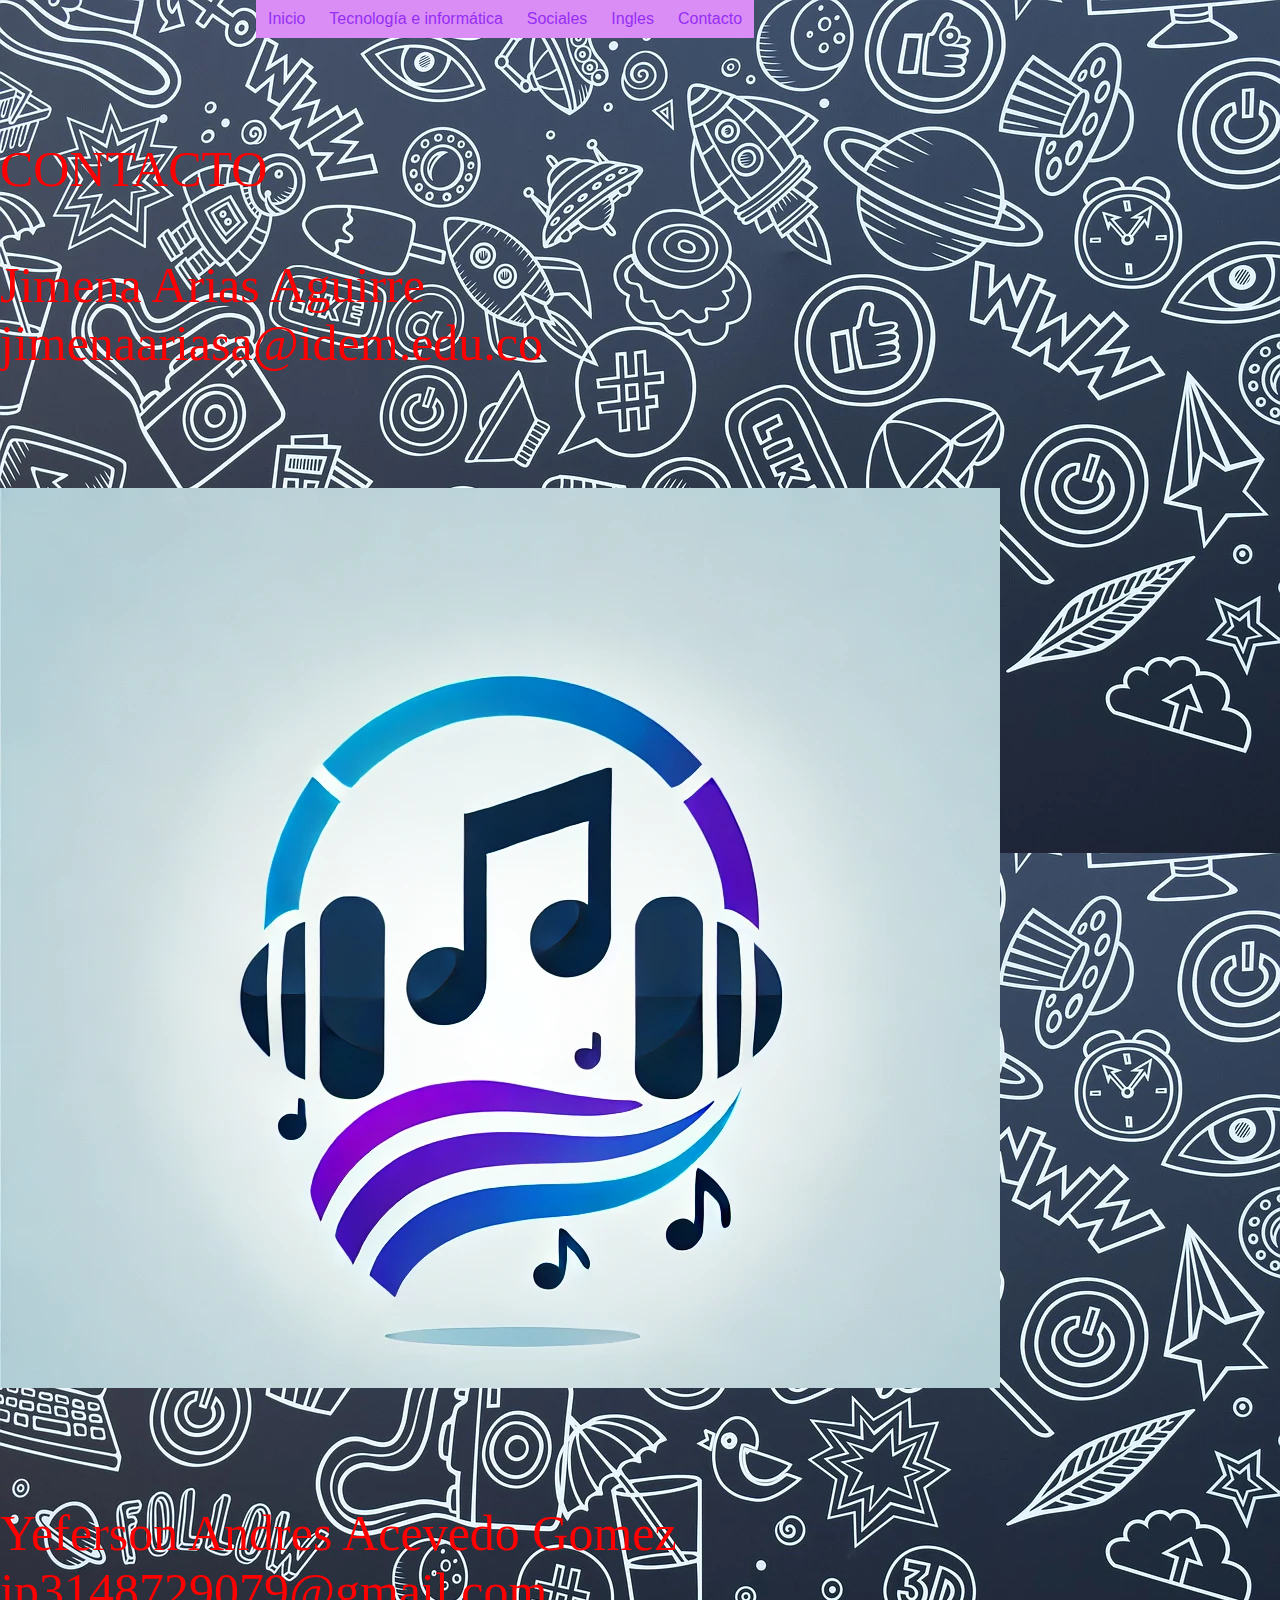
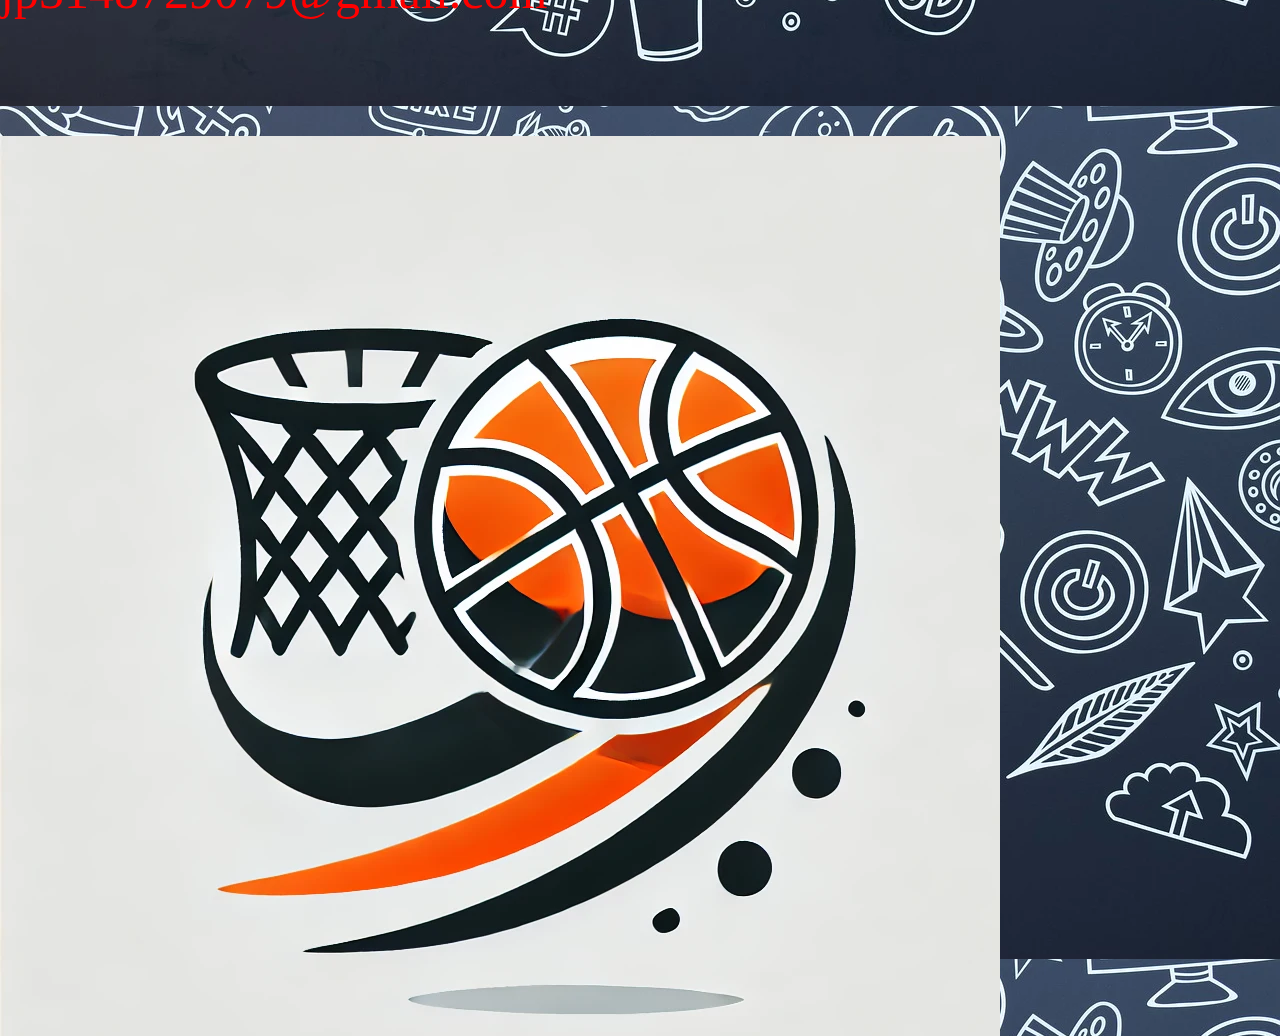
<file: contacto.html>
<!DOCTYPE html>
<html lang="es">
<head>
    <meta charset="UTF-8">
    <meta name="viewport" content="width=device-width, initial-scale=1.0">
    <title>Proyecto integrado</title>
    <link rel="stylesheet" href="estilos.css">
    <link rel="stylesheet" href="menu.css">
</head>
<body>
    <div class="principal">

<!--Menu desplegable--->
    <div id="menu">
        <ul class="nav">
            <li><a href="index.html">Inicio</a></li>
            
            <li>
                <a href="#">Tecnología e informática</a>
                <ul>
                    <li><a href="#">Período uno</a></li>
                    <li><a href="tecno2.html">Período dos</a></li>
                    <li><a href="#">Período tres</a></li>
                   
                   
                </ul>
            </li>
            
            <li>
                <a href="#">Sociales</a>
                <ul>
                    <li><a href="#">Período uno</a></li>
                    <li><a href="sociales2.html">Periodo dos</a></li>
                    <li><a href="#">Período tres</a></li>
                   
                </ul>
            </li>

            <li>
                <a href="#">Ingles</a>
                <ul>
                    <li><a href="#">Período uno</a></li>
                    <li><a href="ingles2.html">Periodo dos</a></li>
                    <li><a href="#">Período tres</a></li>
                   
                </ul>
            </li>

           


            <li><a href="contacto.html">Contacto</a></li>
        </ul>
    </div>

<!--Menu desplegable--->

<div class="texto"> 
    CONTACTO <br><br/>

 <p>Jimena Arias Aguirre</p>
 <p>jimenaariasa@idem.edu.co</p>  <br><br/>

<div class="jime"></div>  <br><br/>


 <p>Yeferson Andres Acevedo Gomez</p>
 <p>jp3148729079@gmail.com</p>  <br><br/>
 
<div class="yefer"></div>

</div>


</div>
</body>
</html>
</file>
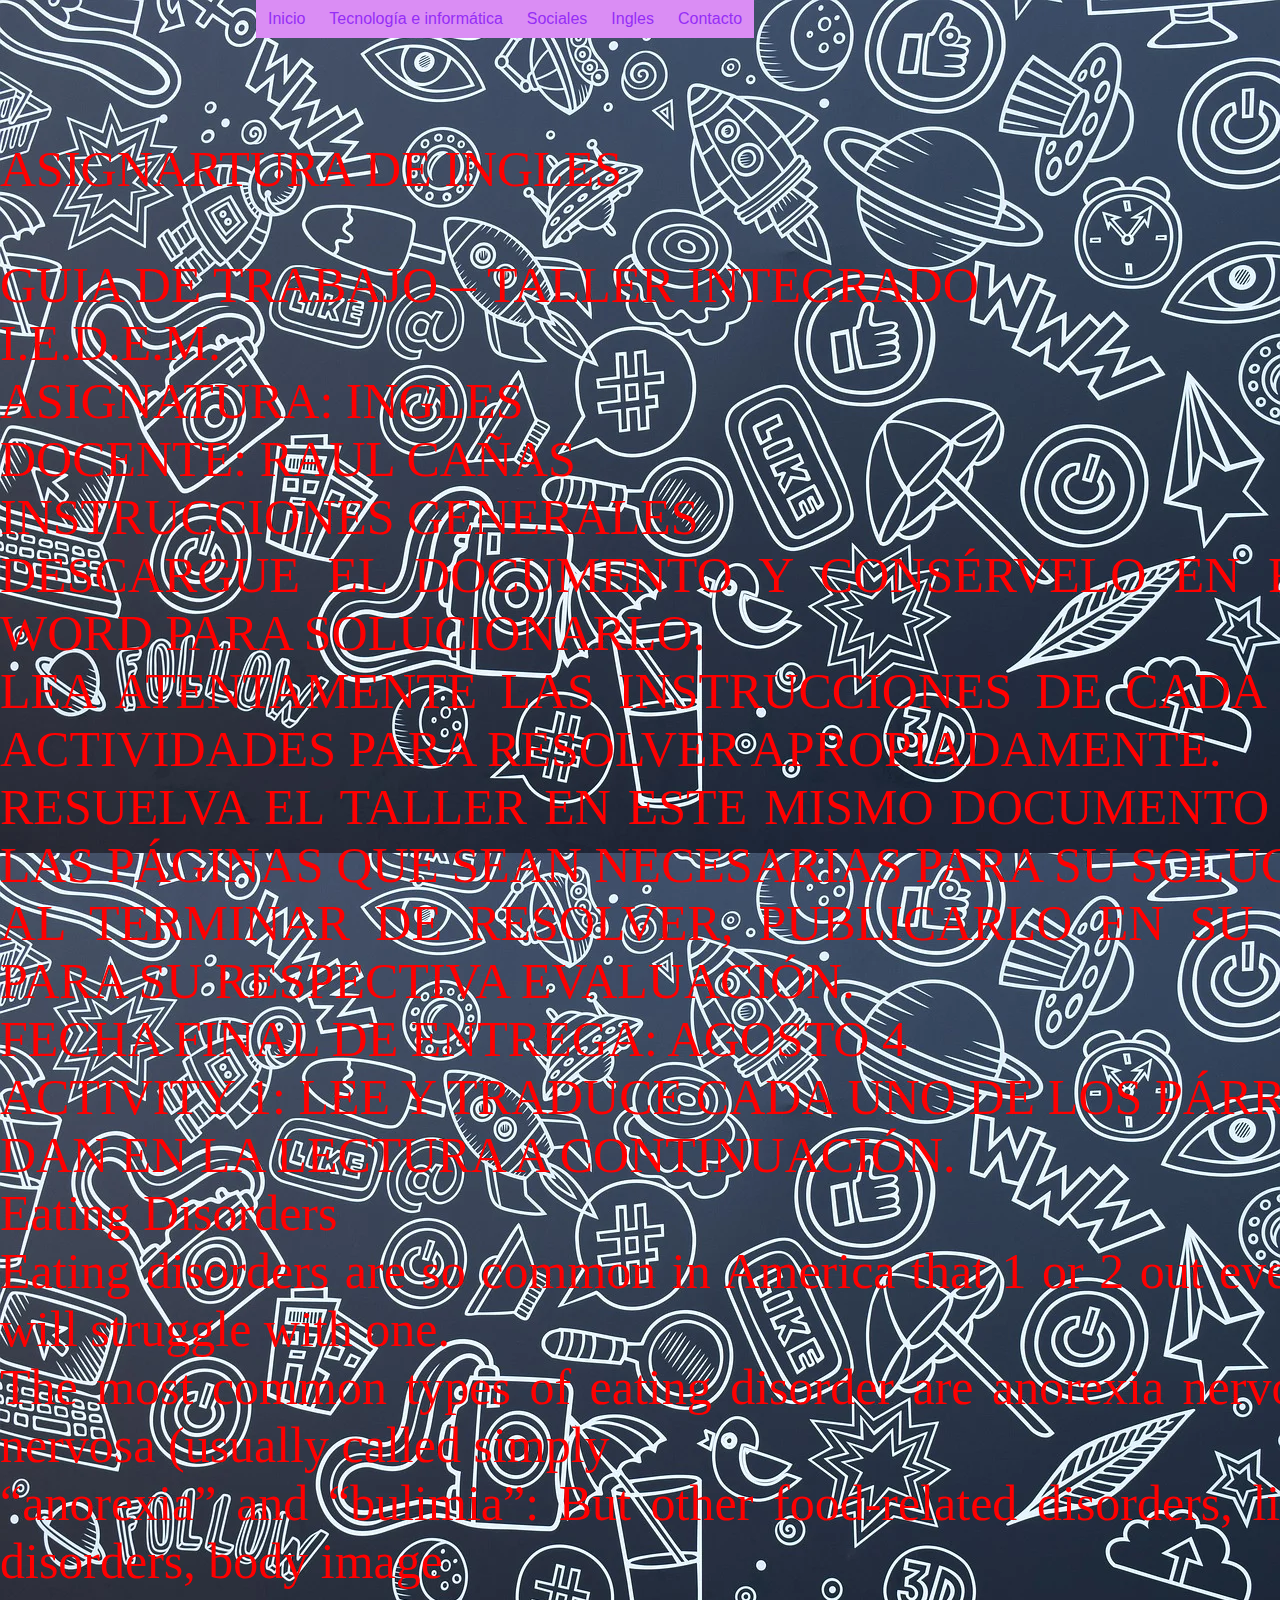
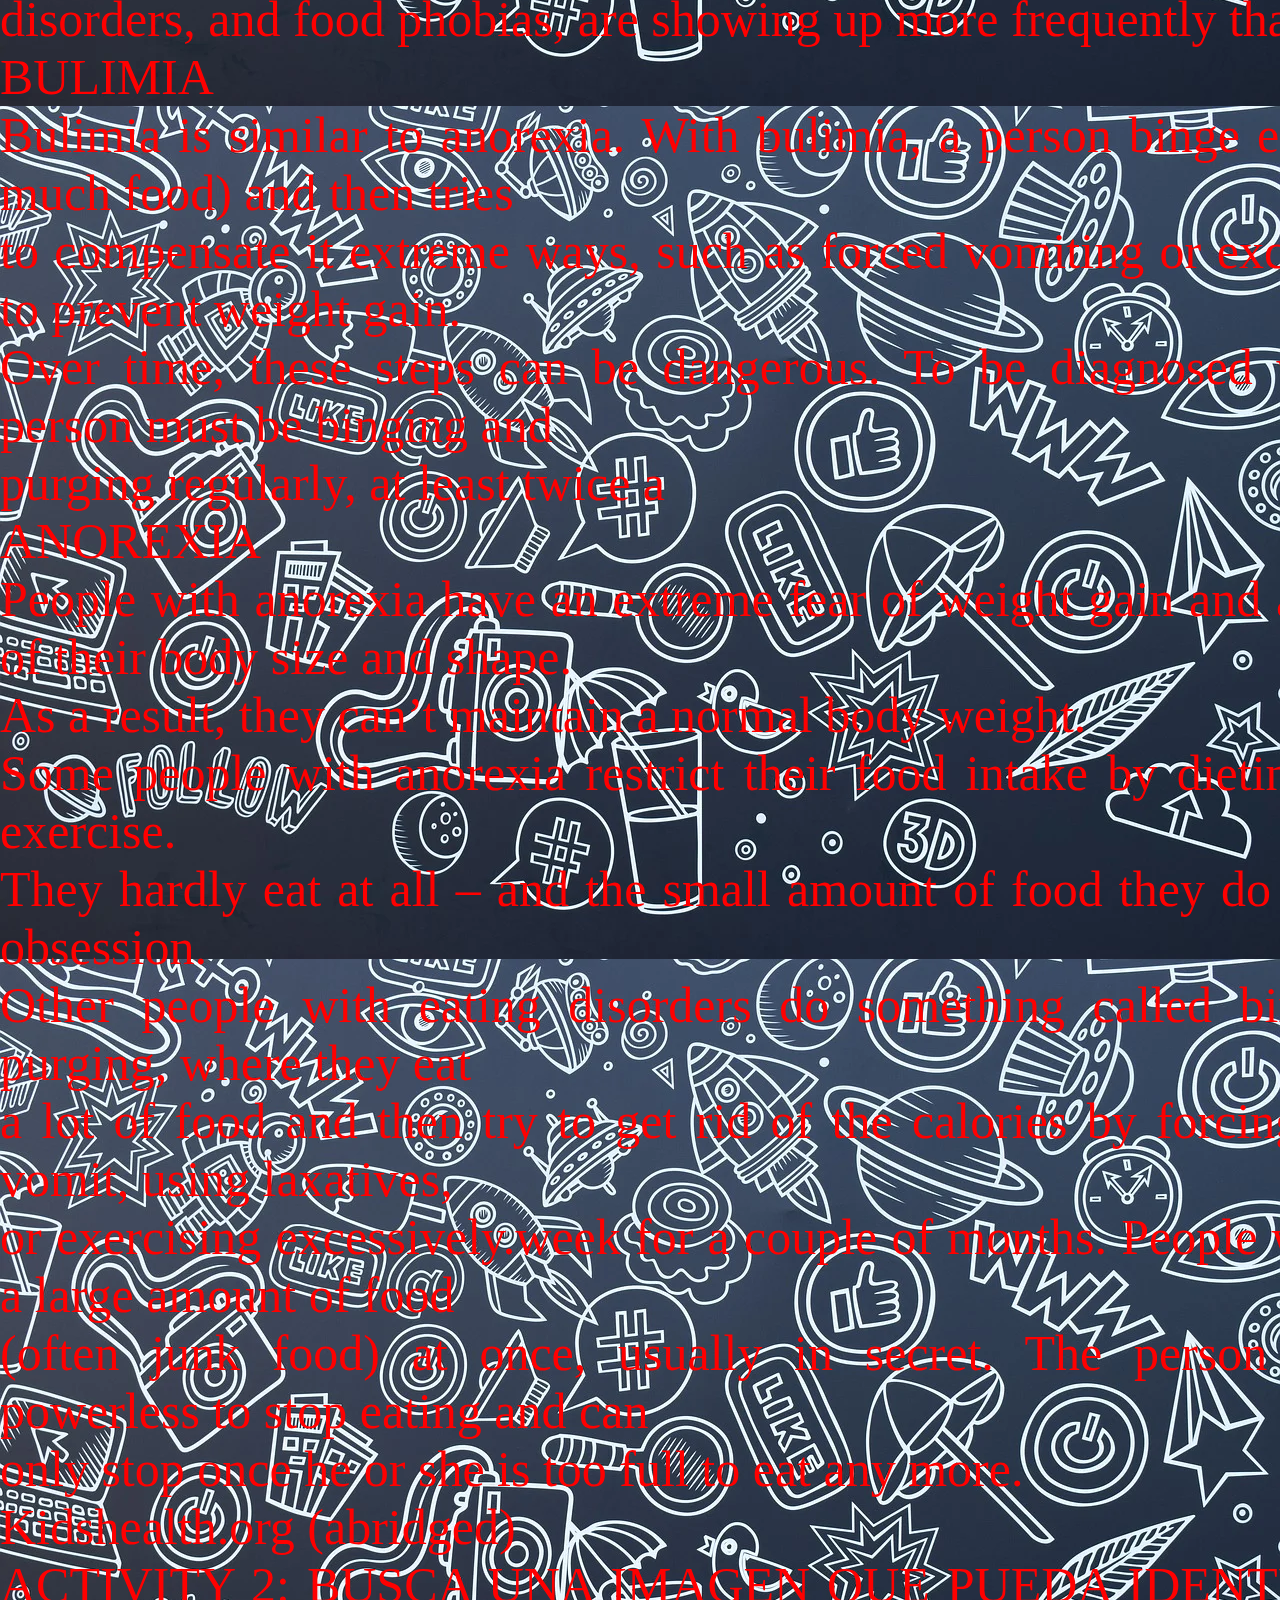
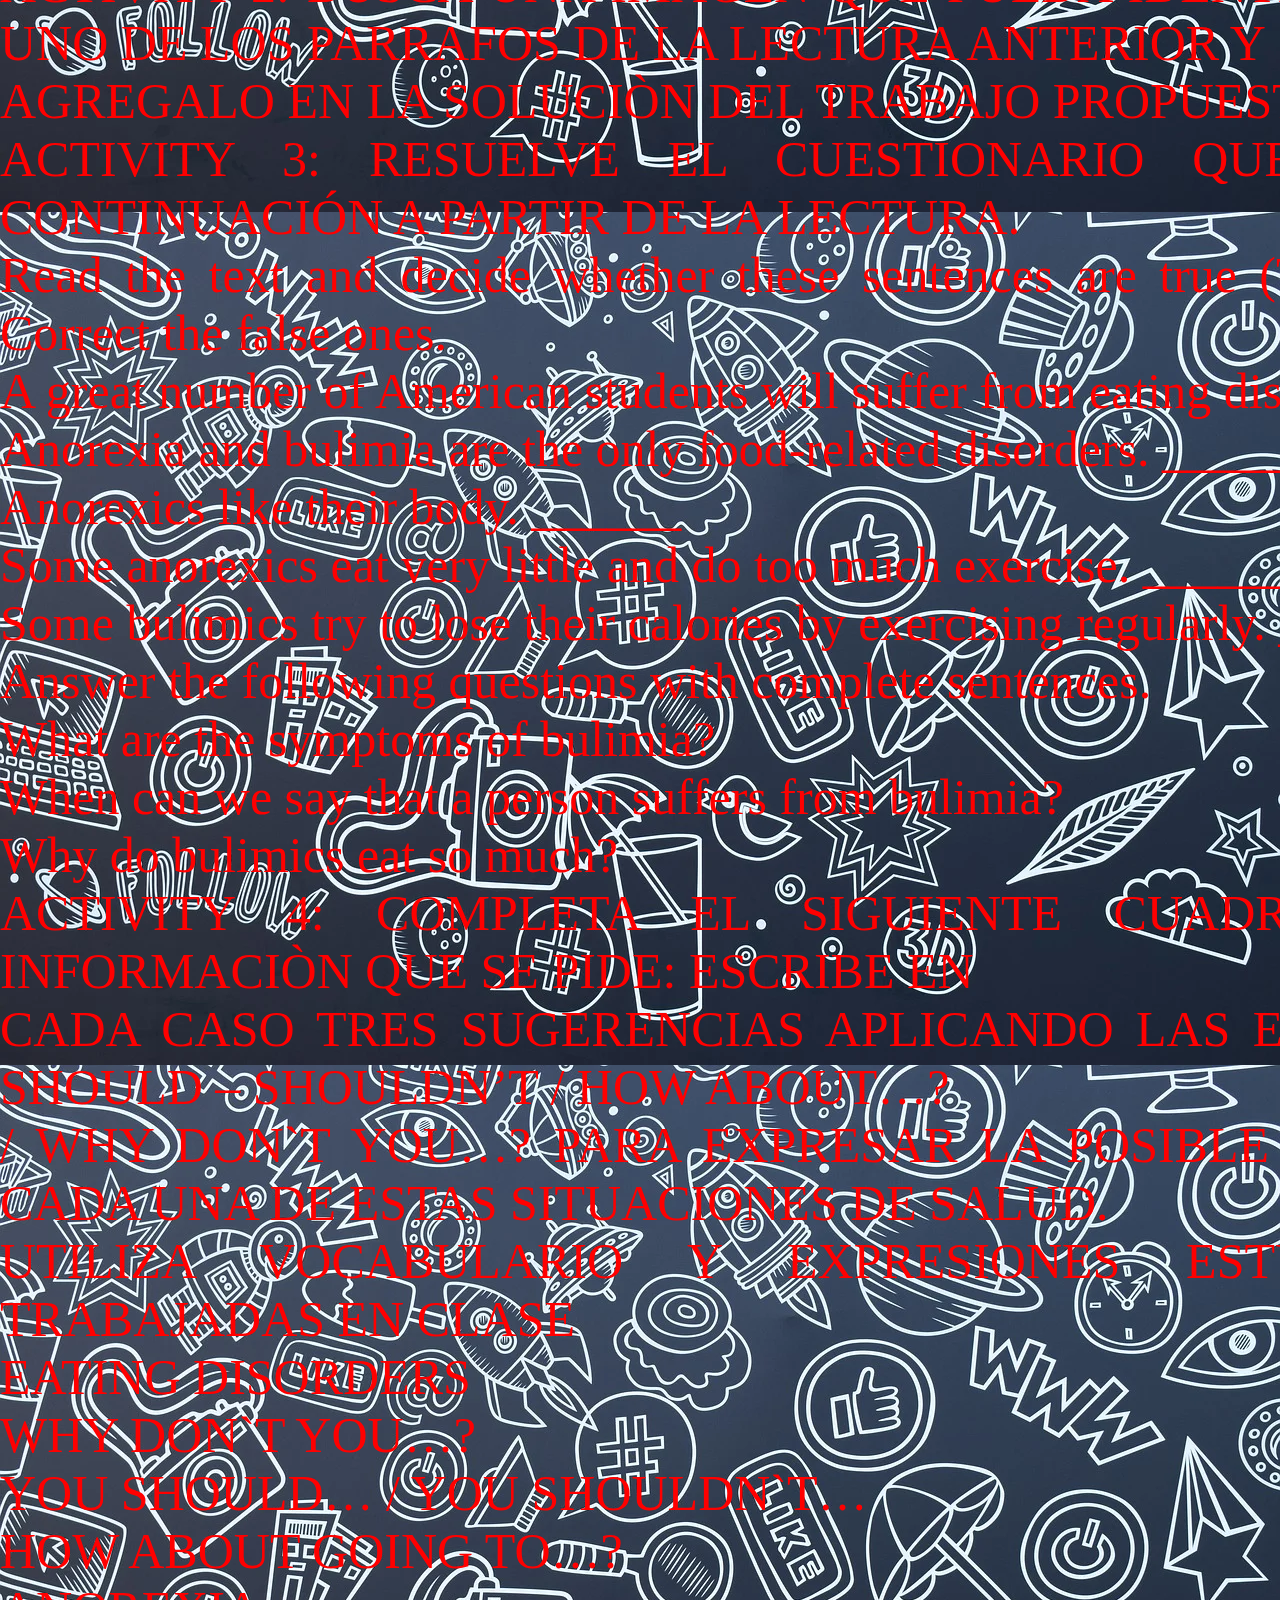
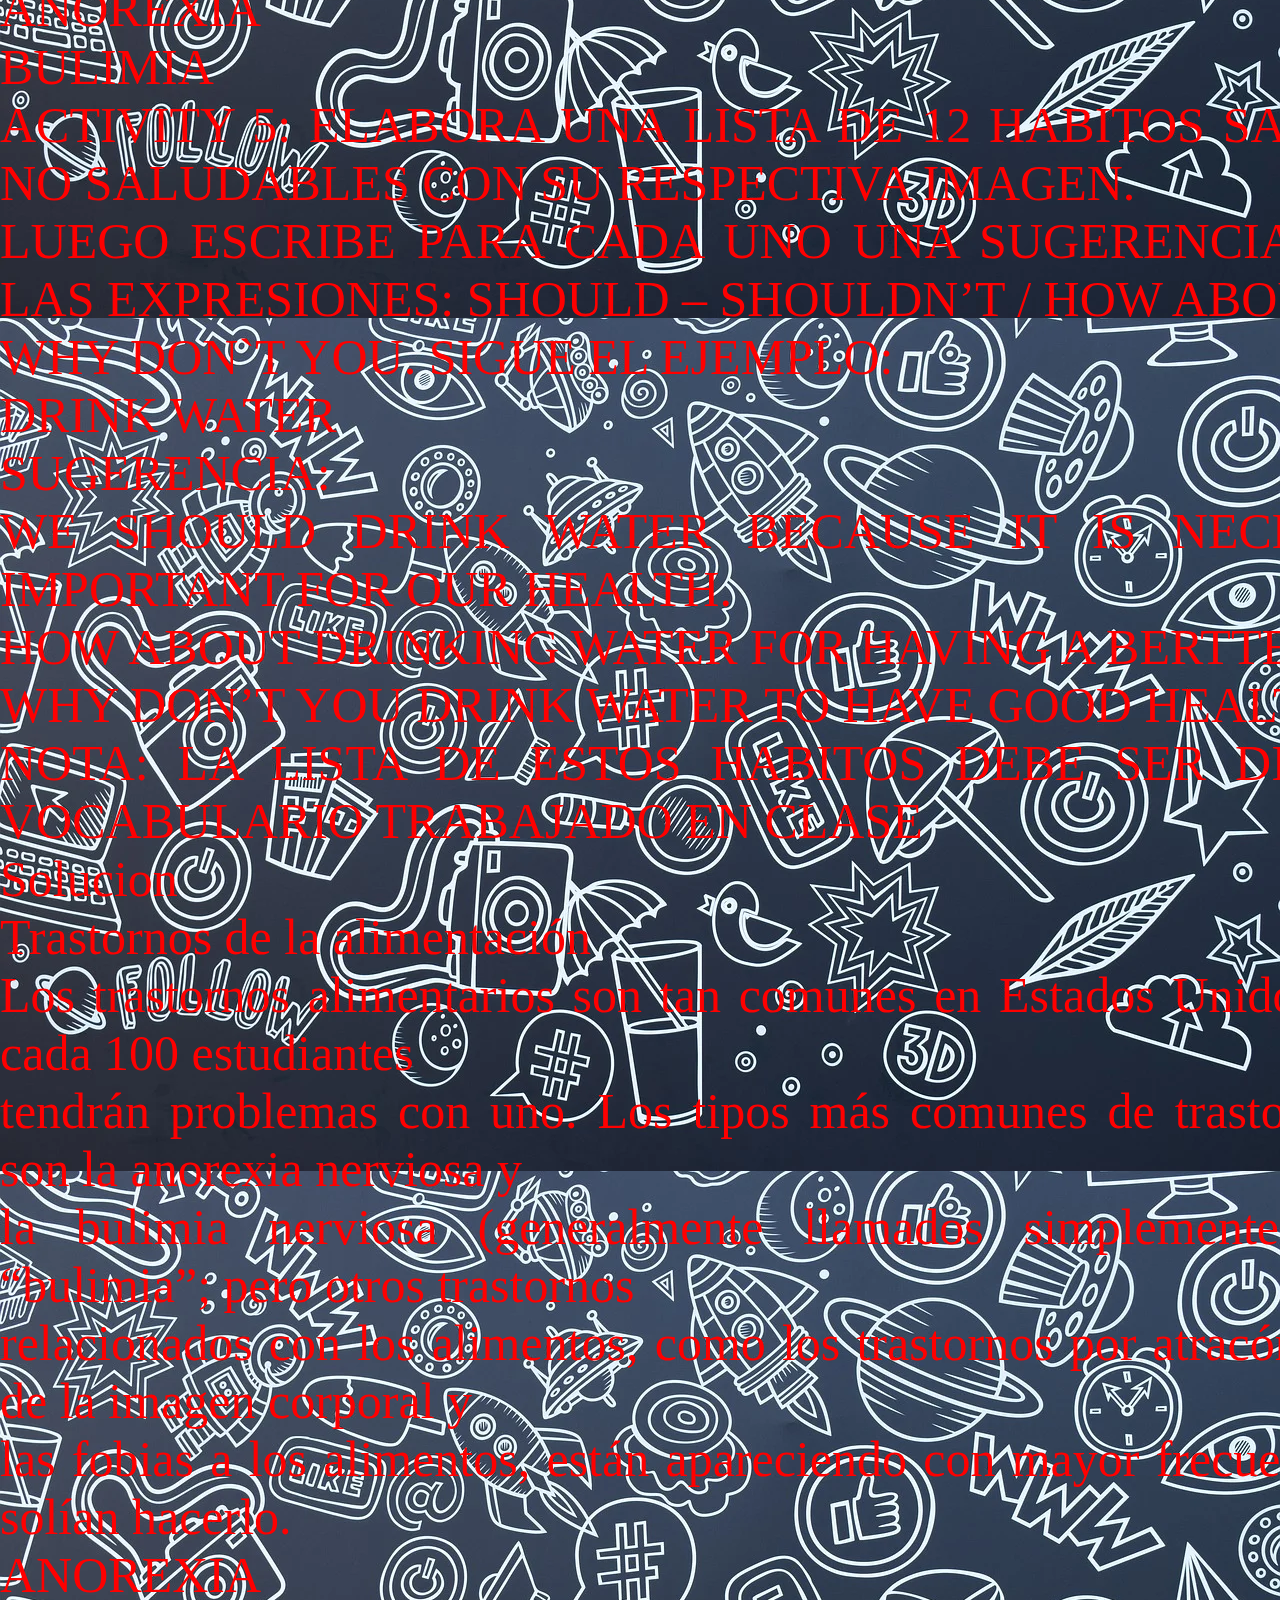
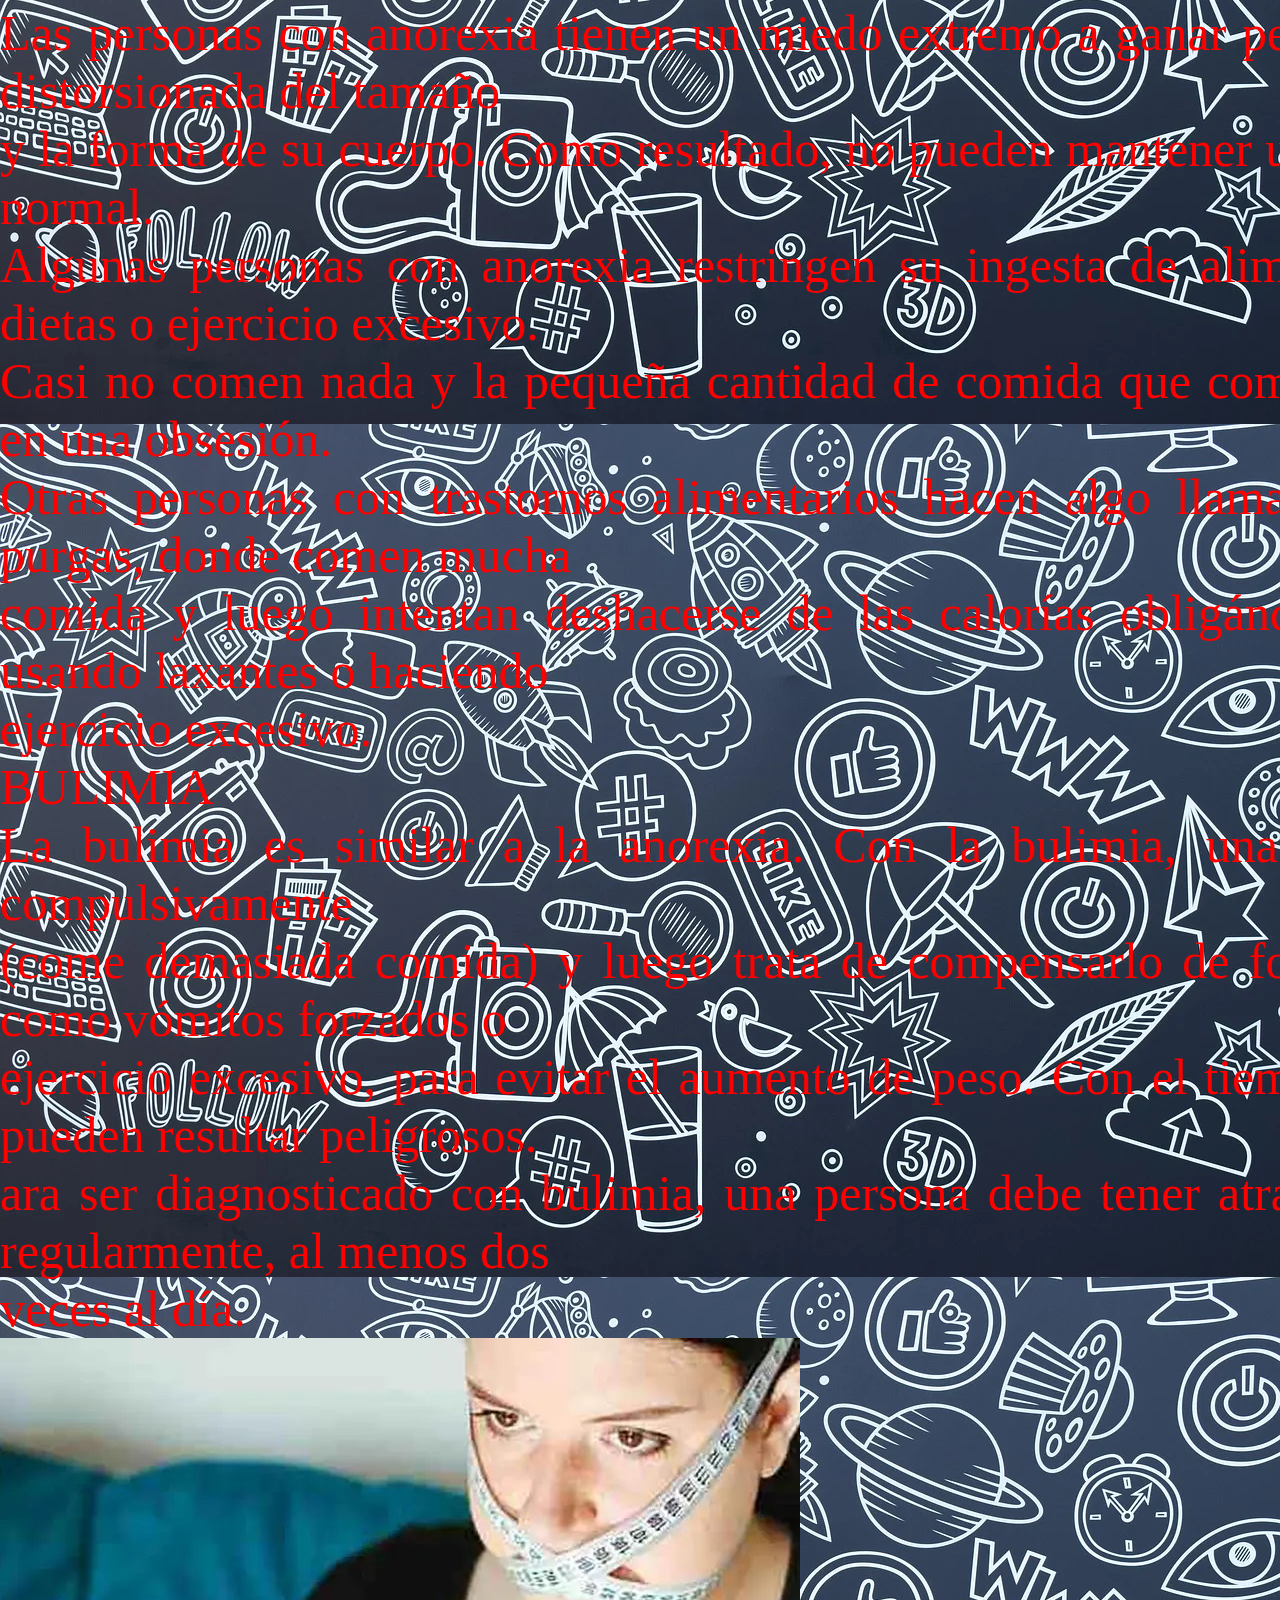
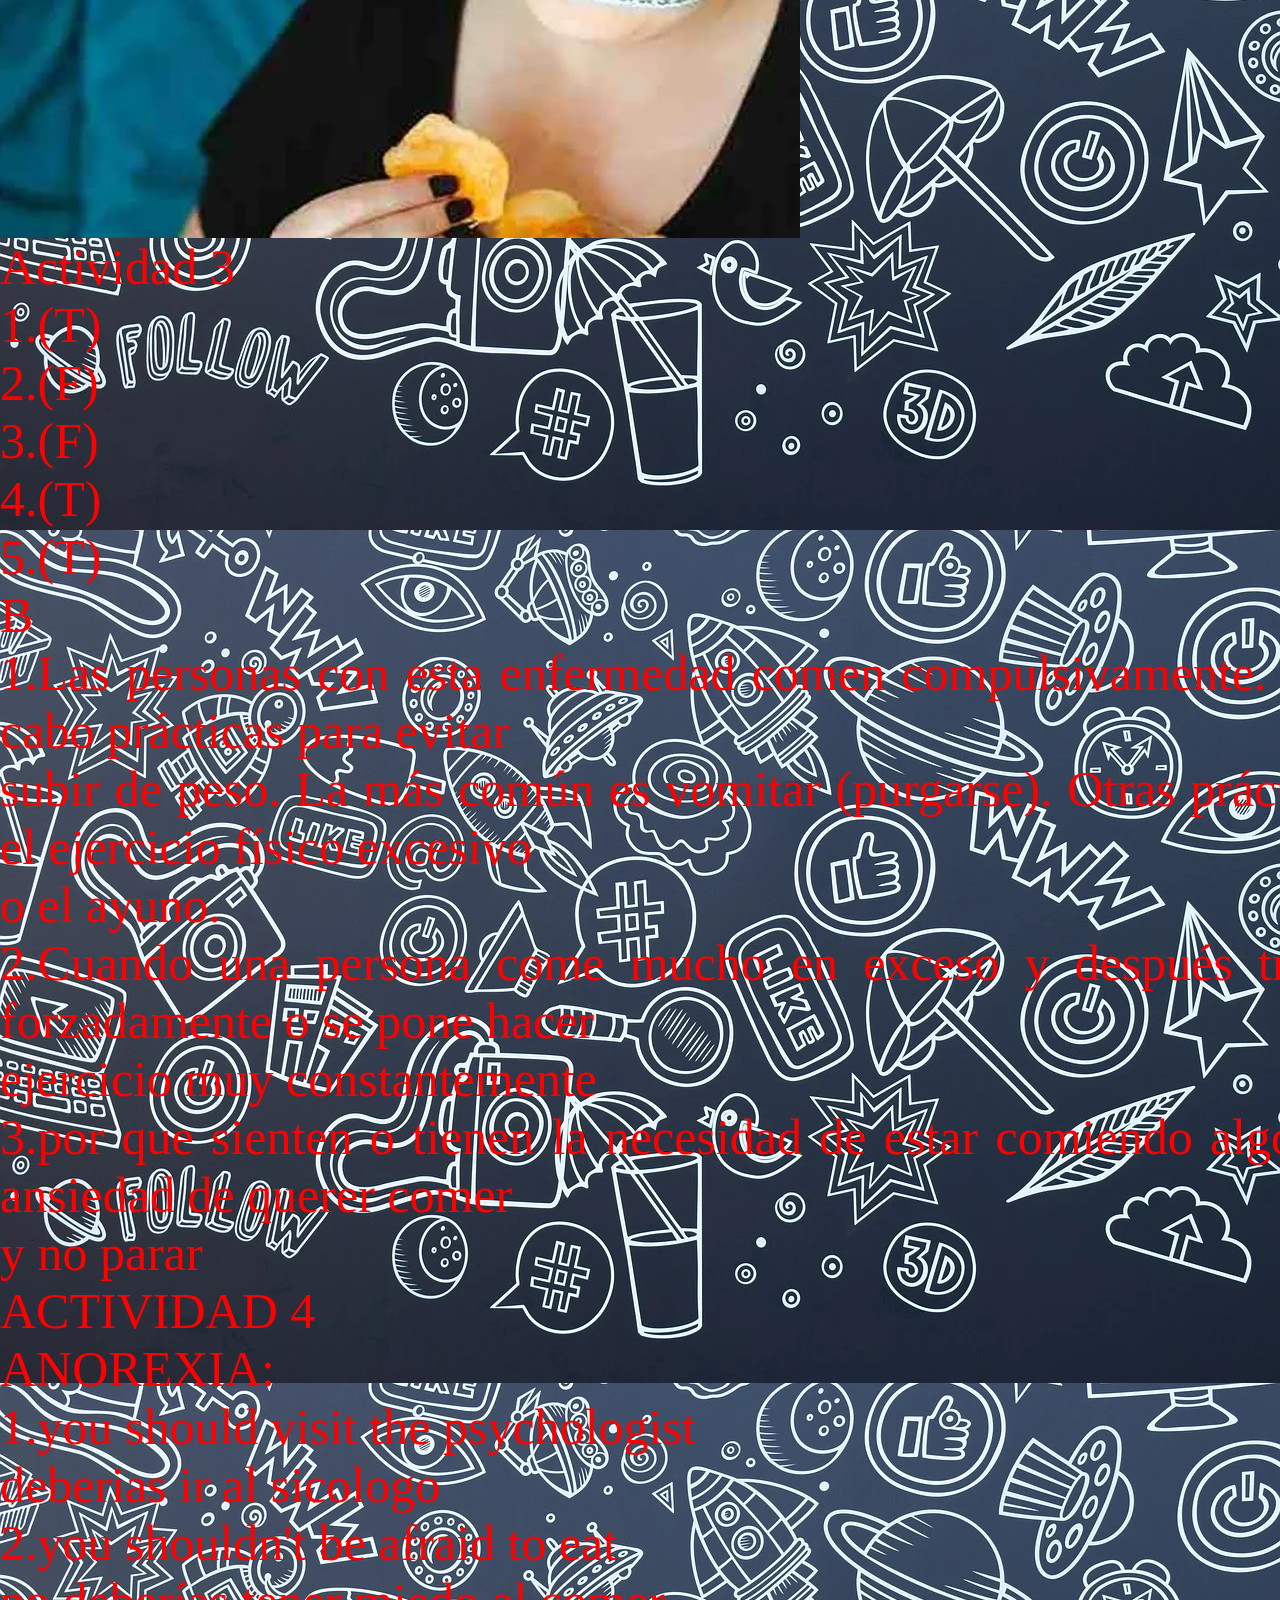
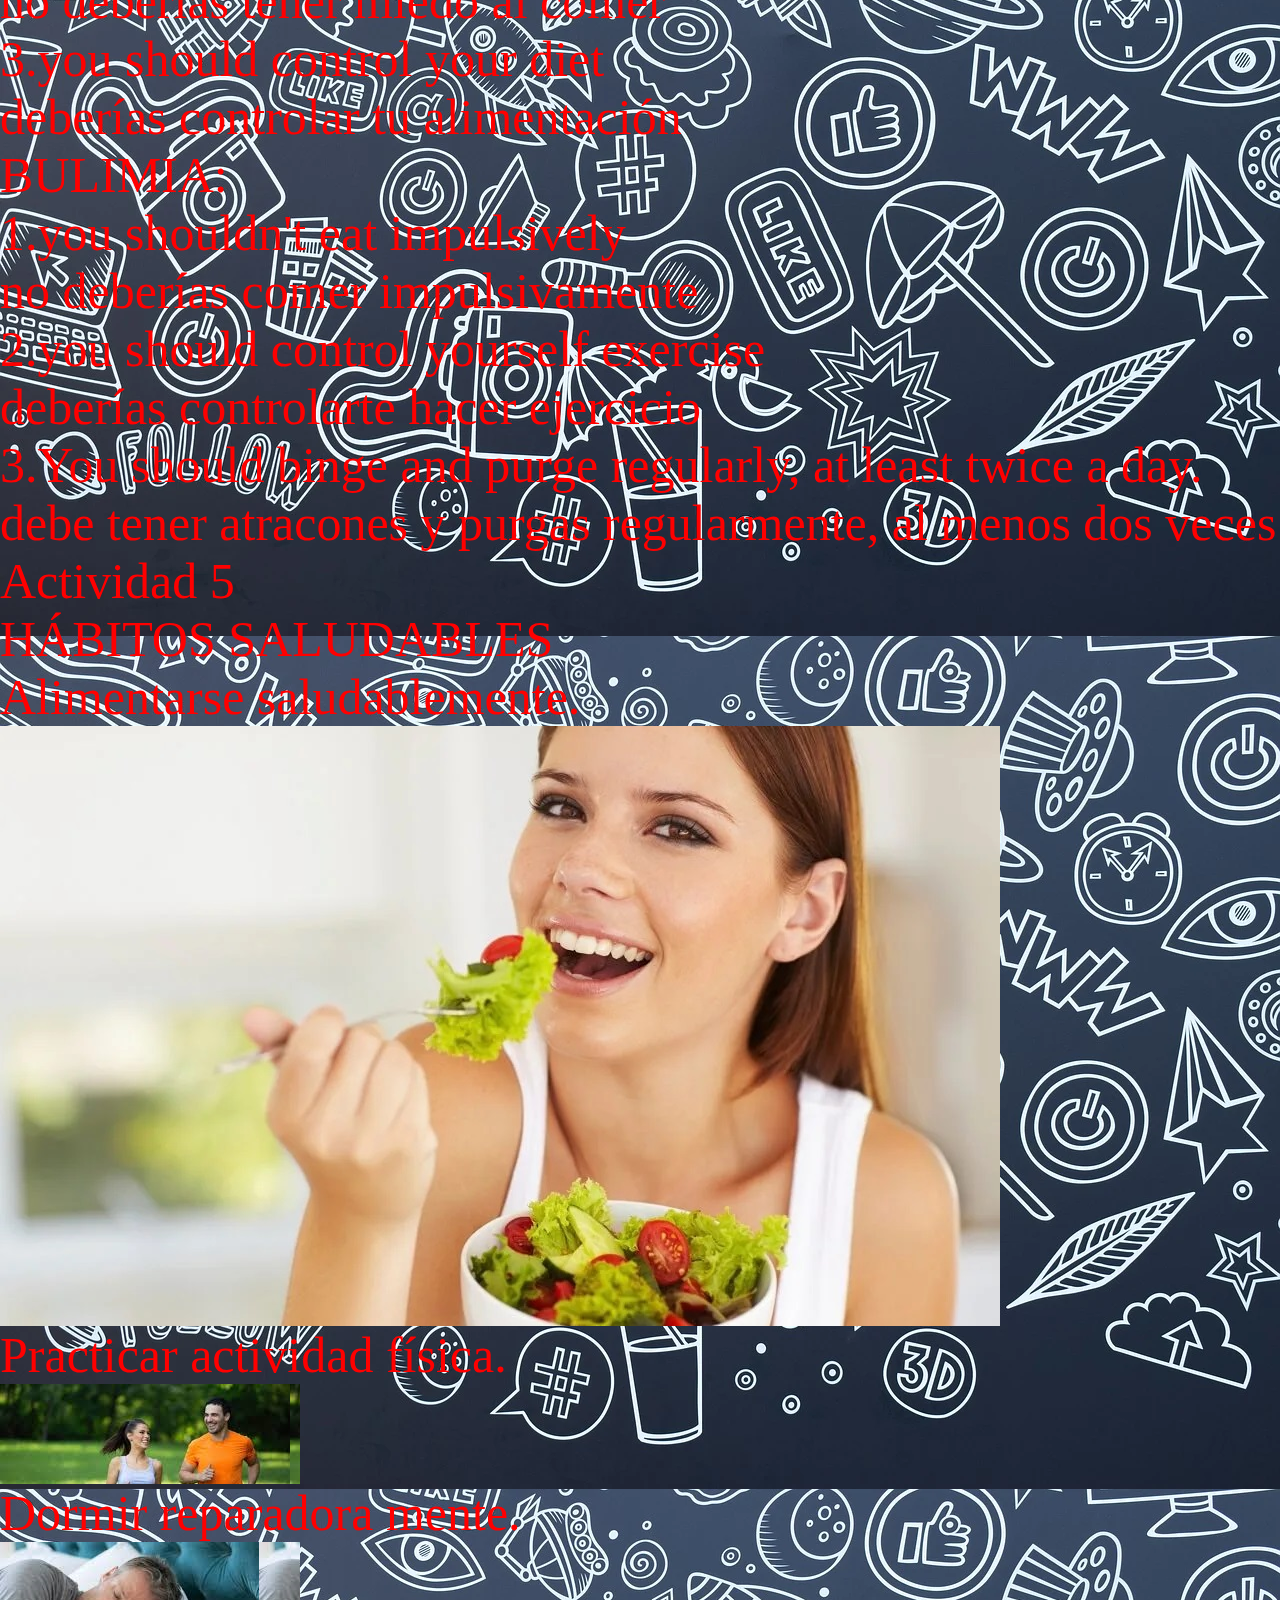
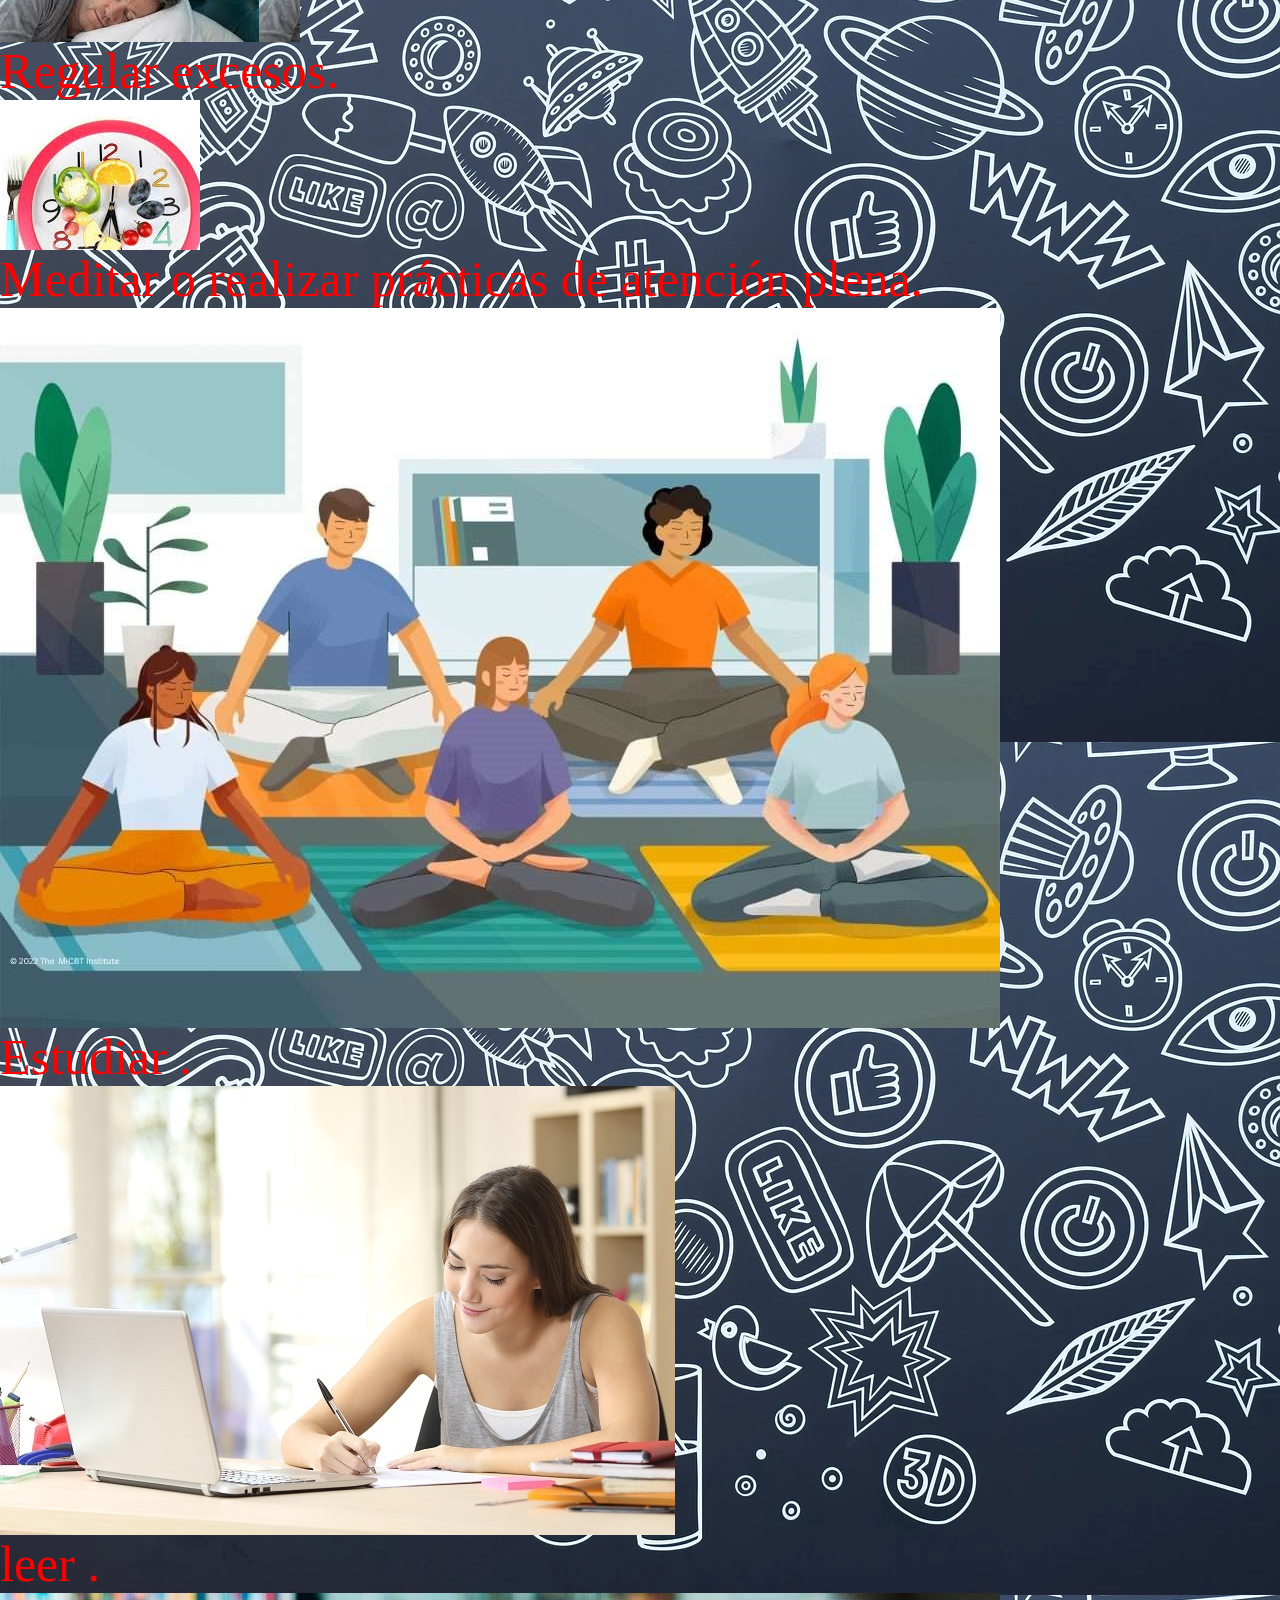
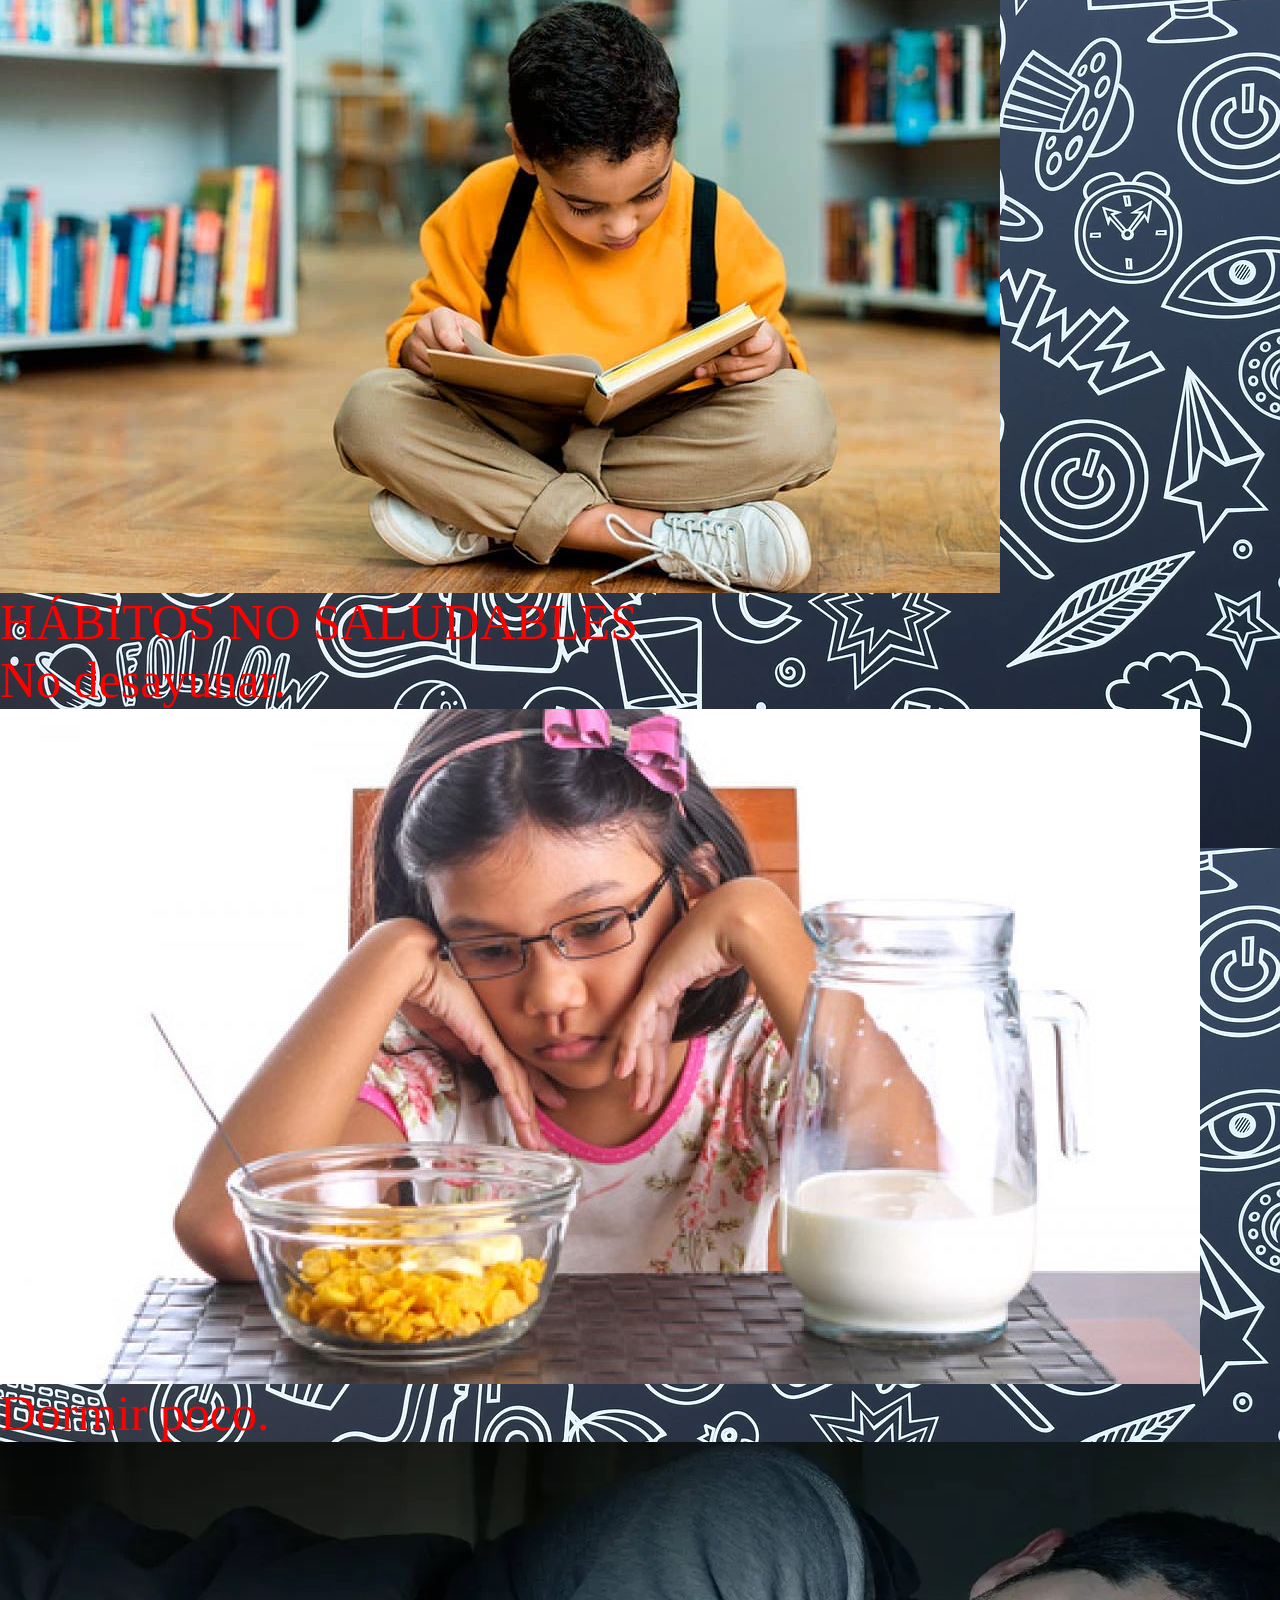
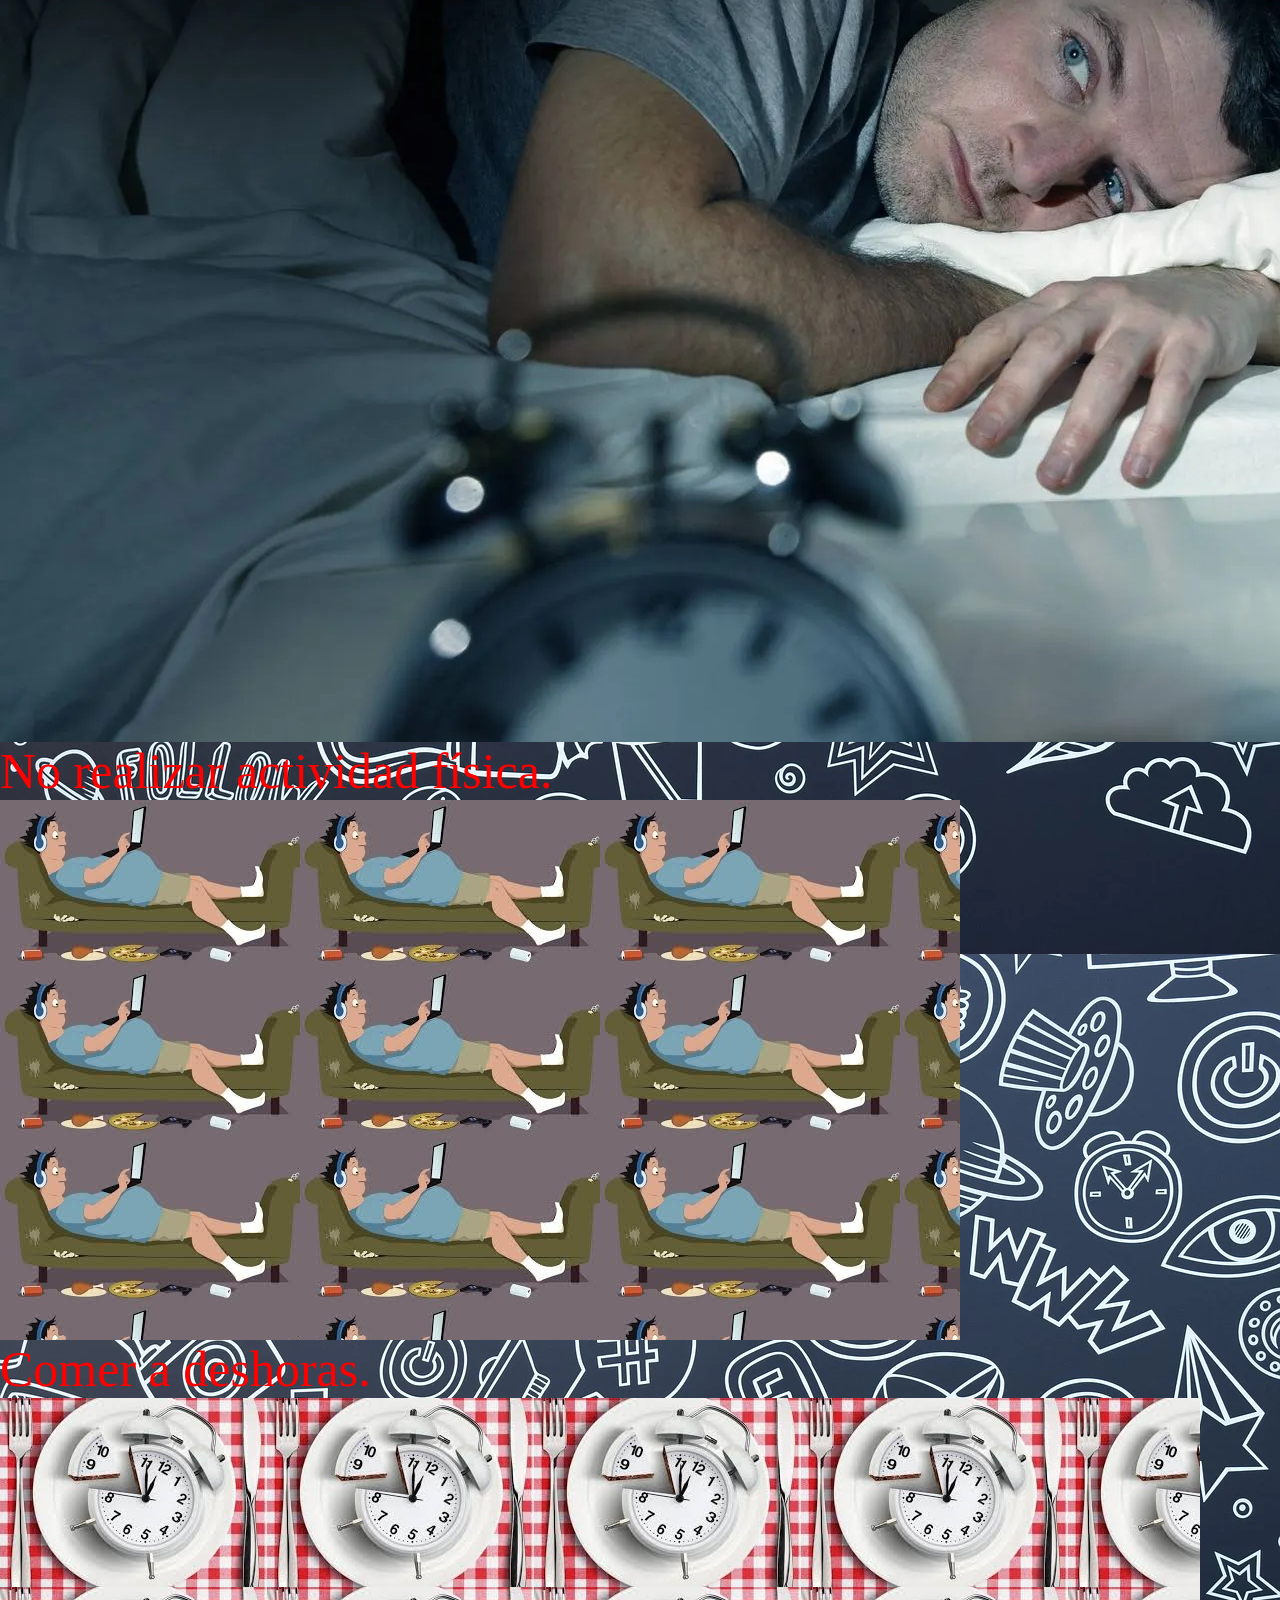
<file: ingles2.html>
<!DOCTYPE html>
<html lang="es">
<head>
    <meta charset="UTF-8">
    <meta name="viewport" content="width=device-width, initial-scale=1.0">
    <title>Proyecto integrado</title>
    <link rel="stylesheet" href="estilos.css">
    <link rel="stylesheet" href="menu.css">
</head>
<body>
    <div class="principal">

<!--Menu desplegable--->
    <div id="menu">
        <ul class="nav">
            <li><a href="index.html">Inicio</a></li>
            
            <li>
                <a href="#">Tecnología e informática</a>
                <ul>
                    <li><a href="#">Período uno</a></li>
                    <li><a href="tecno2.html">Período dos</a></li>
                    <li><a href="#">Período tres</a></li>
                   
                   
                </ul>
            </li>
            
            <li>
                <a href="#">Sociales</a>
                <ul>
                    <li><a href="#">Período uno</a></li>
                    <li><a href="sociales2.html">Periodo dos</a></li>
                    <li><a href="#">Período tres</a></li>
                   
                </ul>
            </li>

            <li>
                <a href="#">Ingles</a>
                <ul>
                    <li><a href="#">Período uno</a></li>
                    <li><a href="ingles2.html">Periodo dos</a></li>
                    <li><a href="#">Período tres</a></li>
                   
                </ul>
            </li>

           


            <li><a href="contacto.html">Contacto</a></li>
        </ul>
    </div>

<!--Menu desplegable--->

<div class="texto"> 
    ASIGNARTURA DE INGLES <br><br>

    <p>GUIA DE TRABAJO – TALLER INTEGRADO</p>
    <p>I.E.D.E.M.</p>
    <p>ASIGNATURA: INGLES</p>
    <p>DOCENTE: RAUL CAÑAS</p>
    <p>INSTRUCCIONES GENERALES</p>
    <p>DESCARGUE EL DOCUMENTO Y CONSÉRVELO EN FORMATO DE WORD PARA SOLUCIONARLO.</p>
    <p>LEA ATENTAMENTE LAS INSTRUCCIONES DE CADA UNA DE LAS ACTIVIDADES PARA RESOLVER APROPIADAMENTE.</p>
    <p>RESUELVA EL TALLER EN ESTE MISMO DOCUMENTO AGREGANDO LAS PÁGINAS QUE SEAN NECESARIAS PARA SU SOLUCIÓN.</p>
    <p>AL TERMINAR DE RESOLVER, PUBLICARLO EN SU PÁGINA WEB PARA SU RESPECTIVA EVALUACIÓN.</p>
    <p>FECHA FINAL DE ENTREGA: AGOSTO 4</p>
    <p>ACTIVITY 1: LEE Y TRADUCE CADA UNO DE LOS PÁRRAFOS QUE SE DAN EN LA LECTURA A CONTINUACIÓN.</p>
    
    <p>Eating Disorders</p>
    <p>Eating disorders are so common in America that 1 or 2 out every 100 students will struggle with one.</p>
    <p>The most common types of eating disorder are anorexia nervosa and bulimia nervosa (usually called simply</p>
    <p>“anorexia” and “bulimia”: But other food-related disorders, like binge eating disorders, body image </p>
    <p>disorders, and food phobias, are showing up more frequently than they used to.</p>
    
    
    <p>BULIMIA</p>
    <p>Bulimia is similar to anorexia. With bulimia, a person binge eats (eats far too much food) and then tries </p>
    <p>to compensate it extreme ways, such as forced vomiting or excessive exercise, to prevent weight gain. </p>
    <p>Over time, these steps can be dangerous.  To be diagnosed with bulimia, a person must be binging and </p>
    <p>purging regularly, at least twice a </p>
    
    <p> ANOREXIA</p>
    <p> People with anorexia have an extreme fear of weight gain and a distorted view of their body size and shape.</p>
    <p>  As a result, they can’t maintain a normal body weight.</p>
    <p> Some people with anorexia restrict their food intake by dieting, or excessive exercise.</p>
    <p> They hardly eat at all – and the small amount of food they do eat becomes an obsession. </p>
    <p>  Other people with eating disorders do something called binge eating and purging, where they eat</p>
    <p> a lot of food and then try to get rid of the calories by forcing themselves to vomit, using laxatives,</p>
    <p>  or exercising excessively.week for a couple of months. People with bulimia eat a large amount of food</p>
    <p>  (often junk food) at once, usually in secret. The person typically feels powerless to stop eating and can</p>
    <p>only stop once he or she is too full to eat any more.</p>
    <p> Kidshealth.org (abridged)</p>
    
    
    <p> ACTIVITY 2: BUSCA UNA IMAGEN QUE PUEDA IDENTIFICAR CADA UNO DE LOS PARRAFOS DE LA LECTURA ANTERIOR Y</p>
    <p>   AGREGALO EN LA SOLUCIÒN DEL TRABAJO PROPUESTO</p>
    
    
    <p> ACTIVITY 3:  RESUELVE EL CUESTIONARIO QUE SE DA A CONTINUACIÓN A PARTIR DE LA LECTURA.</p>
    
    <p> Read the text and decide whether these sentences are true (T) or false (F). Correct the false ones.</p>
    
    <p>   A great number of American students will suffer from eating disorders. ____</p>
    <p> Anorexia and bulimia are the only food-related disorders. _____</p>
    <p> Anorexics like their body. ______</p>
    <p>  Some anorexics eat very little and do too much exercise. ______</p>
    <p> Some bulimics try to lose their calories by exercising regularly. ______</p>
    <p> Answer the following questions with complete sentences.</p>
    
    <p> What are the symptoms of bulimia?</p>
    <p> When can we say that a person suffers from bulimia?</p>
    <p> Why do bulimics eat so much?</p>
    
    
    <p> ACTIVITY 4: COMPLETA EL SIGUIENTE CUADRO CON LA INFORMACIÒN QUE SE PIDE: ESCRIBE EN</p>
    <p> CADA CASO TRES SUGERENCIAS APLICANDO LAS EXPRESIONES: SHOULD – SHOULDN’T / HOW ABOUT…? </p>
    <p> / WHY DON`T YOU…? PARA EXPRESAR LA POSIBLE SOLUCIÒN A CADA UNA DE ESTAS SITUACIONES DE SALUD. </p>
    
    <p>UTILIZA VOCABULARIO Y EXPRESIONES ESTUDIADAS Y TRABAJADAS EN CLASE</p>
    
    
    <p> EATING DISORDERS</p>
    <p> WHY DON`T YOU…?</p>
    
    <p> YOU SHOULD… / YOU SHOULDN`T…</p>
    
    <p> HOW ABOUT GOING TO…?</p>
    
    
    <p> ANOREXIA</p>
    
    
    <p>  BULIMIA</p>
    
    
    <p>ACTIVITY 5:  ELABORA UNA LISTA DE 12 HABITOS SALUDABLES Y NO SALUDABLES CON SU RESPECTIVA IMAGEN.</p>
    <p> LUEGO ESCRIBE PARA CADA UNO UNA SUGERENCIA APLICANDO LAS EXPRESIONES: SHOULD – SHOULDN’T / HOW ABOUT…?  /</p>
    <p> WHY DON`T YOU.  SIGUE EL EJEMPLO:</p>
    
    
    <p> DRINK WATER</p>
    <p> SUGERENCIA:</p>
    
    <p> WE SHOULD DRINK WATER BECAUSE IT IS NECESSARY AND IMPORTANT FOR OUR HEALTH.</p>
    <p> HOW ABOUT DRINKING WATER FOR HAVING A BERTTER HEALTH?</p>
    <p> WHY DON’T YOU DRINK WATER TO HAVE GOOD HEALTH?</p>
    
    
    
    
    <p> NOTA: LA LISTA DE ESTOS HABITOS DEBE SER DIFERENTE AL VOCABULARIO TRABAJADO EN CLASE</p>
    
    
    
    <p> Solucion</p>
    <p>Trastornos de la alimentación</p>
    <p>Los trastornos alimentarios son tan comunes en Estados Unidos que 1 o 2 de cada 100 estudiantes </p>
    <p>tendrán problemas con uno. Los tipos más comunes de trastorno alimentario son la anorexia nerviosa y</p>
    <p> la bulimia nerviosa (generalmente llamados simplemente “anorexia” y “bulimia”; pero otros trastornos </p>
    <p> relacionados con los alimentos, como los trastornos por atracón, los trastornos de la imagen corporal y</p>
    <p>  las fobias a los alimentos, están apareciendo con mayor frecuencia). de lo que solían hacerlo.</p>

    <p> ANOREXIA</p>
    <p>Las personas con anorexia tienen un miedo extremo a ganar peso y una visión distorsionada del tamaño</p>
    <p> y la forma de su cuerpo. Como resultado, no pueden mantener un peso corporal normal.</p>
    <p>Algunas personas con anorexia restringen su ingesta de alimentos mediante dietas o ejercicio excesivo.</p>
    <p> Casi no comen nada y la pequeña cantidad de comida que comen se convierte en una obsesión.</p>
    <p> Otras personas con trastornos alimentarios hacen algo llamado atracones y purgas, donde comen mucha </p>
    <p> comida y luego intentan deshacerse de las calorías obligándose a vomitar, usando laxantes o haciendo </p>
    <p> ejercicio excesivo.</p>


    <p>BULIMIA</p>
    <p>La bulimia es similar a la anorexia. Con la bulimia, una persona come compulsivamente </p>
    <p>(come demasiada comida) y luego trata de compensarlo de formas extremas, como vómitos forzados o</p>
    <p> ejercicio excesivo, para evitar el aumento de peso. Con el tiempo, estos pasos pueden resultar peligrosos.</p>
    <p> ara ser diagnosticado con bulimia, una persona debe tener atracones y purgas regularmente, al menos dos </p>
    <p> veces al día.</p>

    <div class="imagebulimia">

    </div>

    Actividad 3</p>
    <p>1.(T)</p>
    <p>2.(F)</p>
    <p>3.(F)</p>
    <p>4.(T)</p>
    <p>5.(T)</p>

    <p>B</p>
    <p>1.Las personas con esta enfermedad comen compulsivamente. Luego, llevan a cabo prácticas para evitar</p>
    <p> subir de peso. La más común es vomitar (purgarse). Otras prácticas pueden ser el ejercicio físico excesivo</p>
    <p> o el ayuno.</p>
    <p>2.Cuando una persona come mucho en exceso y después trata de vomitar forzadamente o se pone hacer </p>
    <p>ejercicio muy constantemente </p>
    <p>3.por que sienten o tienen la necesidad de estar comiendo algo o l@s coge la ansiedad de querer comer </p>
    <p>y no parar </p>


    <p>ACTIVIDAD 4</p>
    <p>ANOREXIA:</p>
    <p>1.you should visit the psychologist</p>
    <p>deberias ir al sicologo </p>
    <p>2.you shouldn't be afraid to eat</p>
    <p>no deberías tener miedo al comer</p>
    <p>3.you should control your diet</p>
    <p>deberías controlar tu alimentación </p>

    <p>BULIMIA:</p>
    <p>1.you shouldn't eat impulsively</p>
    <p>no deberías comer impulsivamente </p>
    <p>2.you should control yourself exercise</p>
    <p>deberías controlarte hacer ejercicio </p>
    <p>3.You should binge and purge regularly, at least twice a day.</p>
    <p>debe tener atracones y purgas regularmente, al menos dos veces al día.</p>

    <p>Actividad 5</p>
    <p>HÁBITOS SALUDABLES</p>

    <p>Alimentarse saludablemente. </p>

<div class="imagecomsalu">

</div>
    
<p>Practicar actividad física. </p>

<div class="imageactividadfisicas">

</div>

<p>Dormir reparadora mente.</p>

<div class="dormir">

</div>

<p>Regular excesos. </p>

<div class="excesos">

</div>

<p>Meditar o realizar prácticas de atención plena. </p>

<div class="meditar">

</div>

<p>Estudiar .</p>

<div class="estudiar">

</div>

<p>leer .</p>

<div class="leer">

</div>


<p>HÁBITOS NO SALUDABLES </p>

<p>No desayunar.</p>

<div class="nodesayunar">

</div>

<p>Dormir poco. </p>

<div class="insomnio">

</div>

<p>No realizar actividad física.</p>

<div class="noactividadfisica">

</div>

<p>Comer a deshoras. </p>

<div class="comerd">

</div>

<p>Estar estresado. </p>
<div class="estres">

</div>

<p>No protegerse del sol.</p>

<div class="sol">

</div>

<p>FRASES DE HÁBITOS SALUDABLES </p>
<p>1.you should eat healthy to have good digestion</p>
<p>deberías comer saludable para tener buena alimentación </p>
<p>2.You should practice physical activity to avoid gaining weight.</p>
<p>deberías hacer ejercicio para no engordar </p>
<p>3.you should sleep your good hours</p>
<p>deberías dormir tus buenas horas</p>
<p>4.you should regulate excess tobacco</p>
<p>deberías reducir el exceso al tabaco </p>
<p>4.you should meditate 3 times a week</p>
<p>deberías meditar 3 veces a la semana </p>
<p>5.you should study more often</p>
<p>deberias estudiar mas seguido</p>
<p>6.you should read a book</p>
<p>deberias leer un libro</p>

<p>FRASES DE MALOS HÁBITOS</p>
<p>1,you shouldn't skip breakfast</p>
<p>no deberías pasarte por alto el desayuno</p>
<p>2.you shouldn't sleep little</p>
<p>no deberías dormir poco</p>
<p>3.You shouldn't pass the physical education tests.</p>
<p>no deberías pasaportes las pruebas de educación física</p>
<p>4.you shouldn't eat after hours</p>
<p>no deberías comer cuando pase la hora</p>
<p>5.you shouldn't stress about anything</p>
<p>no debes estresarte por cualquier cosa</p>
<p>6.you shouldn't stand the sun</p>
<p>no deberías aguantar sol</p>





</div>


</div>
</body>
</html>
</file>
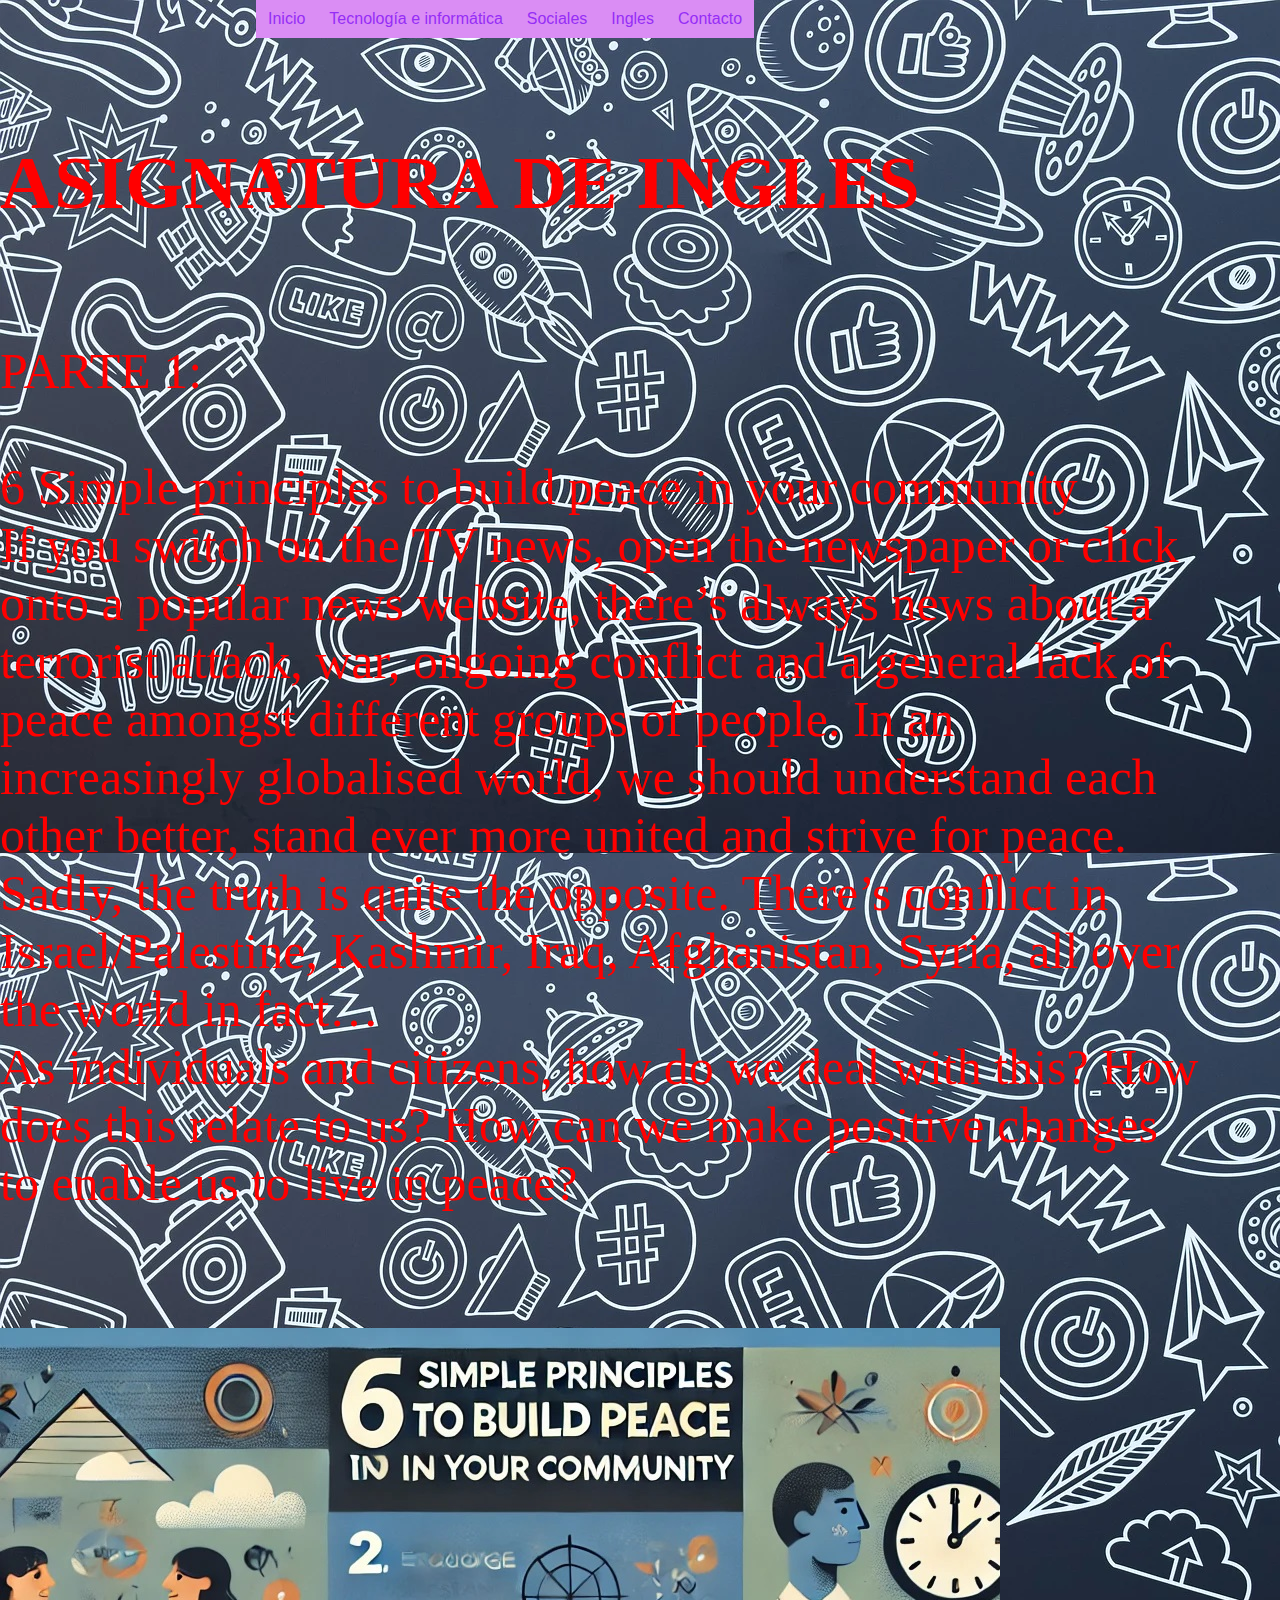
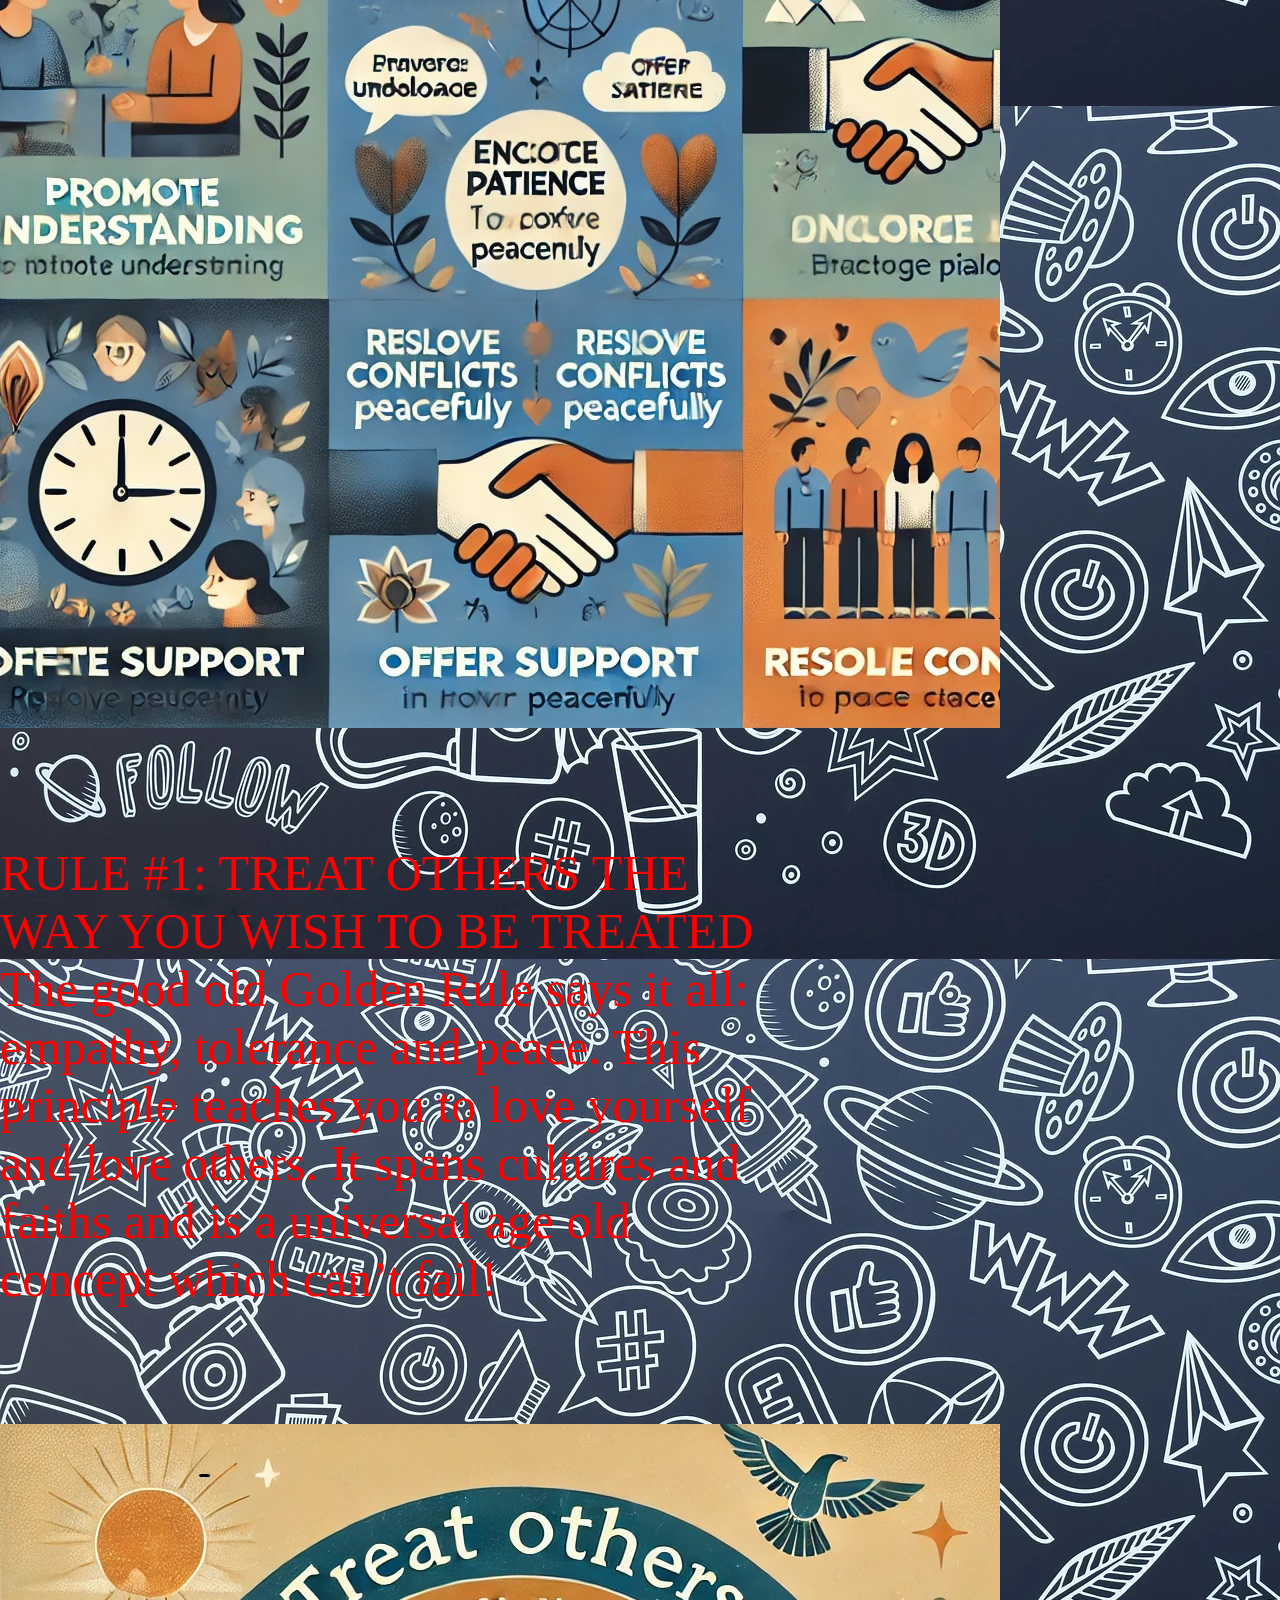
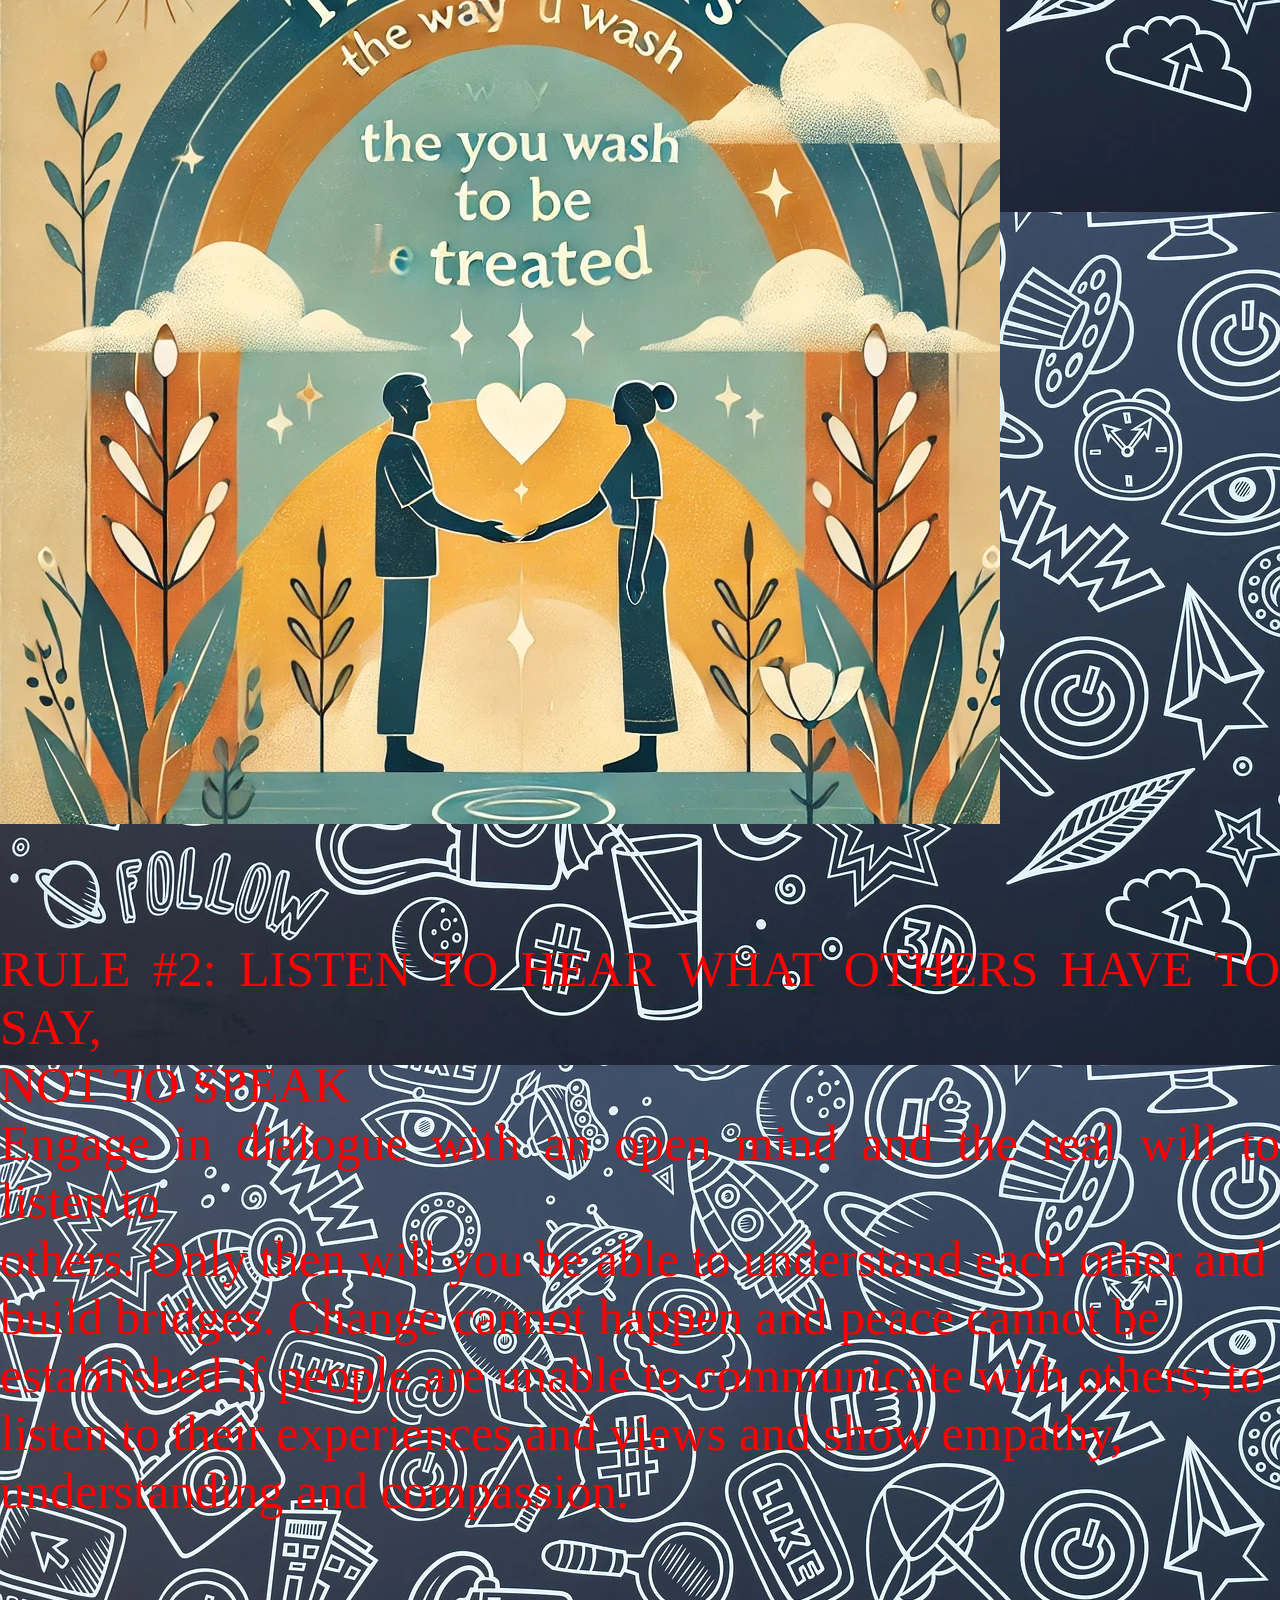
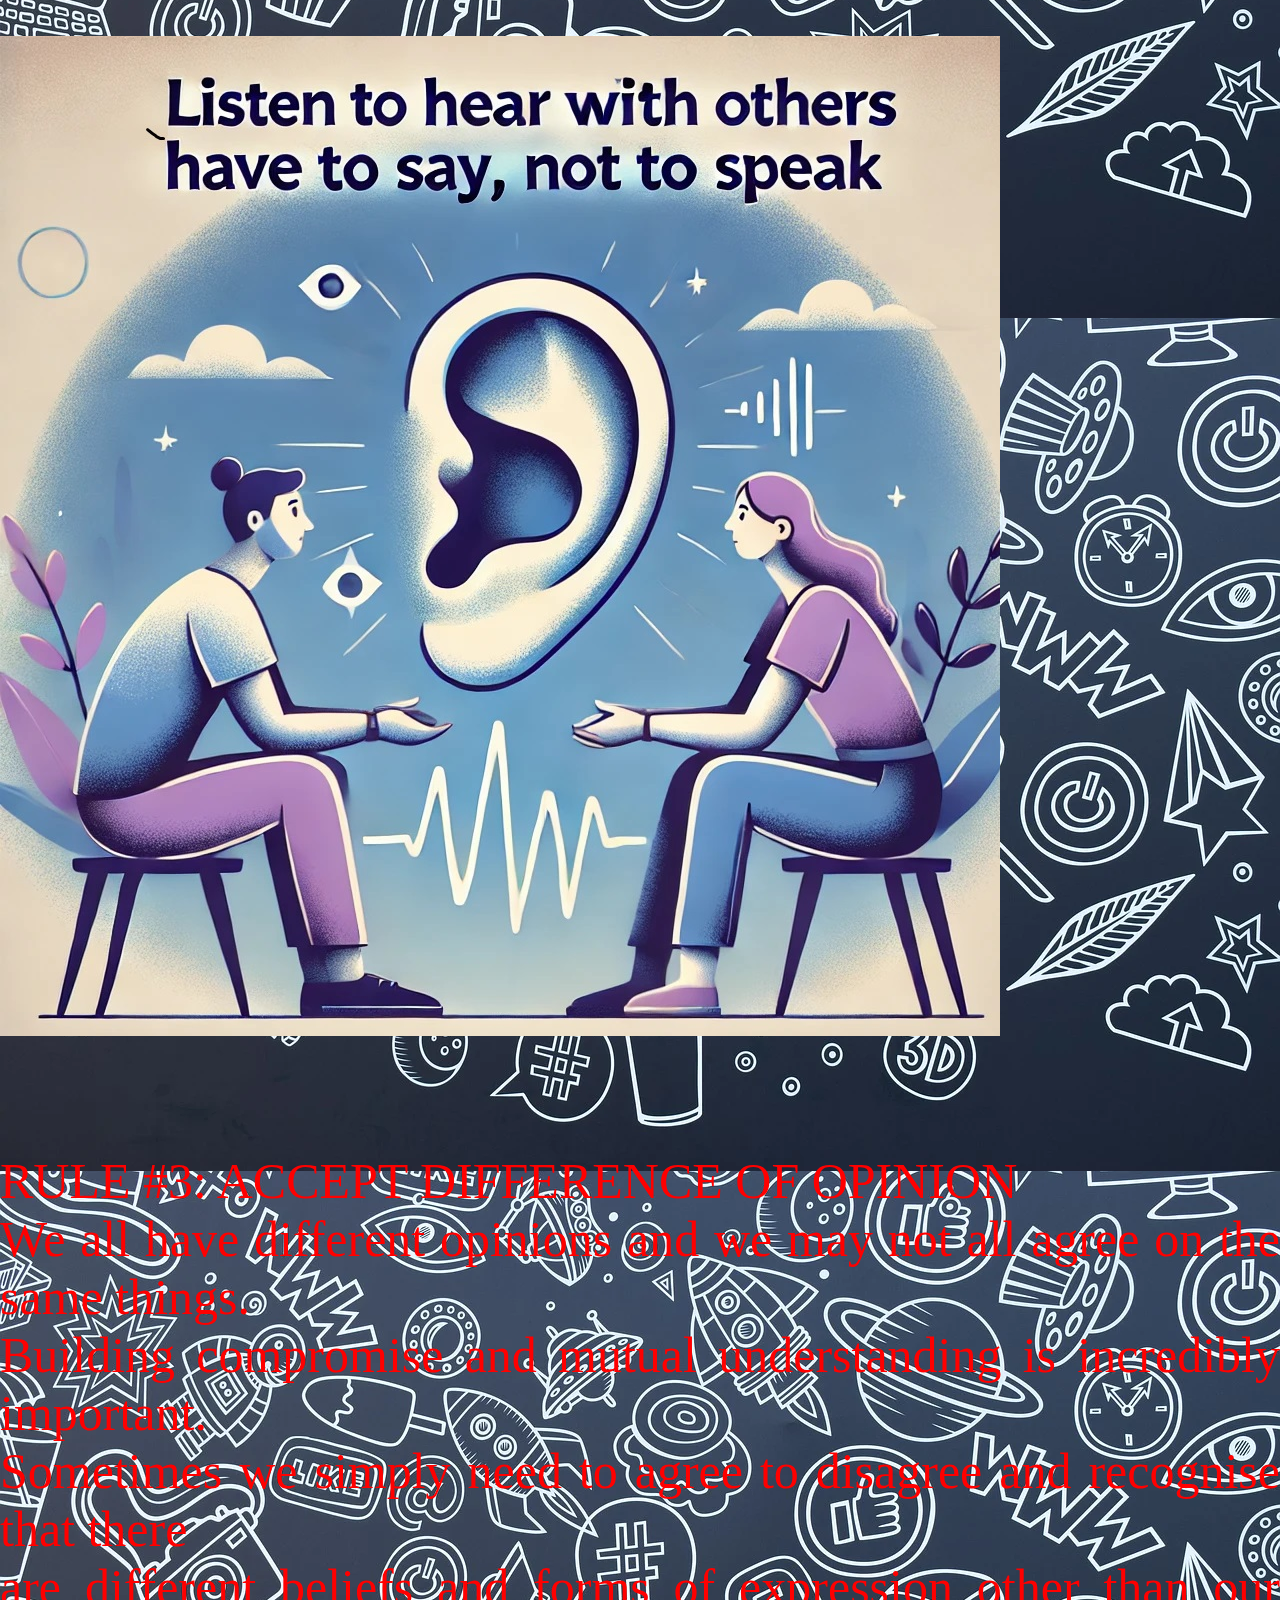
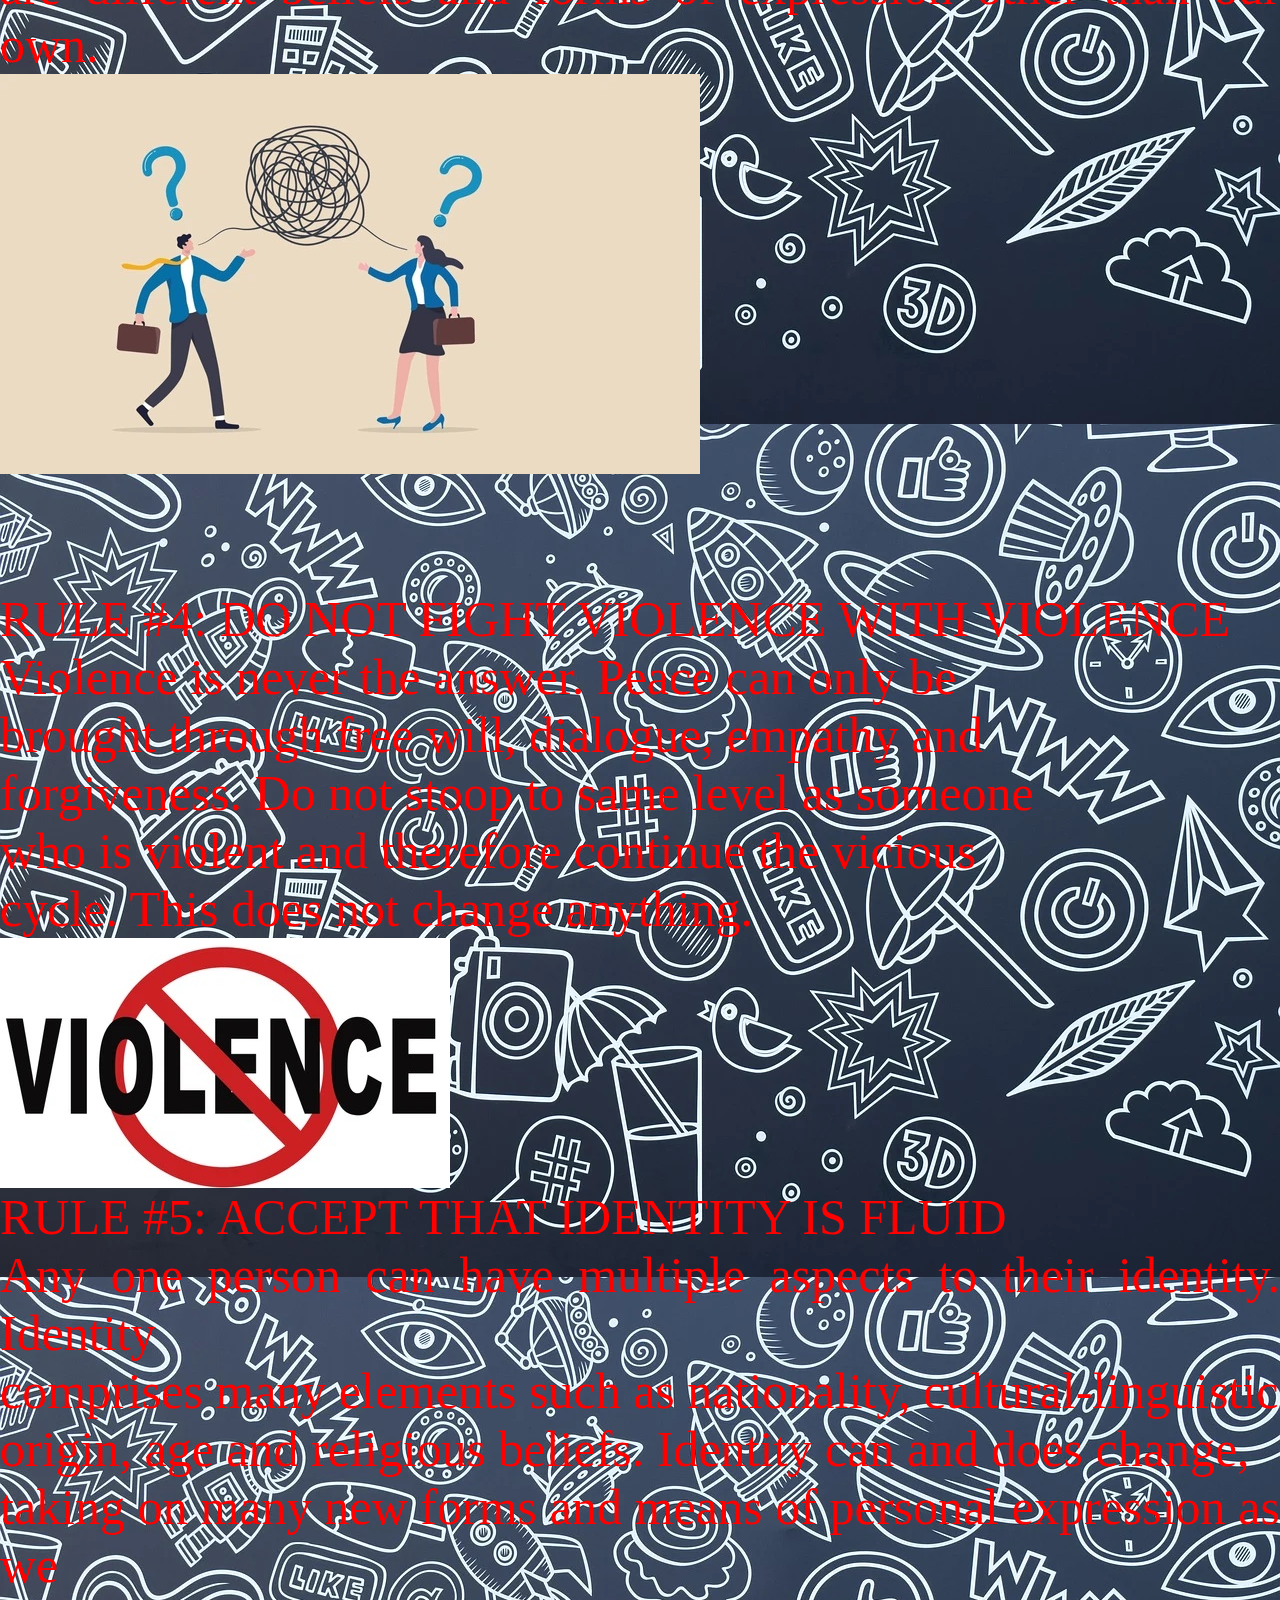
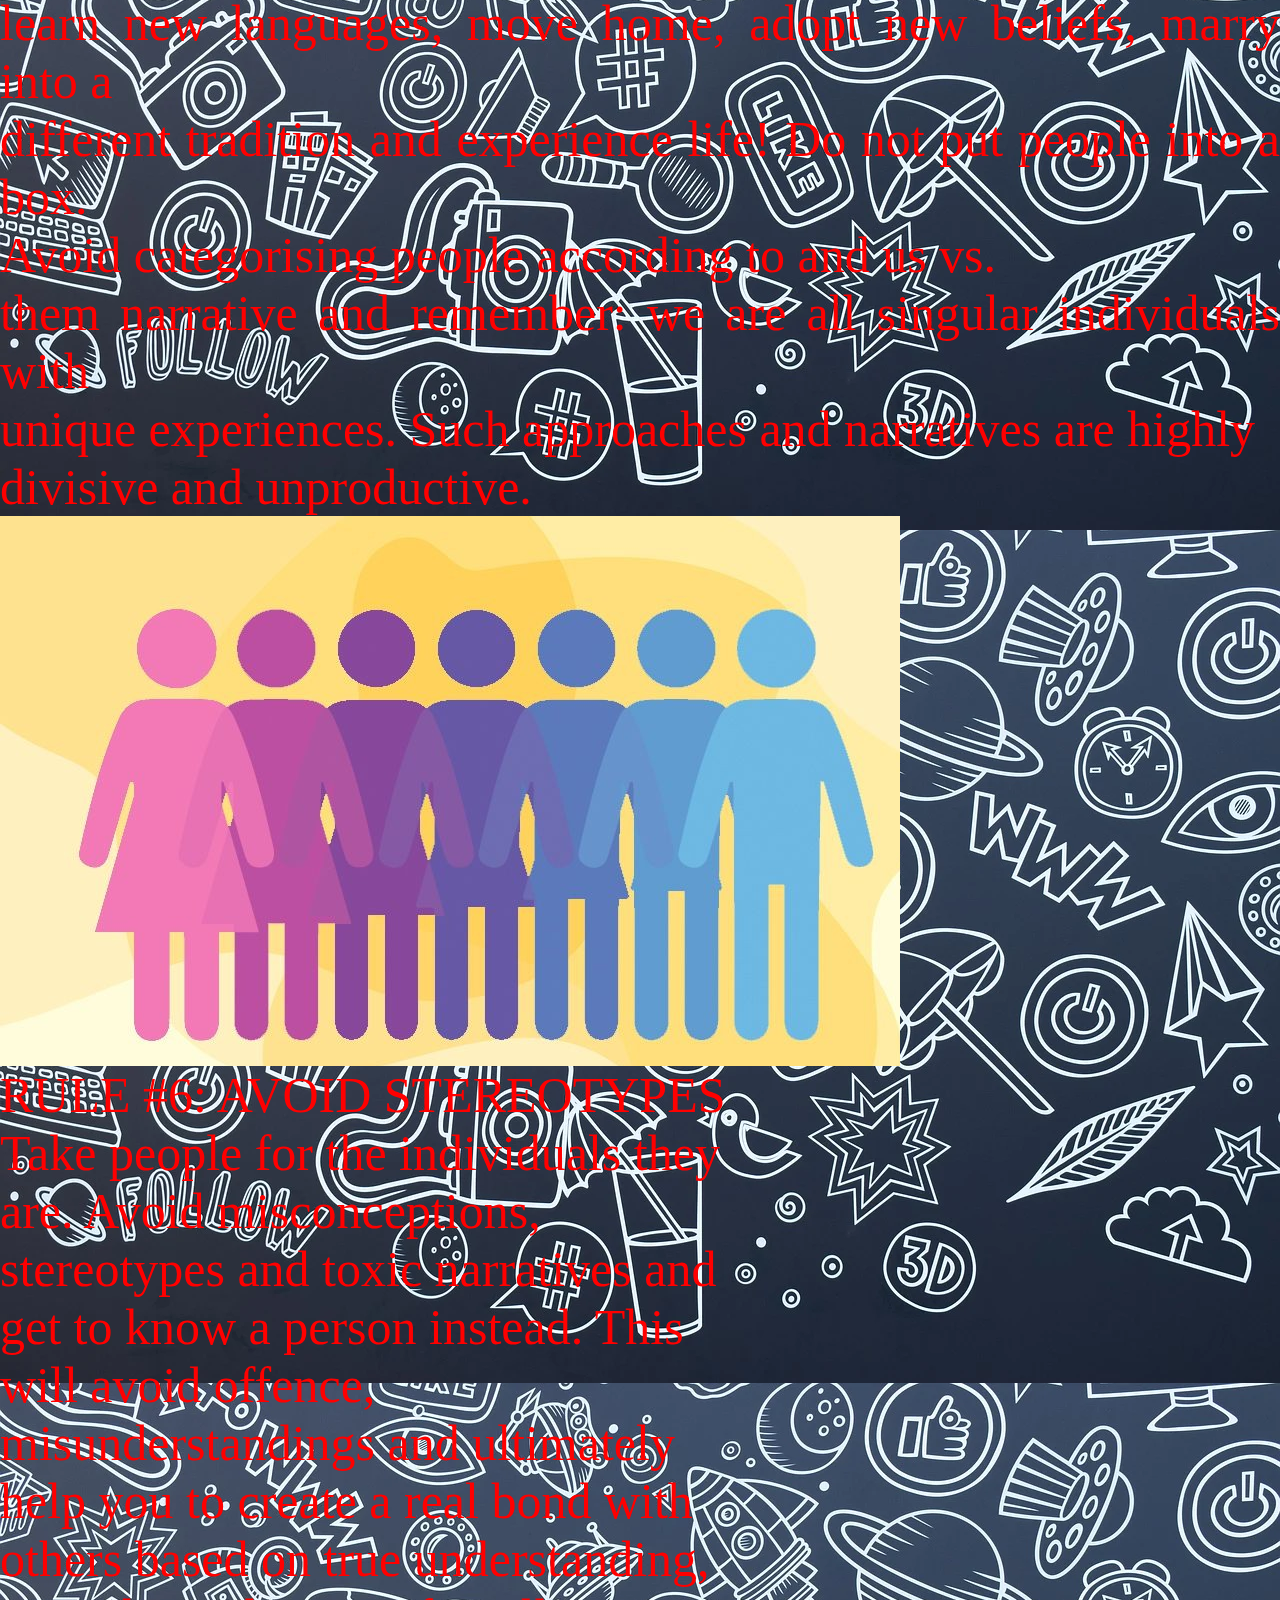
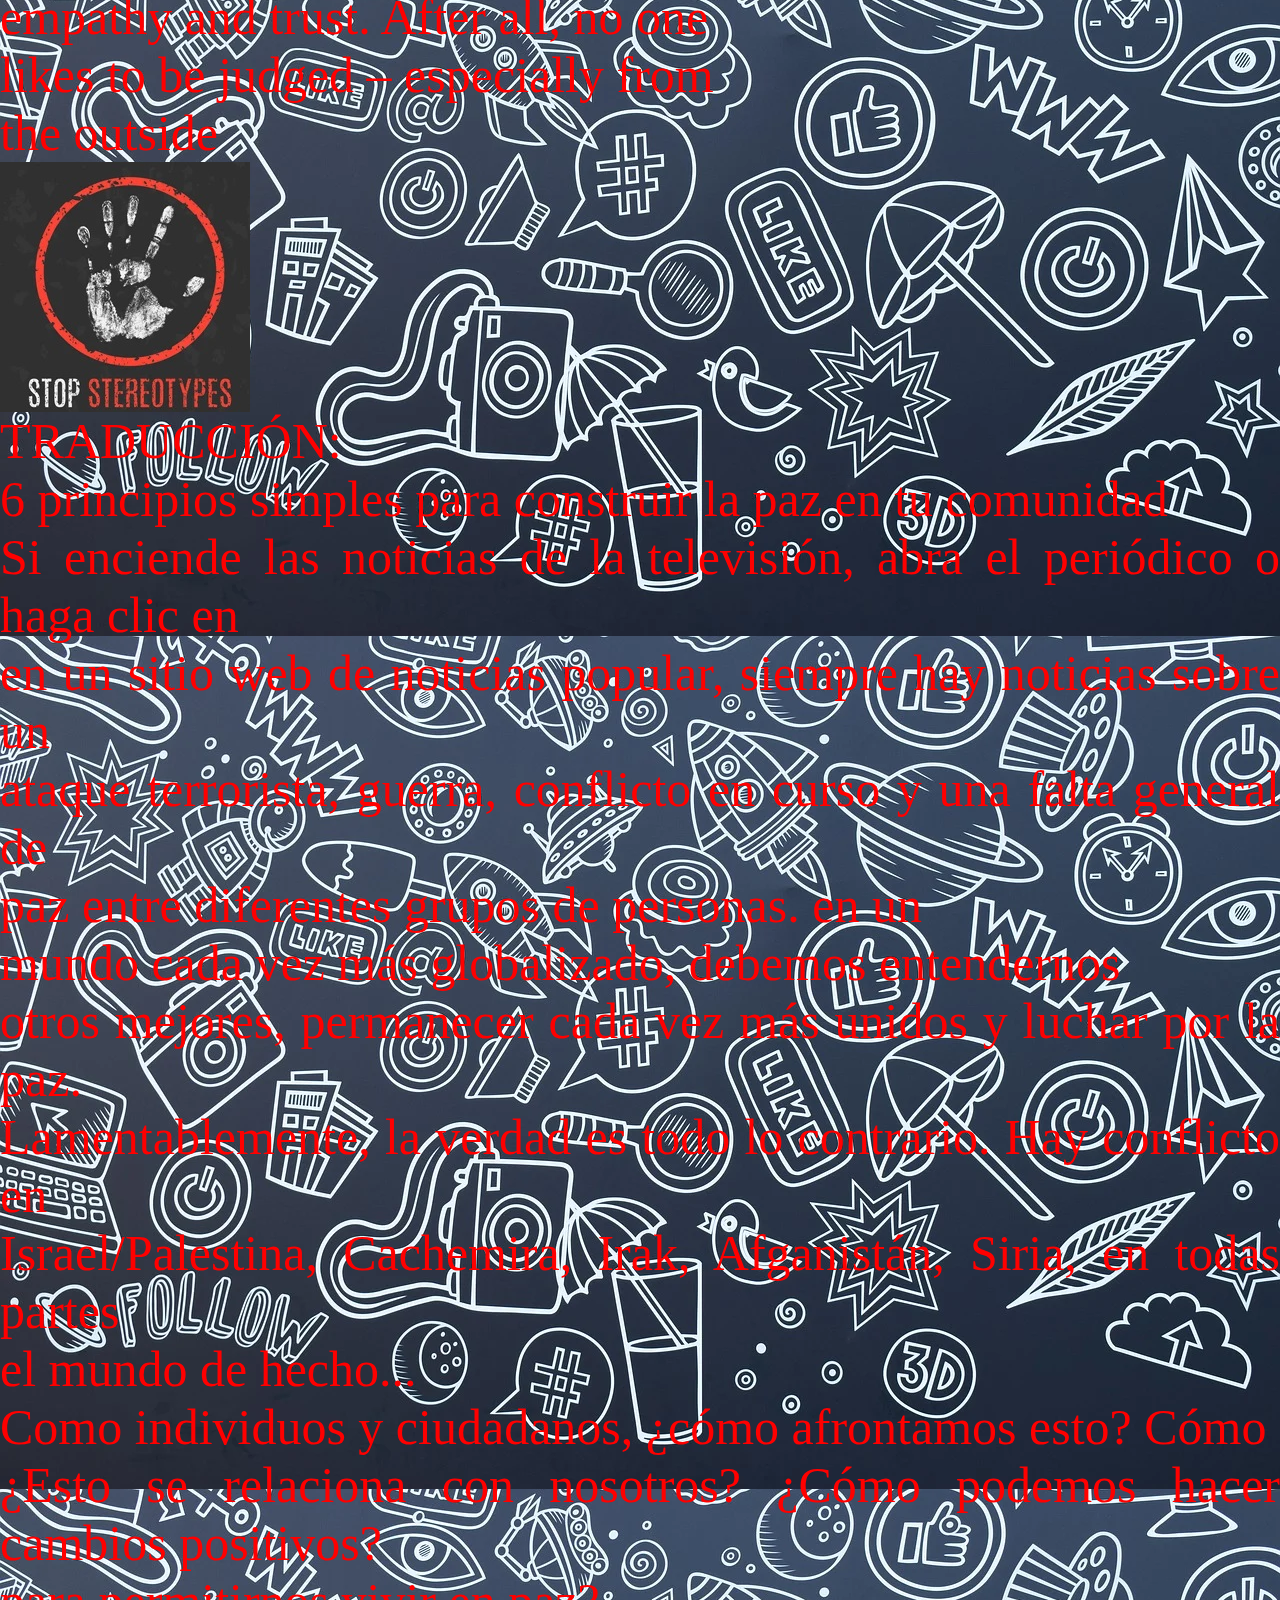
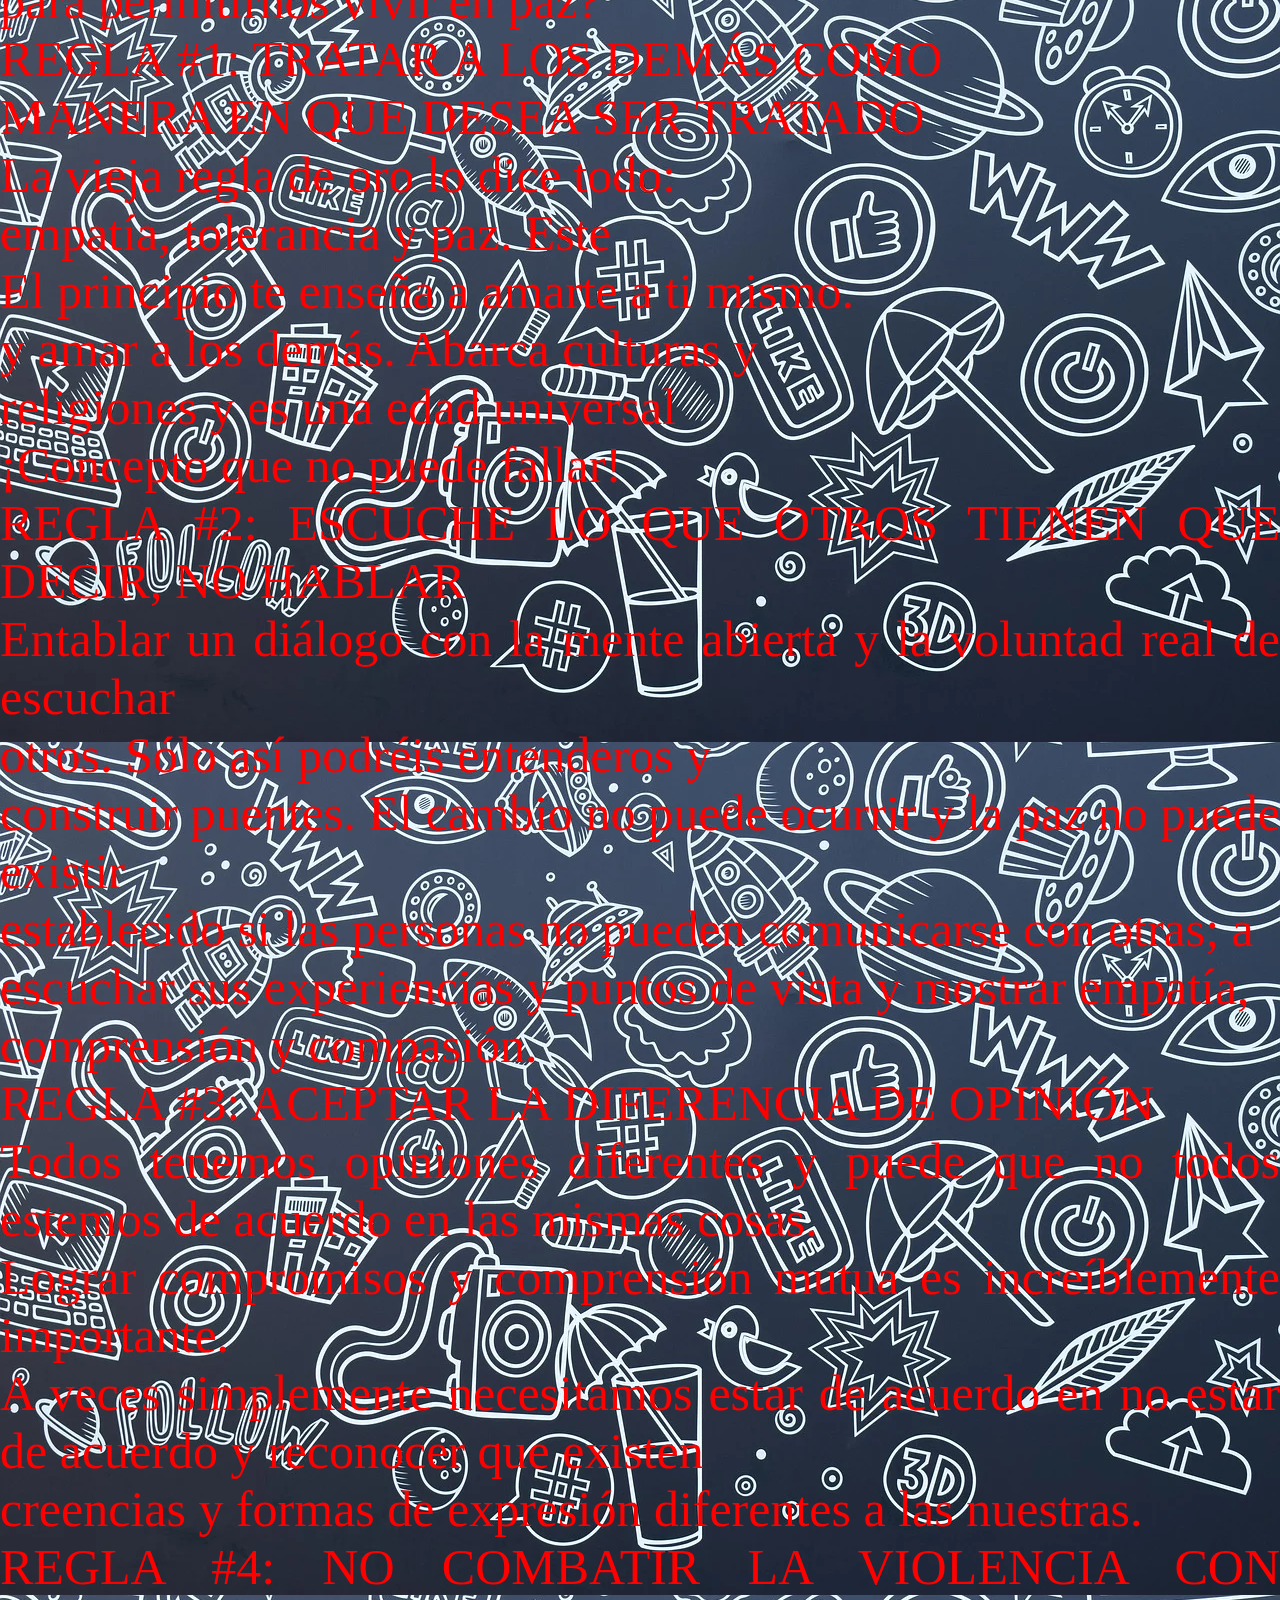
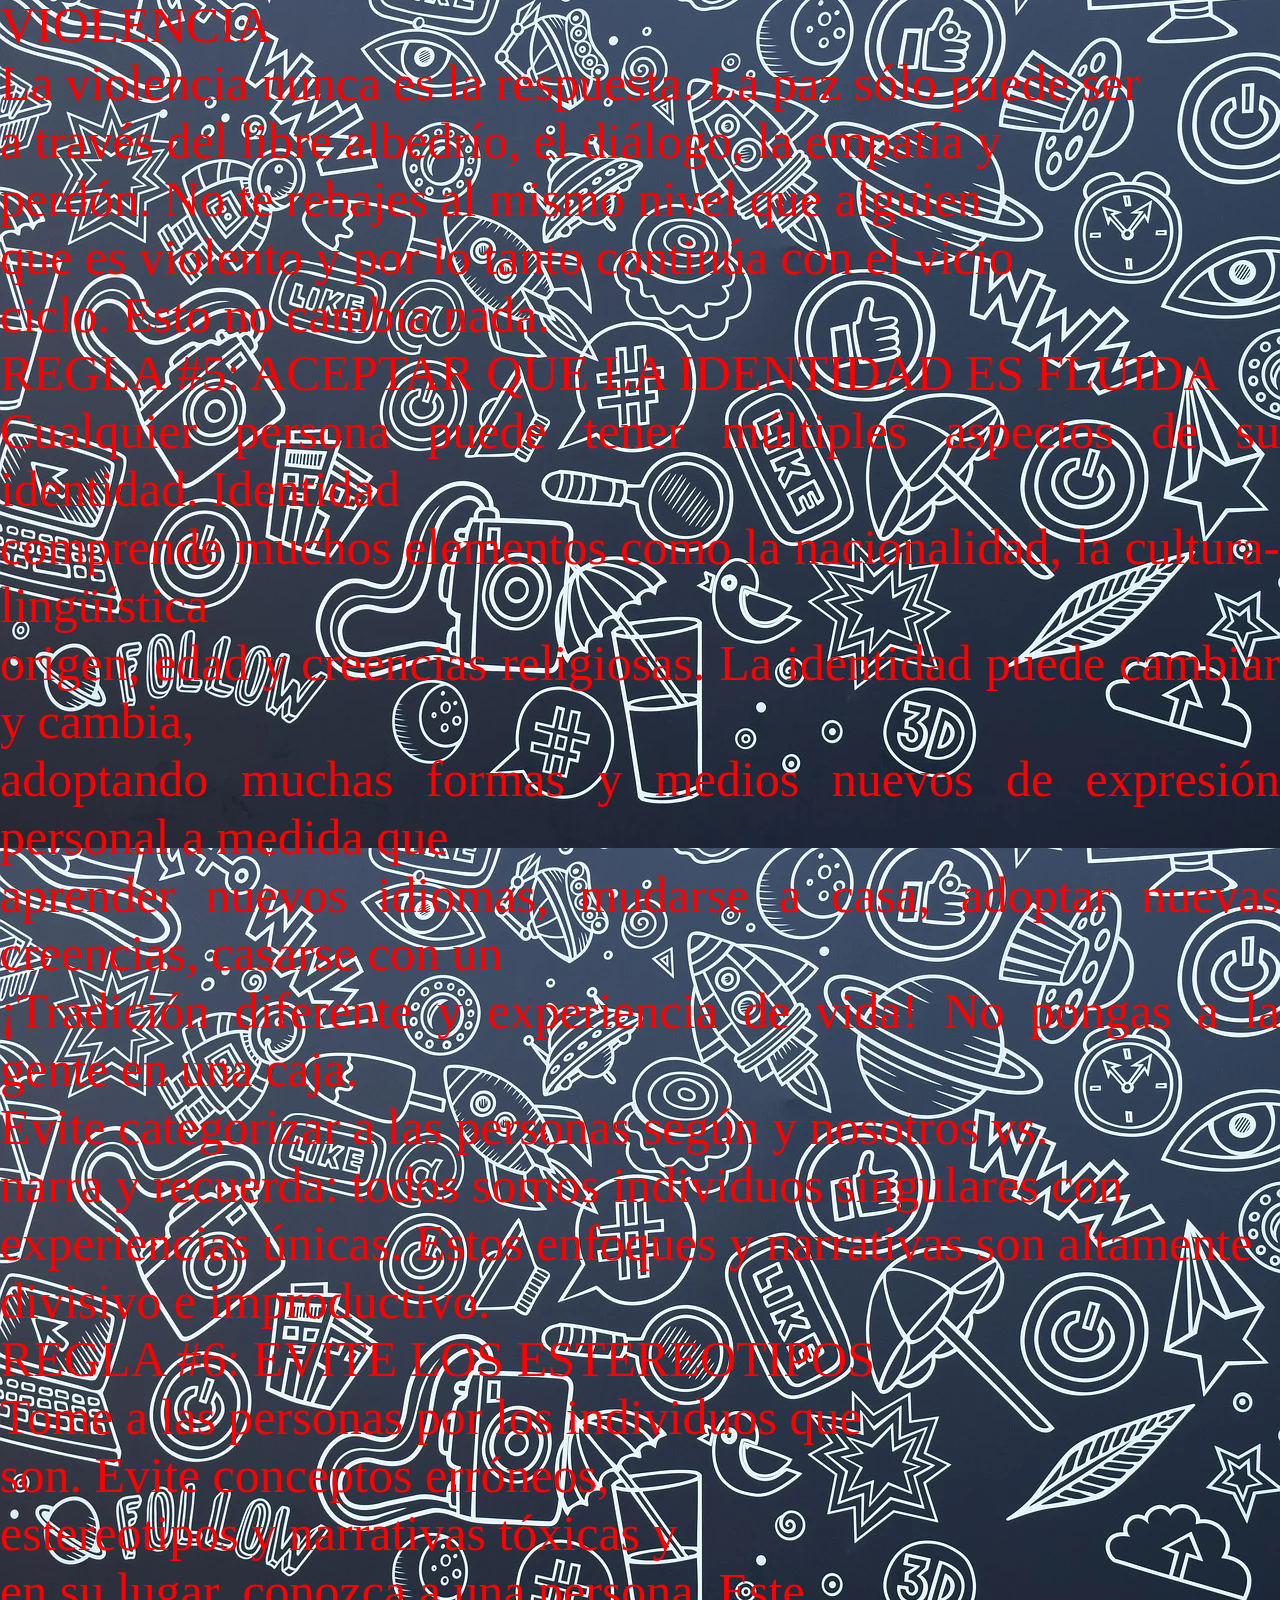
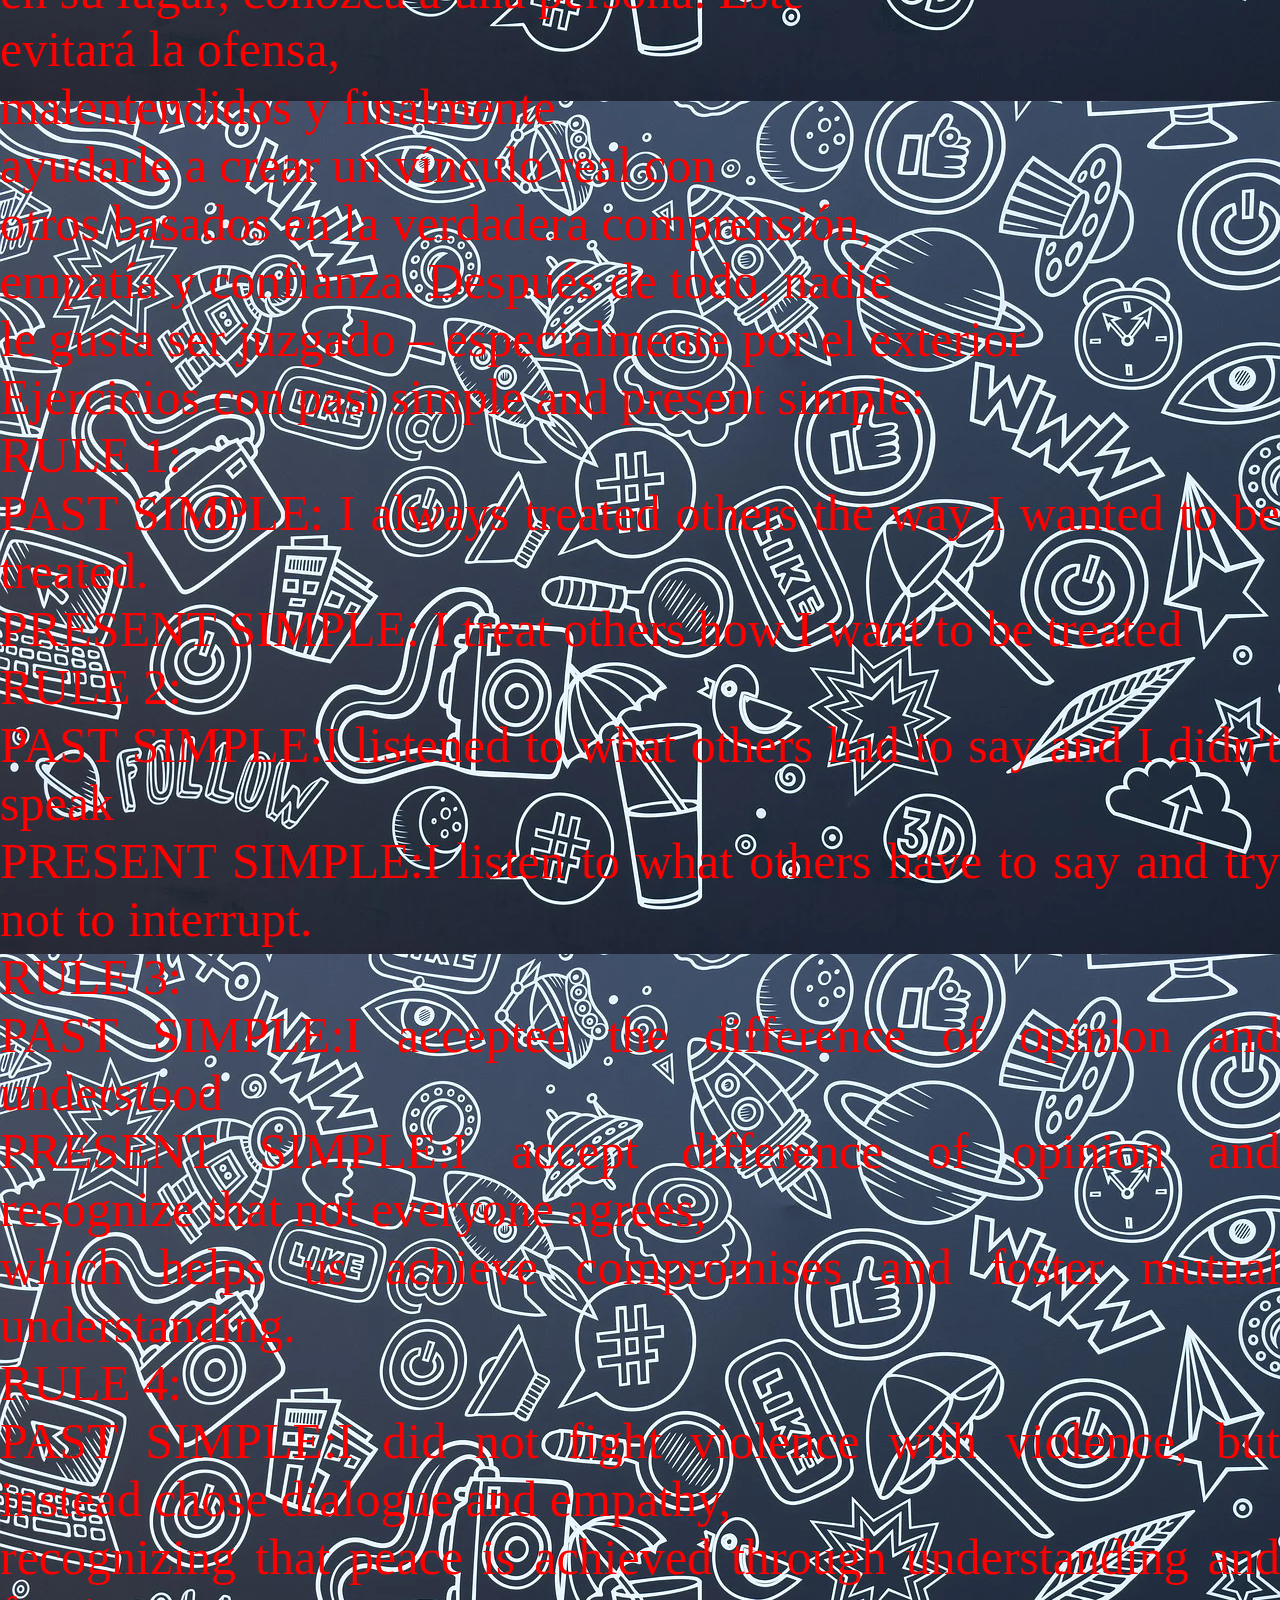
<file: ingles3.html>
<!DOCTYPE html>
<html lang="es">
<head>
    <meta charset="UTF-8">
    <meta name="viewport" content="width=device-width, initial-scale=1.0">
    <title>Proyecto integrado</title>
    <link rel="stylesheet" href="estilos.css">
    <link rel="stylesheet" href="menu.css">
</head>
<body>
    <div class="principal">

<!--Menu desplegable--->
    <div id="menu">
        <ul class="nav">
            <li><a href="index.html">Inicio</a></li>
            
            <li>
                <a href="#">Tecnología e informática</a>
                <ul>
                    <li><a href="#">Período uno</a></li>
                    <li><a href="tecno2.html">Período dos</a></li>
                    <li><a href="tecnologia3.html">Período tres</a></li>
                   
                   
                </ul>
            </li>
            
            <li>
                <a href="#">Sociales</a>
                <ul>
                    <li><a href="#">Período uno</a></li>
                    <li><a href="sociales2.html">Periodo dos</a></li>
                    <li><a href="sociales3.html">Período tres</a></li>
                   
                </ul>
            </li>

            <li>
                <a href="#">Ingles</a>
                <ul>
                    <li><a href="#">Período uno</a></li>
                    <li><a href="ingles2.html">Periodo dos</a></li>
                    <li><a href="ingles3.html">Período tres</a></li>
                   
                </ul>
            </li>

           


            <li><a href="contacto.html">Contacto</a></li>
        </ul>
    </div>

<!--Menu desplegable--->

<div class="texto">

<h2>ASIGNATURA DE INGLES</h2> <br><br/>

PARTE 1: <br><br/>

<p>6 Simple principles to build peace in your community</p>
<p>If you switch on the TV news, open the newspaper or click</p>
<p>onto a popular news website, there’s always news about a</p>
<p>terrorist attack, war, ongoing conflict and a general lack of</p>
<p>peace amongst different groups of people. In an</p>
<p>increasingly globalised world, we should understand each</p>
<p>other better, stand ever more united and strive for peace.</p>
<p>Sadly, the truth is quite the opposite. There’s conflict in</p>
<p>Israel/Palestine, Kashmir, Iraq, Afghanistan, Syria, all over</p>
<p>the world in fact…</p>
<p>As individuals and citizens, how do we deal with this? How</p>
<p>does this relate to us? How can we make positive changes</p>
<p>to enable us to live in peace?</p> <br><br/>

<div class="imagen1ingles"></div> <br><br/>

<p>RULE #1: TREAT OTHERS THE</p>
<p>WAY YOU WISH TO BE TREATED</p>
<p>The good old Golden Rule says it all:</p>
<p>empathy, tolerance and peace. This</p>
<p>principle teaches you to love yourself</p>
<p>and love others. It spans cultures and</p>
<p>faiths and is a universal age old</p>
<p>concept which can’t fail!</p> <br><br/>

<div class="imagen2ingles"></div> <br><br/>


<p>RULE #2: LISTEN TO HEAR WHAT OTHERS HAVE TO SAY,</p>
<p>NOT TO SPEAK</p>
<p>Engage in dialogue with an open mind and the real will to listen to</p>
<p>others. Only then will you be able to understand each other and</p>
<p>build bridges. Change cannot happen and peace cannot be</p>
<p>established if people are unable to communicate with others; to</p>
<p>listen to their experiences and views and show empathy,</p>
<p>understanding and compassion.</p> <br><br/>

<div class="imagen3ingles"></div> <br><br/>


<p>RULE #3: ACCEPT DIFFERENCE OF OPINION</p>
<p>We all have different opinions and we may not all agree on the same things.</p>
<p>Building compromise and mutual understanding is incredibly important.</p>
<p>Sometimes we simply need to agree to disagree and recognise that there </p>
<p>are different beliefs and forms of expression other than our own.</p>

<div class="imagen4ingles"></div> <br><br/>

<p>RULE #4: DO NOT FIGHT VIOLENCE WITH VIOLENCE </p>
<p>Violence is never the answer. Peace can only be</p>
<p>brought through free will, dialogue, empathy and</p>
<p>forgiveness. Do not stoop to same level as someone</p>
<p>who is violent and therefore continue the vicious</p>
<p>cycle. This does not change anything.</p>


<div class="imagen5ingles"></div>

<p>RULE #5: ACCEPT THAT IDENTITY IS FLUID </p>
<p>Any one person can have multiple aspects to their identity. Identity</p>
<p>comprises many elements such as nationality, cultural-linguistic</p>
<p>origin, age and religious beliefs. Identity can and does change,</p>
<p>taking on many new forms and means of personal expression as we</p>
<p>learn new languages, move home, adopt new beliefs, marry into a</p>
<p>different tradition and experience life! Do not put people into a box.</p>
<p>Avoid categorising people according to and us vs.</p>
<p>them narrative and remember: we are all singular individuals with</p>
<p>unique experiences. Such approaches and narratives are highly</p>
<p>divisive and unproductive.</p>

<div class="imagen6ingles"></div>

<p>RULE #6: AVOID STEREOTYPES </p>
<p>Take people for the individuals they</p>
<p>are. Avoid misconceptions,</p>
<p>stereotypes and toxic narratives and</p>
<p>get to know a person instead. This</p>
<p>will avoid offence,</p>
<p>misunderstandings and ultimately</p>
<p>help you to create a real bond with</p>
<p>others based on true understanding,</p>
<p>empathy and trust. After all, no one</p>
<p>likes to be judged – especially from</p>
<p>the outside</p>

<div class="imagen7ingles"></div>

<p>TRADUCCIÓN:</p>
<p>6 principios simples para construir la paz en tu comunidad</p>
<p>Si enciende las noticias de la televisión, abra el periódico o haga clic en</p>
<p>en un sitio web de noticias popular, siempre hay noticias sobre un</p>
<p>ataque terrorista, guerra, conflicto en curso y una falta general de</p>
<p>paz entre diferentes grupos de personas. en un</p>
<p>mundo cada vez más globalizado, debemos entendernos</p>
<p>otros mejores, permanecer cada vez más unidos y luchar por la paz.</p>
<p>Lamentablemente, la verdad es todo lo contrario. Hay conflicto en</p>
<p>Israel/Palestina, Cachemira, Irak, Afganistán, Siria, en todas partes</p>
<p>el mundo de hecho...</p>
<p>Como individuos y ciudadanos, ¿cómo afrontamos esto? Cómo</p>
<p>¿Esto se relaciona con nosotros? ¿Cómo podemos hacer cambios positivos?</p>
<p>para permitirnos vivir en paz?</p>

<p>REGLA #1: TRATAR A LOS DEMÁS COMO</p>
<p>MANERA EN QUE DESEA SER TRATADO</p>
<p>La vieja regla de oro lo dice todo:</p>
<p>empatía, tolerancia y paz. Este</p>
<p>El principio te enseña a amarte a ti mismo.</p>
<p>y amar a los demás. Abarca culturas y</p>
<p>religiones y es una edad universal</p>
<p>¡Concepto que no puede fallar!</p>

<p>REGLA #2: ESCUCHE LO QUE OTROS TIENEN QUE DECIR, NO HABLAR</p>
<p>Entablar un diálogo con la mente abierta y la voluntad real de escuchar</p>
<p>otros. Sólo así podréis entenderos y</p>
<p>construir puentes. El cambio no puede ocurrir y la paz no puede existir</p>
<p>establecido si las personas no pueden comunicarse con otras; a</p>
<p>escuchar sus experiencias y puntos de vista y mostrar empatía,</p>
<p>comprensión y compasión.</p>

<p>REGLA #3: ACEPTAR LA DIFERENCIA DE OPINIÓN</p>
<p>Todos tenemos opiniones diferentes y puede que no todos estemos de acuerdo en las mismas cosas.</p>
<p>Lograr compromisos y comprensión mutua es increíblemente importante.</p>
<p>A veces simplemente necesitamos estar de acuerdo en no estar de acuerdo y reconocer que existen</p>
<p>creencias y formas de expresión diferentes a las nuestras.</p>

<p>REGLA #4: NO COMBATIR LA VIOLENCIA CON VIOLENCIA </p>
<p>La violencia nunca es la respuesta. La paz sólo puede ser</p>
<p>a través del libre albedrío, el diálogo, la empatía y</p>
<p>perdón. No te rebajes al mismo nivel que alguien</p>
<p>que es violento y por lo tanto continúa con el vicio</p>
<p>ciclo. Esto no cambia nada.</p>

<p>REGLA #5: ACEPTAR QUE LA IDENTIDAD ES FLUIDA </p>
<p>Cualquier persona puede tener múltiples aspectos de su identidad. Identidad</p>
<p>comprende muchos elementos como la nacionalidad, la cultura-lingüística</p>
<p>origen, edad y creencias religiosas. La identidad puede cambiar y cambia,</p>
<p>adoptando muchas formas y medios nuevos de expresión personal a medida que</p>
<p>aprender nuevos idiomas, mudarse a casa, adoptar nuevas creencias, casarse con un</p>
<p>¡Tradición diferente y experiencia de vida! No pongas a la gente en una caja.</p>
<p>Evite categorizar a las personas según y nosotros vs.</p>
<p>narra y recuerda: todos somos individuos singulares con</p>
<p>experiencias únicas. Estos enfoques y narrativas son altamente</p>
<p>divisivo e improductivo.</p>

<p>REGLA #6: EVITE LOS ESTEREOTIPOS </p>
<p>Tome a las personas por los individuos que</p>
<p>son. Evite conceptos erróneos,</p>
<p>estereotipos y narrativas tóxicas y</p>
<p>en su lugar, conozca a una persona. Este</p>
<p>evitará la ofensa,</p>
<p>malentendidos y finalmente</p>
<p>ayudarle a crear un vínculo real con</p>
<p>otros basados ​​en la verdadera comprensión,</p>
<p>empatía y confianza. Después de todo, nadie</p>
<p>le gusta ser juzgado – especialmente por el exterior</p>

<p>Ejercicios con past simple and present simple:</p>

<p>RULE 1:</p>

<p>PAST SIMPLE: I always treated others the way I wanted to be treated.</p>
<p>PRESENT SIMPLE: I treat others how I want to be treated</p>

<p>RULE 2:</p>

<p>PAST SIMPLE:I listened to what others had to say and I didn't speak</p>
<p>PRESENT SIMPLE:I listen to what others have to say and try not to interrupt.</p>

<p>RULE 3:</p>

<p>PAST SIMPLE:I accepted the difference of opinion and understood</p>
<p>PRESENT SIMPLE:I accept difference of opinion and recognize that not everyone agrees,</p>
<p>which helps us achieve compromises and foster mutual understanding.</p>

<p>RULE 4:</p>

<p>PAST SIMPLE:I did not fight violence with violence, but instead chose dialogue and empathy,</p>
<p>recognizing that peace is achieved through understanding and forgiveness.</p>
<p>PRESENT SIMPLE:I do not fight violence with violence; I choose dialogue and empathy.</p>

<p>RULE 5:</p>

<p>PAST SIMPLE:I accepted that identity is fluid</p>
<p>PRESENT SIMPLE:I accept that identity is fluid and recognize that each person has multiple</p>
<p>aspects of their identity, such as nationality, cultural background, age and religious beliefs.</p>

<p>RULE 6:</p>

<p>PAST SIMPLE:I avoided stereotypes and met people as individuals</p>
<p>PRESENT SIMPLE:I avoid stereotypes and see people as unique individuals,</p>
<p>which helps me avoid misunderstandings and build real bonds based on understanding and empathy.</p> <br>

<p>PARTE 2</p> <br> 

<iframe width="560" height="315" src="https://www.youtube.com/embed/7aw7bQtPYCE?si=0bDASj4UZo0ZgnlN" title="YouTube video player" frameborder="0" allow="accelerometer; autoplay; clipboard-write; encrypted-media; gyroscope; picture-in-picture; web-share" referrerpolicy="strict-origin-when-cross-origin" allowfullscreen></iframe> <br>

<p>PARTE 3</p> <br>

<iframe src="https://drive.google.com/file/d/1dOXfAyxTNKjkt6rx65WhGvEXwN9O2FdW/preview" width="200" height="200" allow="autoplay"></iframe>

</div>


</div>
</body>
</html>
</file>
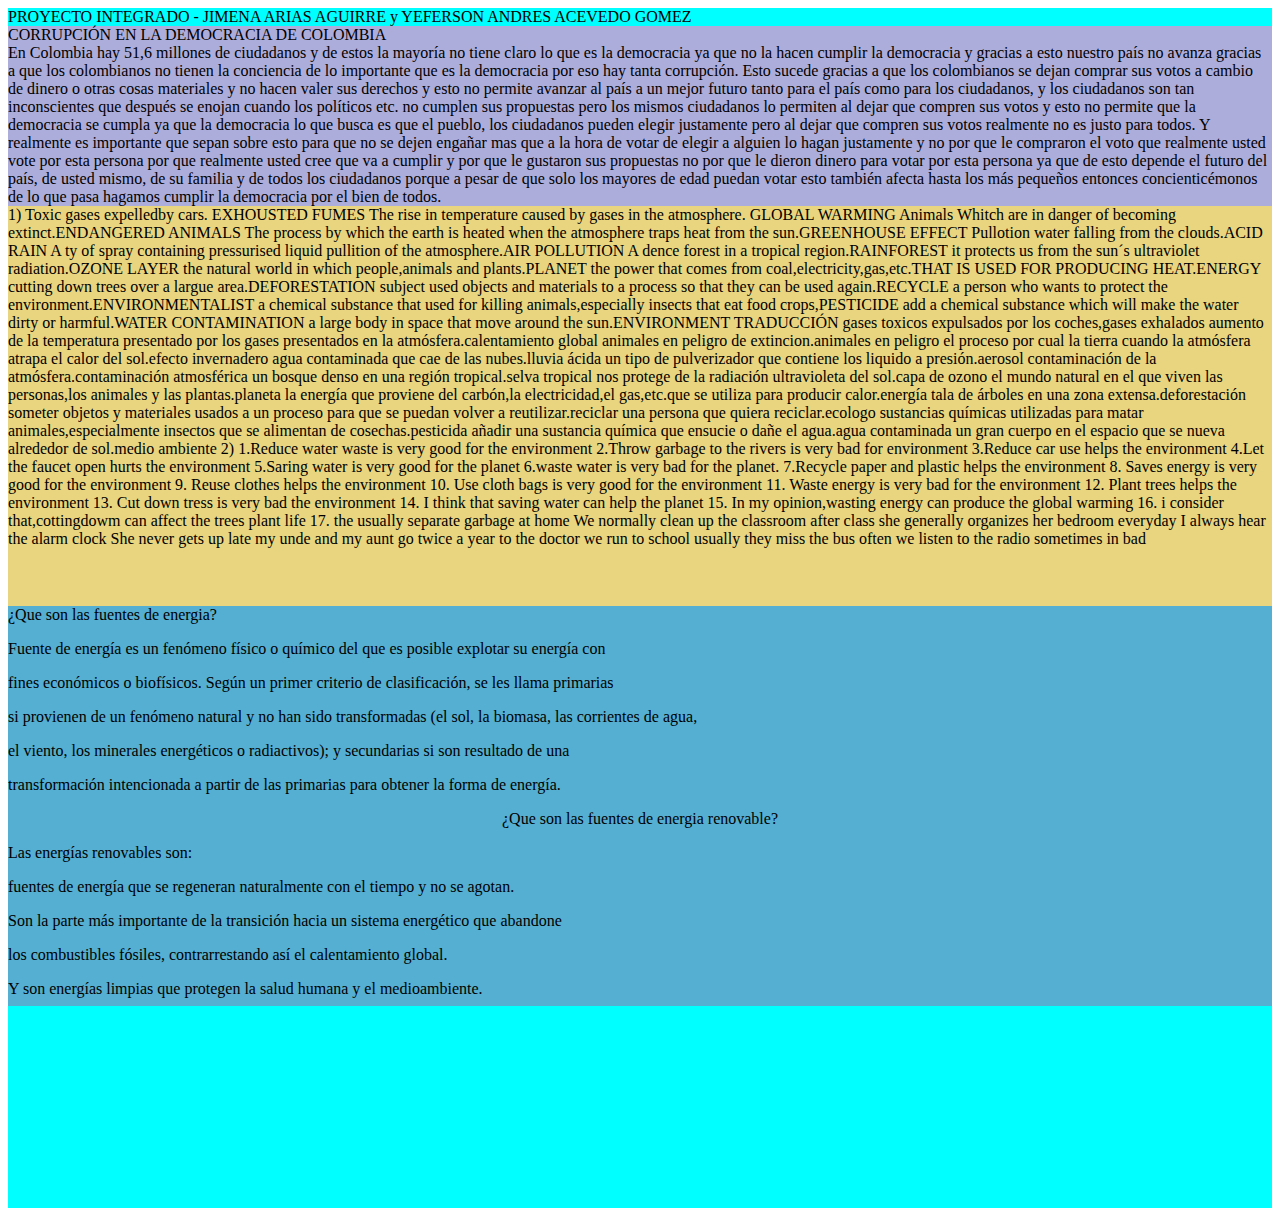
<file: Periodouno.html>
<!DOCTYPE html>
<html lang="en">
<head>
    <meta charset="UTF-8">
    <meta name="viewport" content="width=, initial-scale=1.0">
    <title>MI PRIMERA PAGINA</title>
    <link rel="stylesheet" href="temas.css">
</head>
<body>
    
<div  class="contenedor">

<div  class="ecabezado"> 
    PROYECTO INTEGRADO - JIMENA ARIAS AGUIRRE y YEFERSON ANDRES ACEVEDO GOMEZ 
</div>
<div  class="sociales">

    CORRUPCIÓN EN LA DEMOCRACIA DE COLOMBIA <div><div>

    
    En Colombia hay 51,6 millones de ciudadanos y de estos la mayoría no tiene claro
     lo que es la democracia ya que no la hacen cumplir la democracia y gracias a esto 
     nuestro país no avanza gracias a que los colombianos no tienen la conciencia de lo
      importante que es la democracia por eso hay tanta corrupción.
    
    Esto sucede gracias a que los colombianos se dejan comprar sus votos a cambio
     de dinero o otras cosas materiales y no hacen valer sus derechos y esto no permite
      avanzar al país a un mejor futuro tanto para el país como para los ciudadanos, y los
       ciudadanos son tan inconscientes que después se enojan cuando los políticos etc.
        no cumplen sus propuestas pero los mismos ciudadanos lo permiten al dejar que compren
         sus votos y esto no permite que la democracia se cumpla ya que la democracia lo que busca 
         es que el pueblo, los ciudadanos pueden elegir justamente pero al dejar que compren sus votos 
         realmente no es justo para todos.
    
    Y realmente es importante que sepan sobre esto para que no se dejen engañar
     mas que a la hora de votar de elegir a alguien lo hagan justamente y no por que 
     le compraron el voto que realmente usted vote por esta persona por que realmente usted
      cree que va a cumplir y por que le gustaron sus propuestas no por que le dieron dinero para votar 
      por esta persona ya que de esto depende el futuro del país, de usted mismo, de su familia y de todos
       los ciudadanos porque a pesar de que solo los mayores de edad puedan votar esto también afecta hasta
        los más pequeños entonces concienticémonos de lo que pasa hagamos cumplir la democracia por el bien 
        de todos. 
    


</div>
<div  class="ingles">1)

    Toxic gases expelledby cars. EXHOUSTED FUMES 
     The rise in temperature caused by gases in the atmosphere. GLOBAL WARMING
    Animals Whitch are in danger of becoming extinct.ENDANGERED ANIMALS
    The process by which the earth is heated when the atmosphere traps heat from the sun.GREENHOUSE EFFECT 
    Pullotion water falling from the clouds.ACID RAIN
    A ty of spray containing pressurised liquid 
    pullition of the atmosphere.AIR POLLUTION 
    A dence  forest in a tropical region.RAINFOREST
    it protects us from the sun´s ultraviolet radiation.OZONE LAYER 
    the natural world in which people,animals and plants.PLANET
     the power that comes from coal,electricity,gas,etc.THAT IS USED FOR PRODUCING HEAT.ENERGY
    cutting down trees over a largue area.DEFORESTATION
    subject used objects and materials to a process so that they can be used again.RECYCLE 
     a person who wants to protect the environment.ENVIRONMENTALIST
    a chemical substance that used for killing animals,especially  insects that eat food crops,PESTICIDE 
    add a chemical substance which will make the water dirty or harmful.WATER CONTAMINATION 
    a large body in space that move around the sun.ENVIRONMENT
    
    
    TRADUCCIÓN   
    
    gases toxicos expulsados por los coches,gases exhalados
    aumento de la temperatura presentado por los gases presentados en la atmósfera.calentamiento global 
    animales en peligro de extincion.animales en peligro
    el proceso por cual la tierra cuando la atmósfera atrapa el calor del sol.efecto invernadero 
    agua contaminada que cae de las nubes.lluvia ácida 
     un tipo de pulverizador que contiene los liquido a presión.aerosol 
    contaminación de la atmósfera.contaminación atmosférica
    un bosque denso en una  región tropical.selva tropical  
    nos protege de la radiación ultravioleta del sol.capa de ozono 
    el mundo natural en el que viven las personas,los animales y las plantas.planeta 
    la energía que proviene del carbón,la electricidad,el gas,etc.que se utiliza para producir calor.energía
    tala de árboles en una zona extensa.deforestación
    someter objetos y materiales usados a un proceso para que se puedan volver a reutilizar.reciclar 
    una persona que  quiera reciclar.ecologo 
    sustancias químicas utilizadas para matar animales,especialmente insectos que se alimentan  de cosechas.pesticida 
    añadir una sustancia química que ensucie o dañe el agua.agua contaminada 
    un gran cuerpo en el espacio que se nueva alrededor de sol.medio ambiente 
    
    2)
    
    1.Reduce water waste  is  very good for the environment 
    2.Throw garbage to the rivers is very bad for environment
    3.Reduce car use helps the environment
    4.Let the faucet open hurts the  environment 
    5.Saring water is very good for the planet 
    6.waste water is very bad for the planet.
    7.Recycle paper and plastic helps the environment
    8. Saves energy is very good for the environment
    9.  Reuse clothes helps the environment
    10. Use cloth bags is very good for the environment
    11. Waste energy is very bad for the environment
    12. Plant trees helps the environment
    13. Cut down tress is very bad the environment
    14. I think that saving water can help the planet 
    15. In my opinion,wasting energy can produce the global warming 
    16. i consider that,cottingdowm can affect the trees plant life 
    17. the usually separate garbage at home 
     We normally clean up the classroom after class 
    she generally organizes her bedroom everyday 
    I always hear the alarm clock
    She never gets up late 
    my unde and my aunt go  twice a year to the doctor 
     we run to school usually 
    they miss the bus often 
    we listen to the radio sometimes in bad
    
    
    </div>
<div  class="tecnologia">
    ¿Que son las fuentes de energia?</center></p>
<p>Fuente de energía es un fenómeno físico o químico del que es posible explotar su energía con</p> 
<p>fines económicos o biofísicos. Según un primer criterio de clasificación, se les llama primarias</p>
<p>si provienen de un fenómeno natural y no han sido transformadas (el sol, la biomasa, las corrientes de agua, </p>
<p>el viento, los minerales energéticos o radiactivos); y secundarias si son resultado de una </p>
<p>transformación intencionada a partir de las primarias para obtener la forma de energía.</p>

 <p><center>¿Que son las fuentes de energia renovable?</center></p>
 <p>Las energías renovables son:
 <p>fuentes de energía que se regeneran naturalmente con el tiempo y no se agotan.</p>
 <p>Son la parte más importante de la transición hacia un sistema energético que abandone</p>
 <p>los combustibles fósiles, contrarrestando así el calentamiento global.</p>
 <p>Y son energías limpias que protegen la salud humana y el medioambiente.</p>
</div>

</div>
    
</body>
</html>
</file>
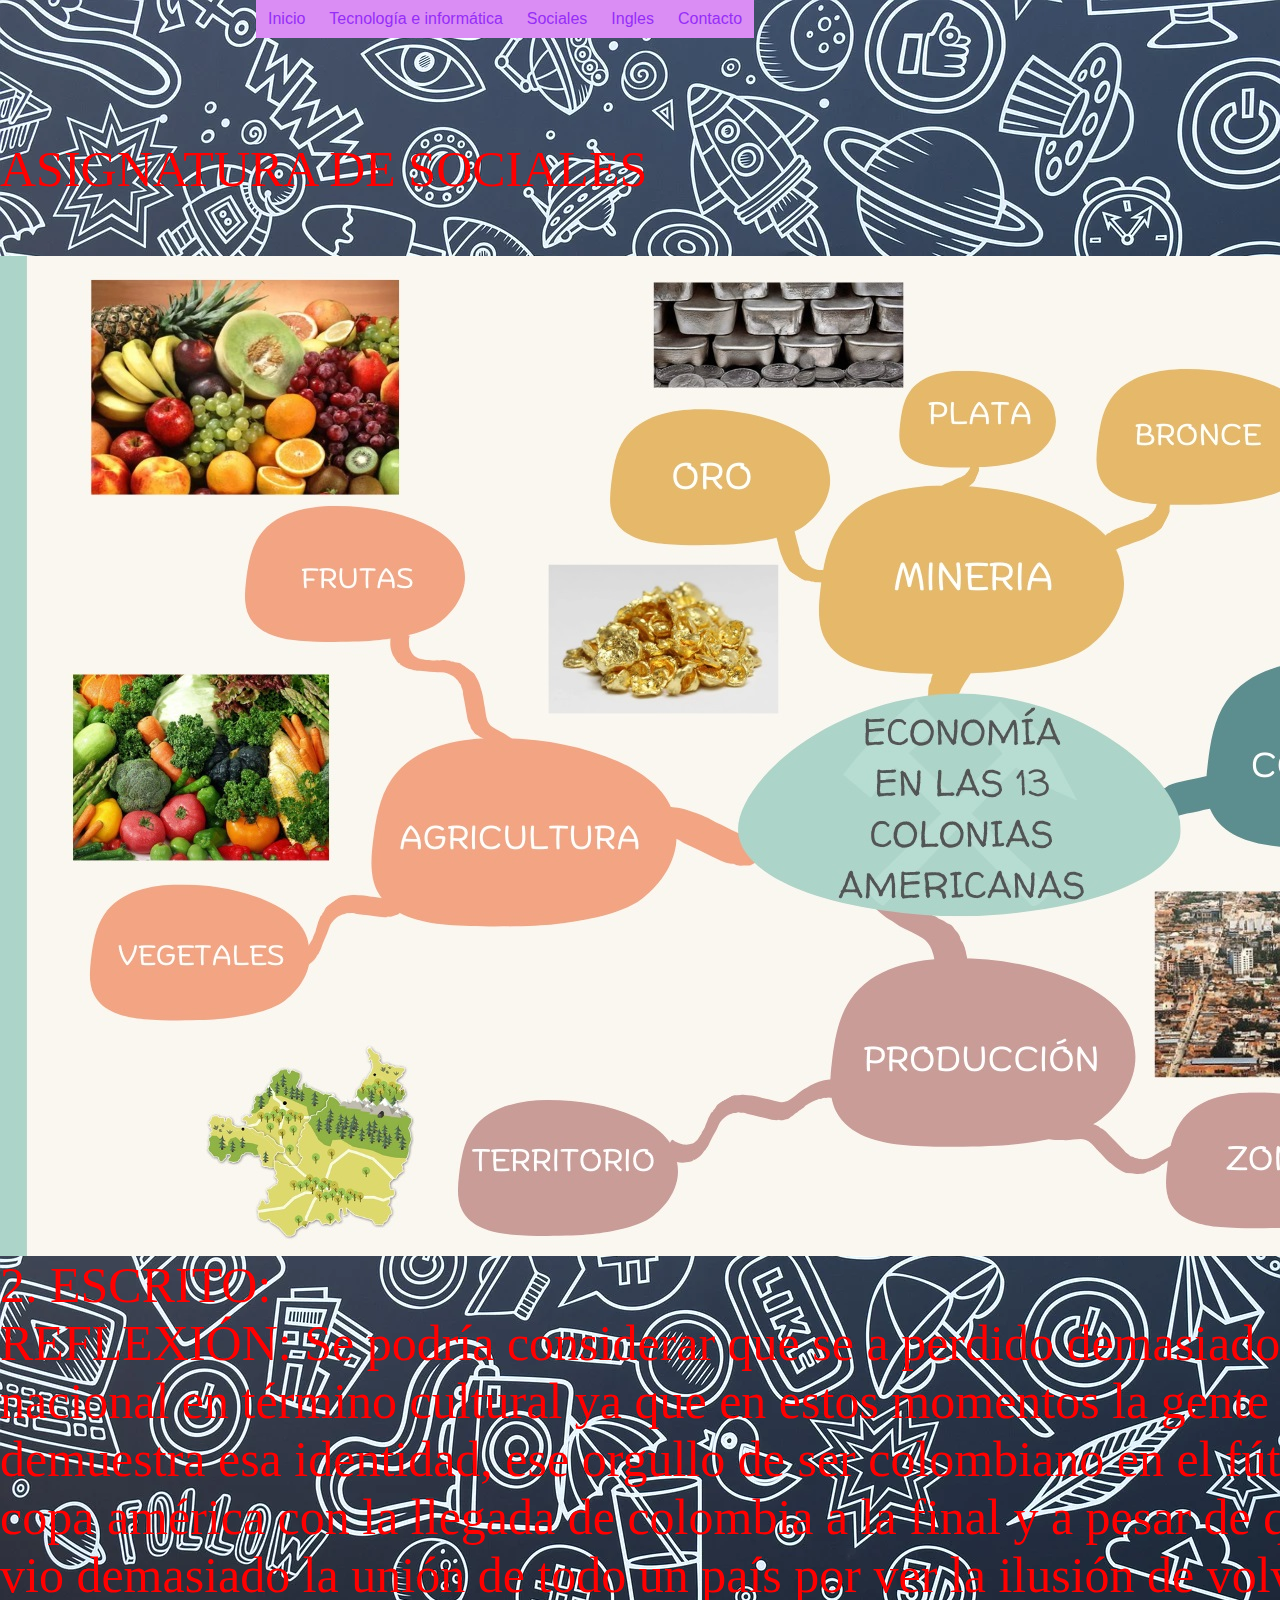
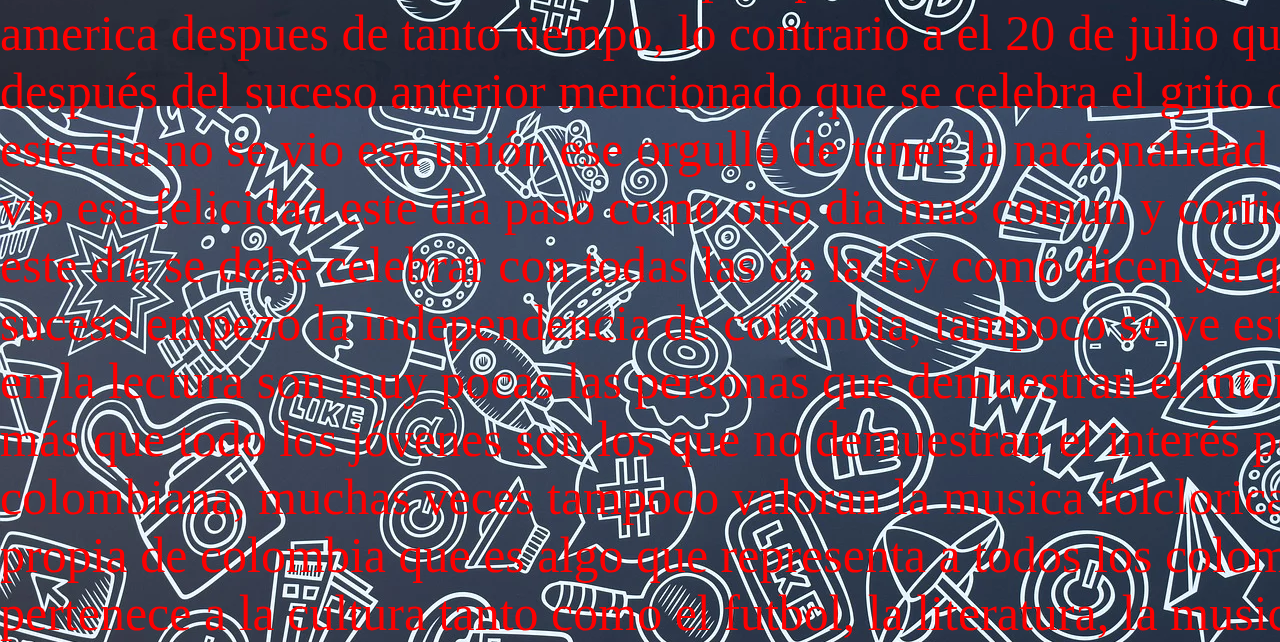
<file: sociales2.html>
<!DOCTYPE html>
<html lang="es">
<head>
    <meta charset="UTF-8">
    <meta name="viewport" content="width=device-width, initial-scale=1.0">
    <title>Proyecto integrado</title>
    <link rel="stylesheet" href="estilos.css">
    <link rel="stylesheet" href="menu.css">
</head>
<body>
    <div class="principal">

<!--Menu desplegable--->
    <div id="menu">
        <ul class="nav">
            <li><a href="index.html">Inicio</a></li>
            
            <li>
                <a href="#">Tecnología e informática</a>
                <ul>
                    <li><a href="#">Período uno</a></li>
                    <li><a href="tecno2.html">Período dos</a></li>
                    <li><a href="#">Período tres</a></li>
                   
                   
                </ul>
            </li>
            
            <li>
                <a href="#">Sociales</a>
                <ul>
                    <li><a href="#">Período uno</a></li>
                    <li><a href="sociales2.html">Periodo dos</a></li>
                    <li><a href="#">Período tres</a></li>
                   
                </ul>
            </li>

            <li>
                <a href="#">Ingles</a>
                <ul>
                    <li><a href="#">Período uno</a></li>
                    <li><a href="ingles2.html">Periodo dos</a></li>
                    <li><a href="#">Período tres</a></li>
                   
                </ul>
            </li>

           


            <li><a href="contacto.html">Contacto</a></li>
        </ul>
    </div>

<!--Menu desplegable--->

<div class="texto"> 
    ASIGNATURA DE SOCIALES <br><br>

<div class="imagsociales">


</div>

2. ESCRITO: 

<p>REFLEXIÓN: Se podría considerar que se a perdido demasiado la identidad</p>
<p>nacional en término cultural ya que en estos momentos la gente hay veces que solo</p>
<p>demuestra esa identidad, ese orgullo de ser colombiano en el fútbol como en la</p>
<p>copa américa con la llegada de colombia a la final y a pesar de que no se ganó se</p>
<p>vio demasiado la unión de todo un país por ver la ilusión de volver a ganar una copa</p>
<p>america despues de tanto tiempo, lo contrario a el 20 de julio que fue 8 días</p>
<p>después del suceso anterior mencionado que se celebra el grito de independencia y</p>
<p>este dia no se vio esa unión ese orgullo de tener la nacionalidad colombiana no se</p>
<p>vio esa felicidad este dia paso como otro dia mas comun y corriente sabiendo que</p>
<p>este día se debe celebrar con todas las  de la ley como dicen ya que gracias a este</p>
<p>suceso empezó la independencia de colombia, tampoco se ve este orgullo ejemplo</p>
<p>en la lectura son muy pocas las personas que demuestran el interés por la lectura</p>
<p>más que todo los jóvenes son los que no demuestran el interés por la literatura</p>
<p>colombiana, muchas veces tampoco valoran la musica folclorica que es musica</p>
<p>propia de colombia que es algo que representa a todos los colombianos ya que esto</p>
<p>pertenece a la cultura tanto como el futbol,  la literatura, la musica folclorica etc…</p>








</div>


</div>
</body>
</html>
</file>
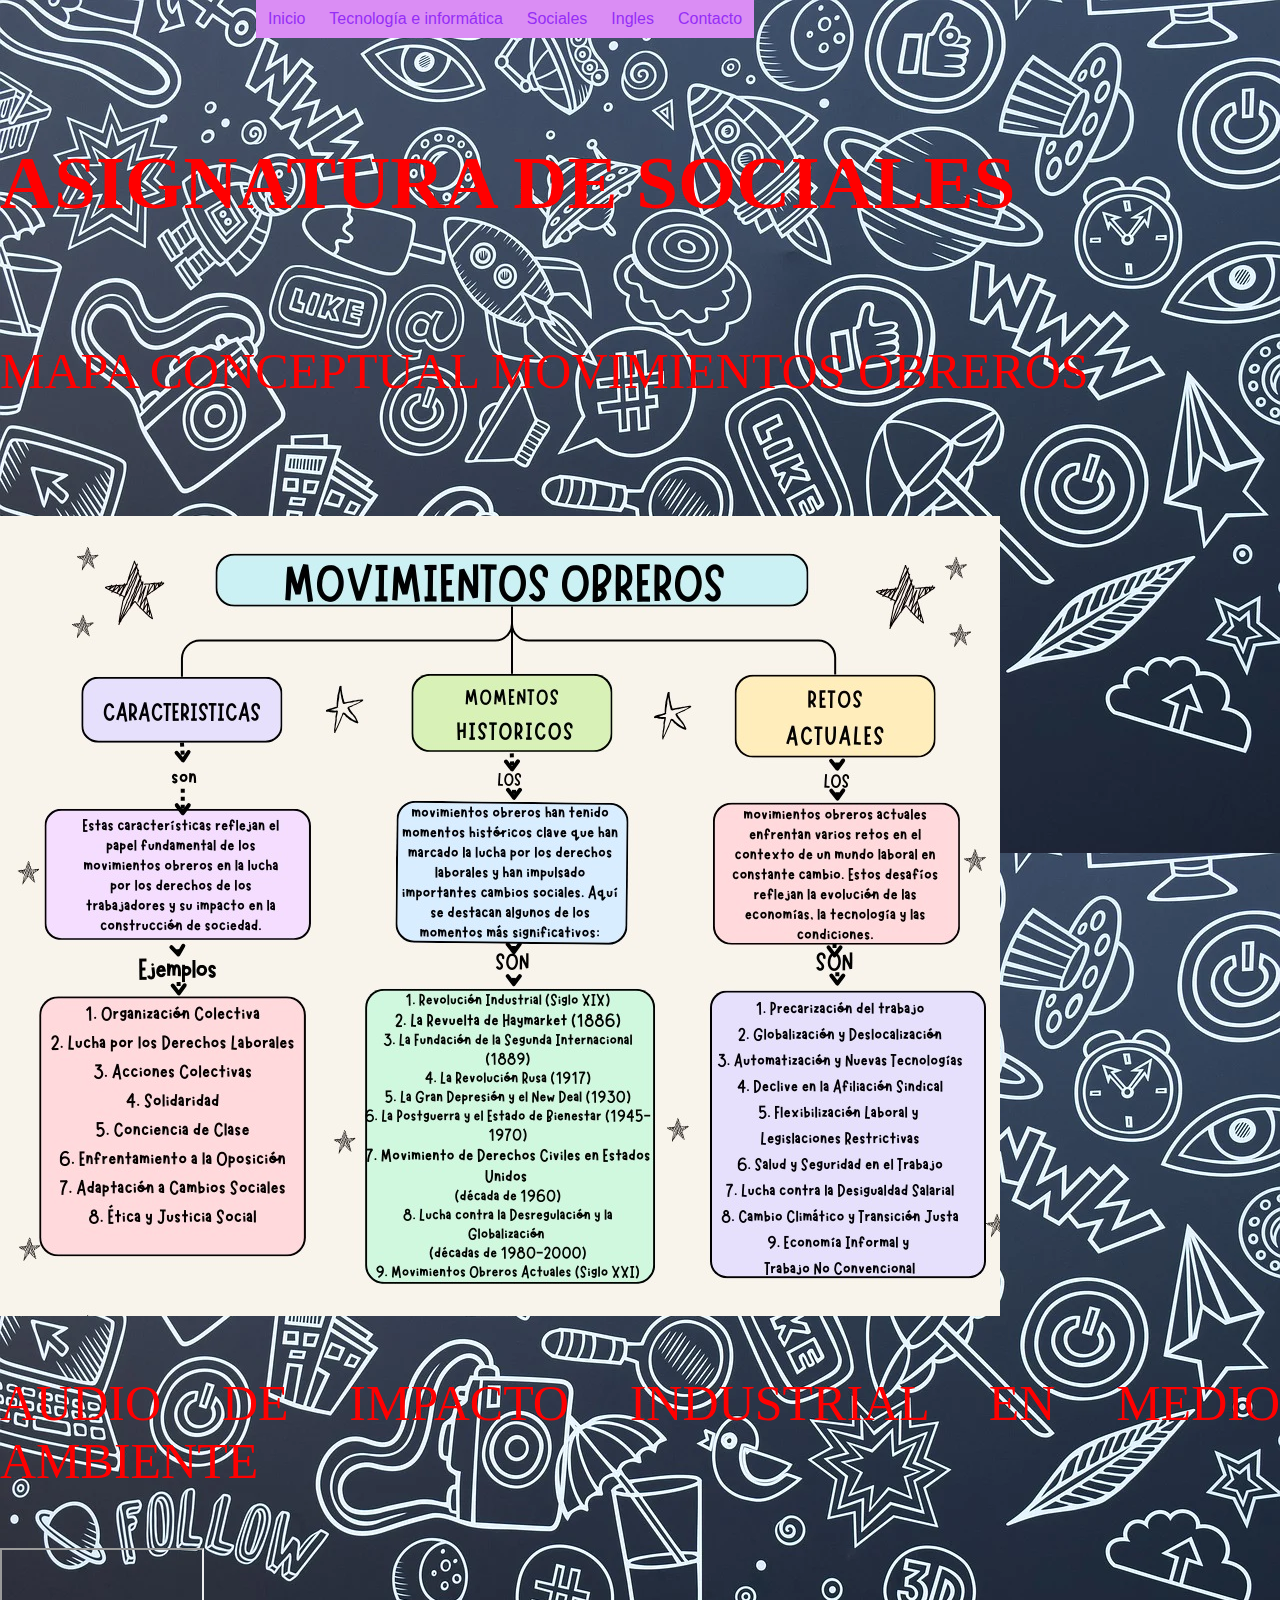
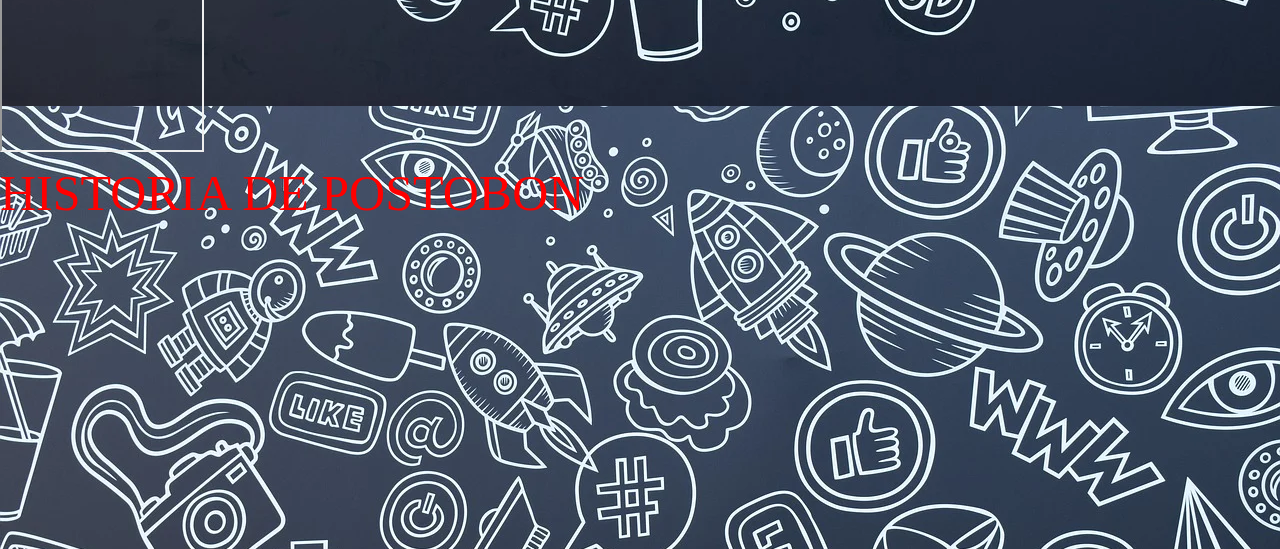
<file: sociales3.html>
<!DOCTYPE html>
<html lang="es">
<head>
    <meta charset="UTF-8">
    <meta name="viewport" content="width=device-width, initial-scale=1.0">
    <title>Proyecto integrado</title>
    <link rel="stylesheet" href="estilos.css">
    <link rel="stylesheet" href="menu.css">
</head>
<body>
    <div class="principal">

<!--Menu desplegable--->
    <div id="menu">
        <ul class="nav">
            <li><a href="index.html">Inicio</a></li>
            
            <li>
                <a href="#">Tecnología e informática</a>
                <ul>
                    <li><a href="#">Período uno</a></li>
                    <li><a href="tecno2.html">Período dos</a></li>
                    <li><a href="tecnologia3.html">Período tres</a></li>
                   
                   
                </ul>
            </li>
            
            <li>
                <a href="#">Sociales</a>
                <ul>
                    <li><a href="#">Período uno</a></li>
                    <li><a href="sociales2.html">Periodo dos</a></li>
                    <li><a href="sociales3.html">Período tres</a></li>
                   
                </ul>
            </li>

            <li>
                <a href="#">Ingles</a>
                <ul>
                    <li><a href="#">Período uno</a></li>
                    <li><a href="ingles2.html">Periodo dos</a></li>
                    <li><a href="ingles3.html">Período tres</a></li>
                   
                </ul>
            </li>

           


            <li><a href="contacto.html">Contacto</a></li>
        </ul>
    </div>

<!--Menu desplegable--->

<div class="texto">

 <h2> ASIGNATURA DE SOCIALES</h2>  <br><br/>

<p>MAPA CONCEPTUAL MOVIMIENTOS OBREROS</p> <br><br/>

<div class="mapaconceptual"></div> <br>

<p>AUDIO DE IMPACTO INDUSTRIAL EN MEDIO AMBIENTE</p> <br>

<iframe src="https://drive.google.com/file/d/1R6i8UhHoJO8vanO5gfb0WlX_4A8jZn_q/preview" width="200" height="200" allow="autoplay"></iframe> <br>

<p>HISTORIA DE POSTOBON</p>

<iframe width="560" height="315" src="https://www.youtube.com/embed/FFofeTMvQr8?si=Jgnud0Q89StyL8Pc" title="YouTube video player" frameborder="0" allow="accelerometer; autoplay; clipboard-write; encrypted-media; gyroscope; picture-in-picture; web-share" referrerpolicy="strict-origin-when-cross-origin" allowfullscreen></iframe>

</div>


</div>
</body>
</html>
</file>
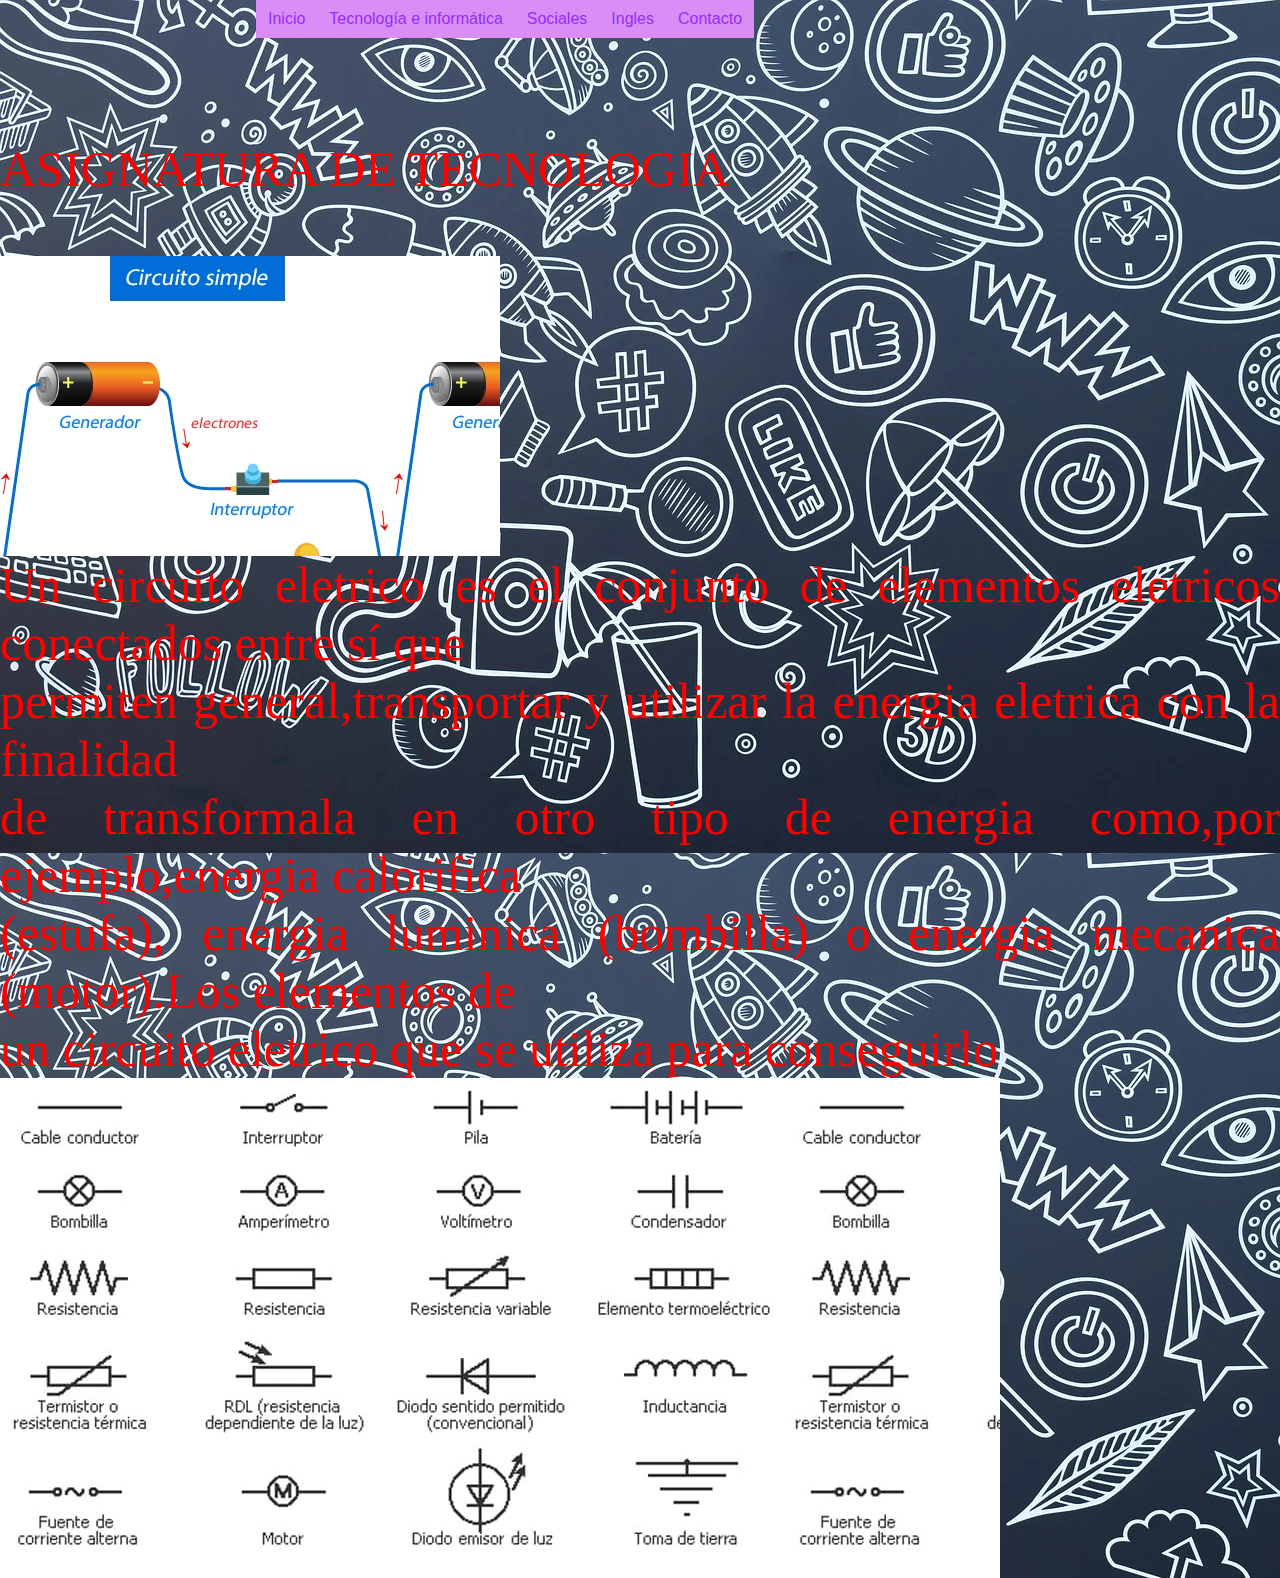
<file: tecno2.html>
<!DOCTYPE html>
<html lang="es">
<head>
    <meta charset="UTF-8">
    <meta name="viewport" content="width=device-width, initial-scale=1.0">
    <title>Proyecto integrado</title>
    <link rel="stylesheet" href="estilos.css">
    <link rel="stylesheet" href="menu.css">
</head>
<body>
    <div class="principal">

<!--Menu desplegable--->
    <div id="menu">
        <ul class="nav">
            <li><a href="index.html">Inicio</a></li>
            
            <li>
                <a href="#">Tecnología e informática</a>
                <ul>
                    <li><a href="#">Período uno</a></li>
                    <li><a href="tecno2.html">Período dos</a></li>
                    <li><a href="#">Período tres</a></li>
                   
                   
                </ul>
            </li>
            
            <li>
                <a href="#">Sociales</a>
                <ul>
                    <li><a href="#">Período uno</a></li>
                    <li><a href="sociales2.html">Periodo dos</a></li>
                    <li><a href="#">Período tres</a></li>
                   
                </ul>
            </li>

            <li>
                <a href="#">Ingles</a>
                <ul>
                    <li><a href="#">Período uno</a></li>
                    <li><a href="ingles2.html">Periodo dos</a></li>
                    <li><a href="#">Período tres</a></li>
                   
                </ul>
            </li>

           


            <li><a href="contacto.html">Contacto</a></li>
        </ul>
    </div>

<!--Menu desplegable--->

<div class="texto">
     ASIGNATURA DE TECNOLOGIA <br><br>

     <div class="imagtec">

     </div>
  
<p>Un circuito eletrico es el conjunto de elementos eletricos conectados entre sí que</p>
<p>permiten general,transportar y utilizar la energia eletrica con la finalidad</p>
<p>de transformala en otro tipo de energia como,por ejemplo,energia calorifica</p>
<p>(estufa), energia luminica (bombilla) o energia mecanica (motor).Los elementos de</p>
<p>un circuito eletrico que se utiliza para conseguirlo</p>

<div class="imagtec2">
</div>



</div>


</div>
</body>
</html>
</file>
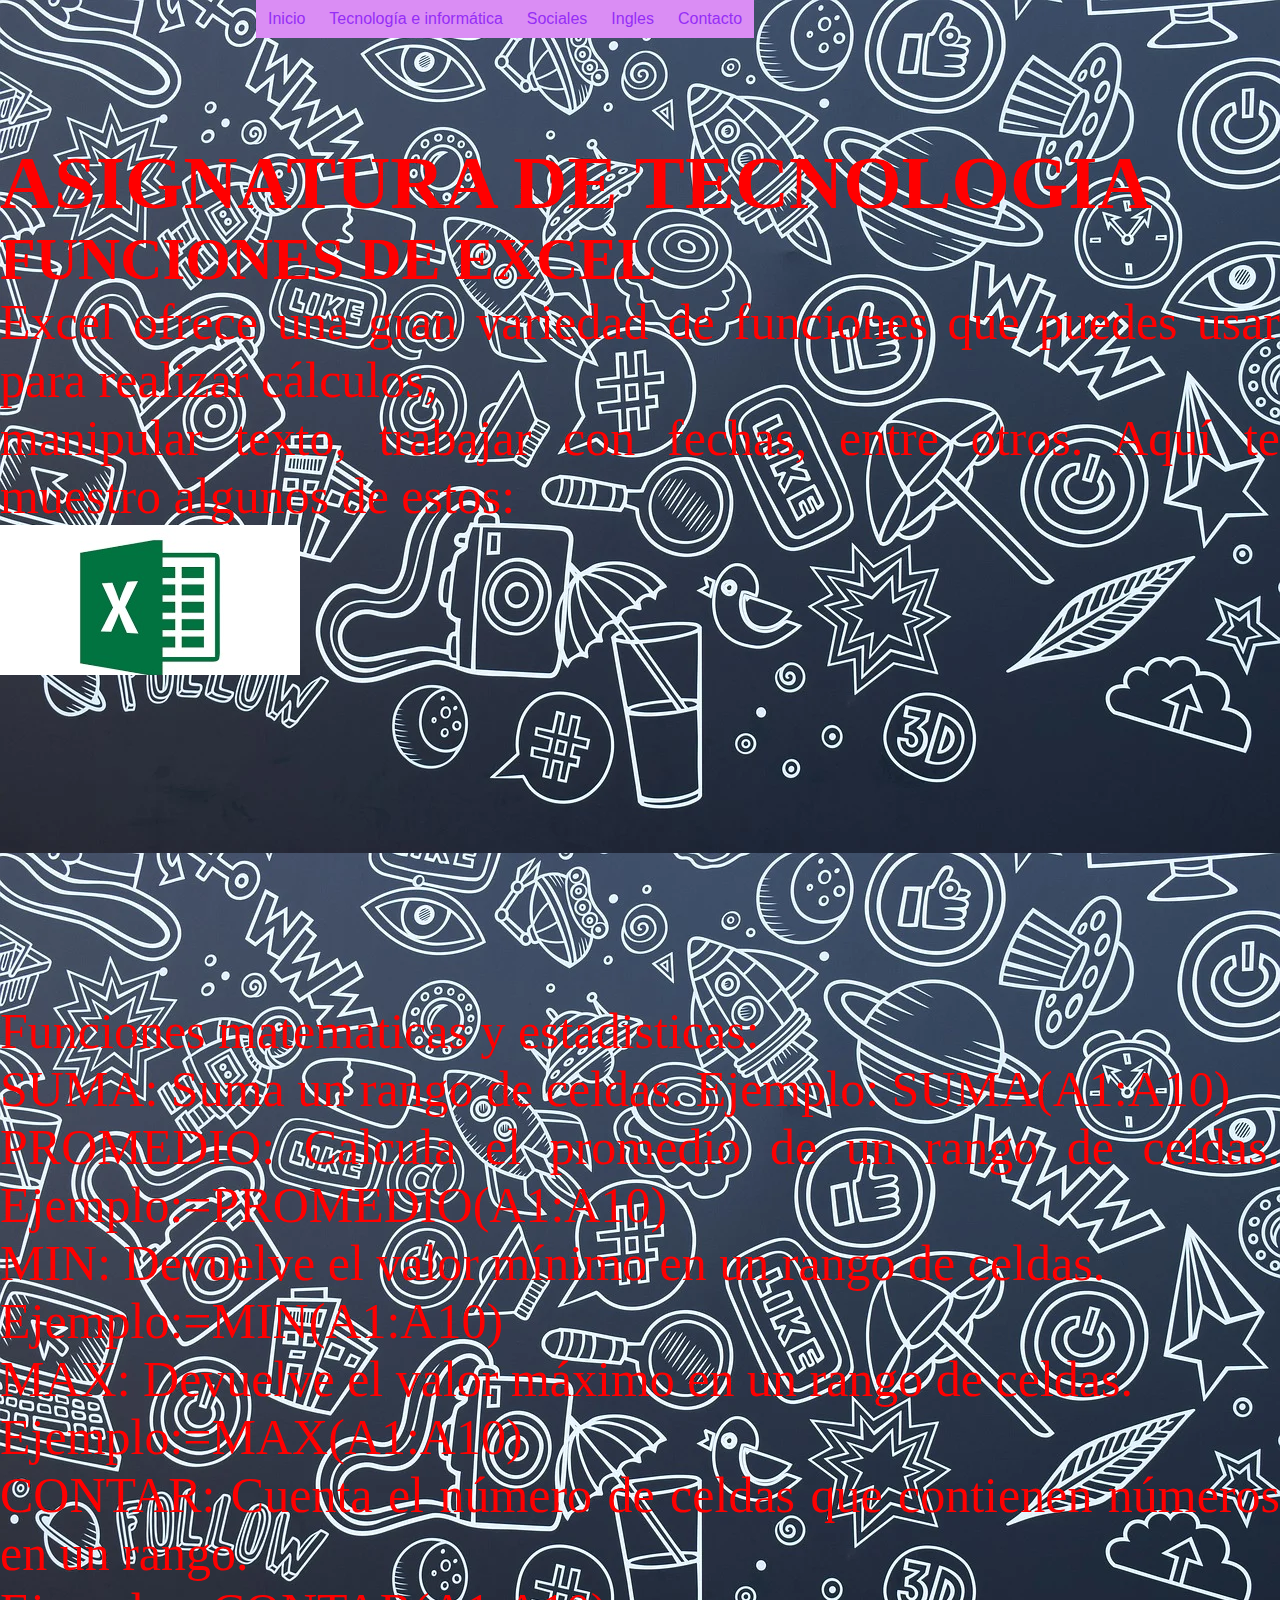
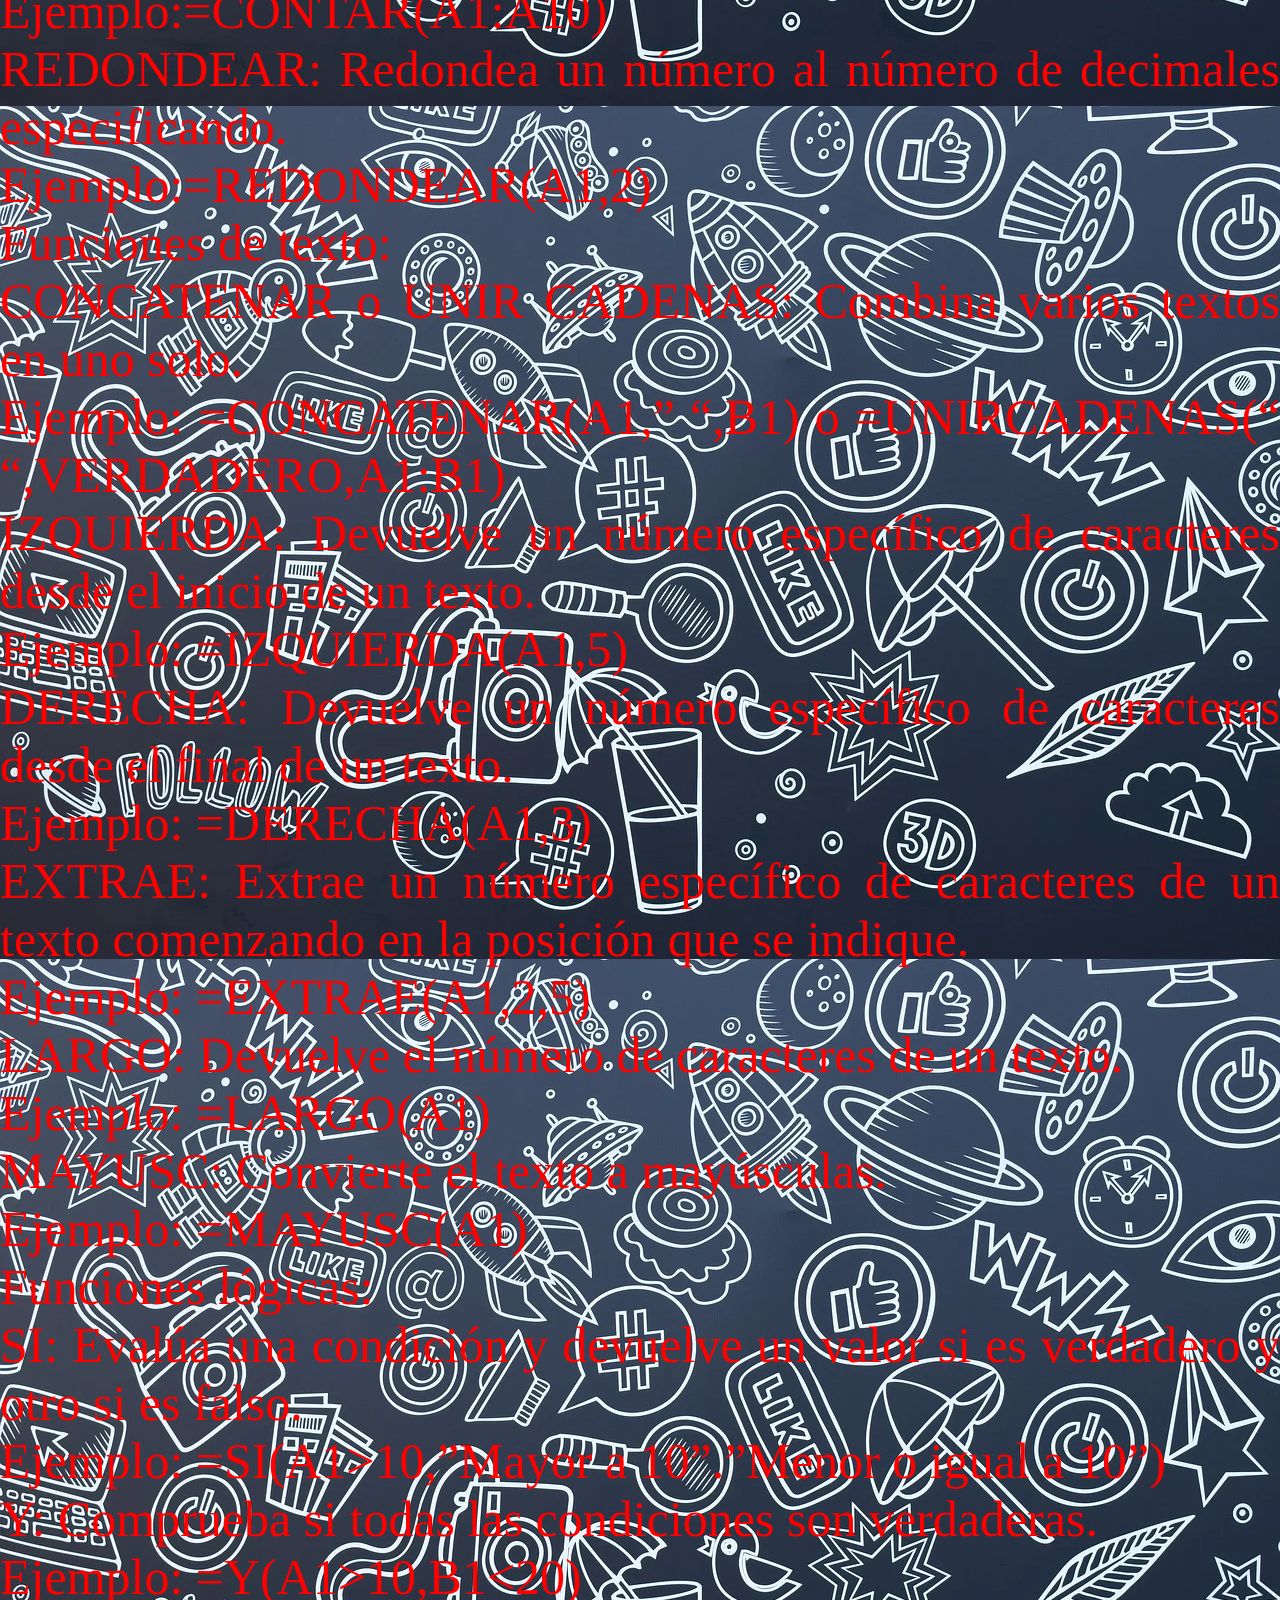
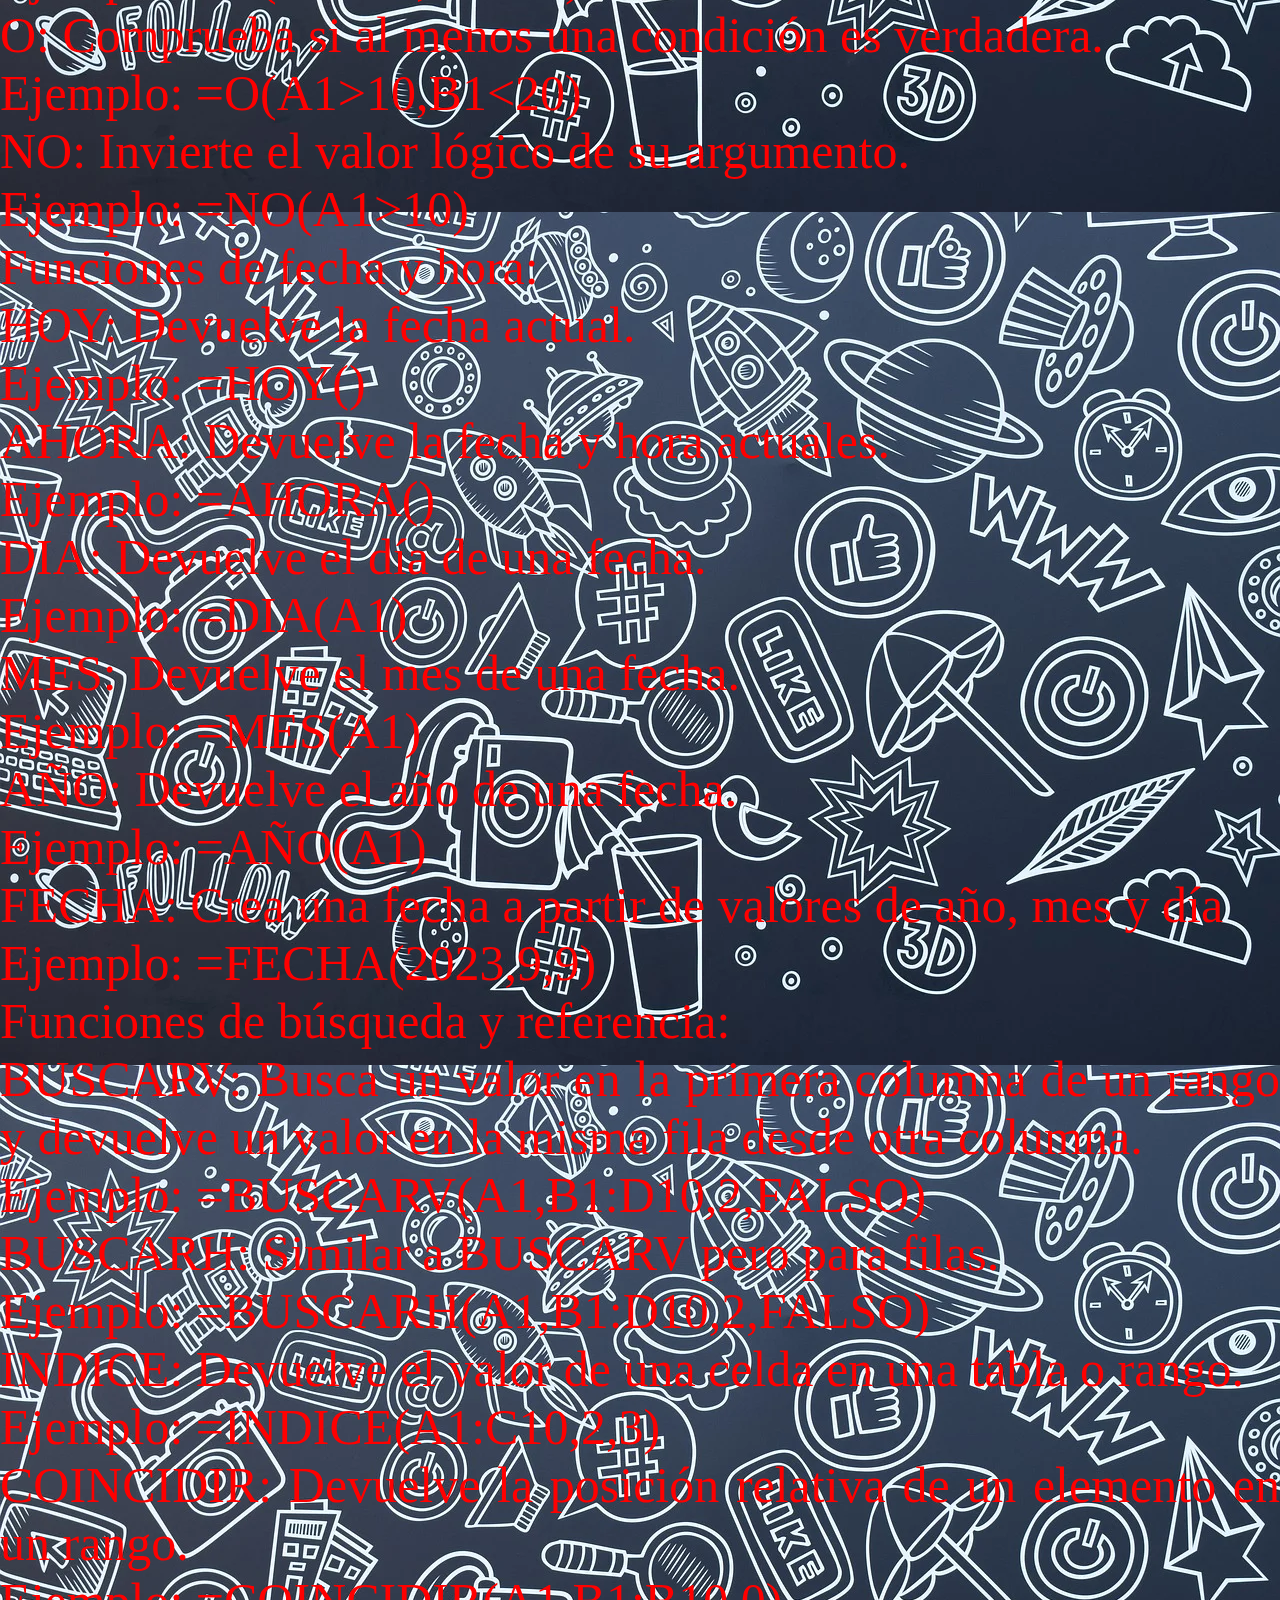
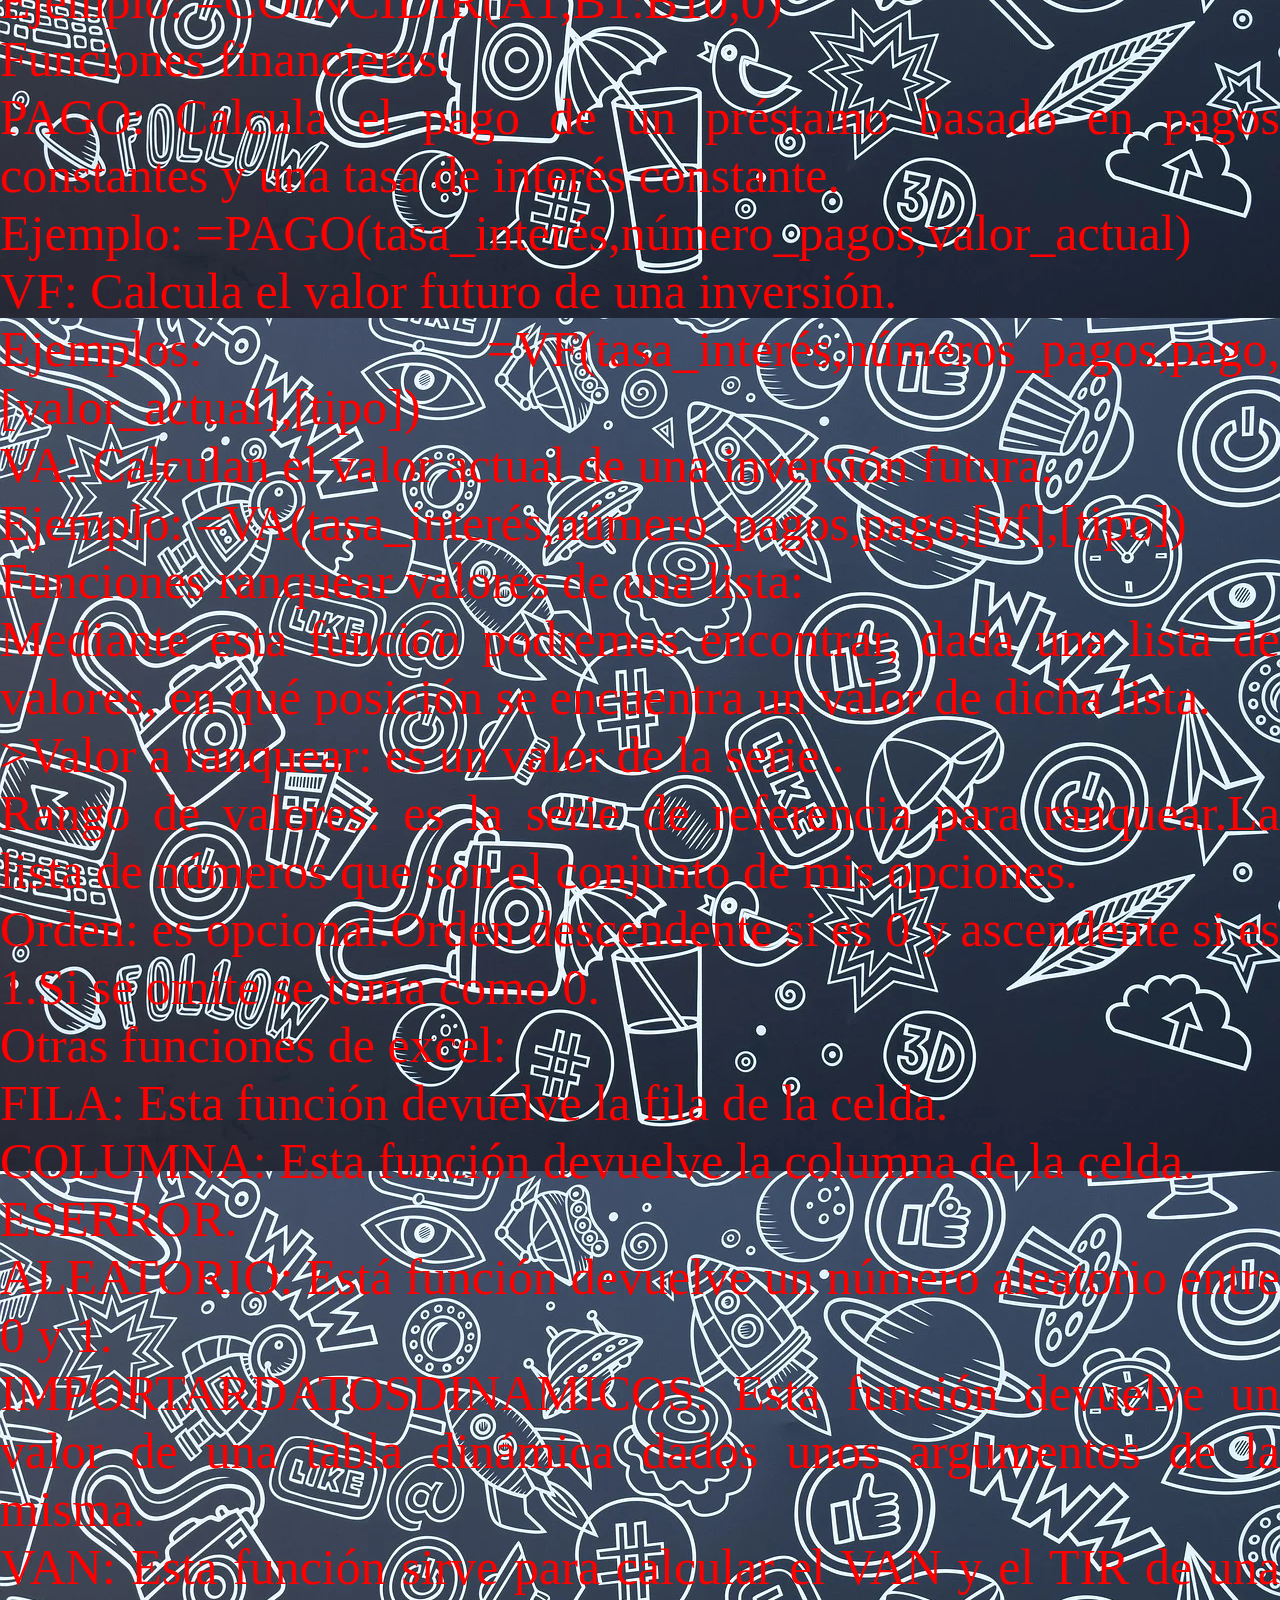
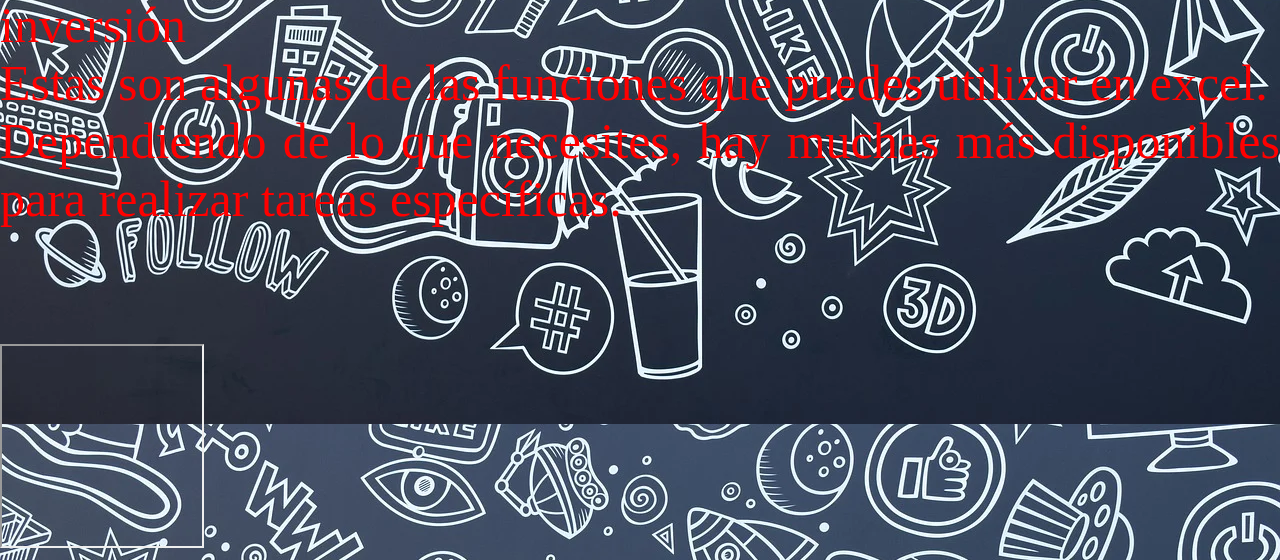
<file: tecnologia3.html>
<!DOCTYPE html>
<html lang="es">
<head>
    <meta charset="UTF-8">
    <meta name="viewport" content="width=device-width, initial-scale=1.0">
    <title>Proyecto integrado</title>
    <link rel="stylesheet" href="estilos.css">
    <link rel="stylesheet" href="menu.css">
</head>
<body>
    <div class="principal">

<!--Menu desplegable--->
    <div id="menu">
        <ul class="nav">
            <li><a href="index.html">Inicio</a></li>
            
            <li>
                <a href="#">Tecnología e informática</a>
                <ul>
                    <li><a href="#">Período uno</a></li>
                    <li><a href="tecno2.html">Período dos</a></li>
                    <li><a href="tecnologia3.html">Período tres</a></li>
                   
                   
                </ul>
            </li>
            
            <li>
                <a href="#">Sociales</a>
                <ul>
                    <li><a href="#">Período uno</a></li>
                    <li><a href="sociales2.html">Periodo dos</a></li>
                    <li><a href="sociales3.html">Período tres</a></li>
                   
                </ul>
            </li>

            <li>
                <a href="#">Ingles</a>
                <ul>
                    <li><a href="#">Período uno</a></li>
                    <li><a href="ingles2.html">Periodo dos</a></li>
                    <li><a href="ingles3.html">Período tres</a></li>
                   
                </ul>
            </li>

           


            <li><a href="contacto.html">Contacto</a></li>
        </ul>
    </div>

<!--Menu desplegable--->

<div class="texto">

<h2>ASIGNATURA DE TECNOLOGIA </h2>

<h3>  FUNCIONES DE EXCEL   </h3>


<p>Excel ofrece una gran variedad de funciones que puedes usar para realizar cálculos,</p>
<p>manipular texto, trabajar con fechas, entre otros. Aquí te muestro algunos de estos:</p>

<div class=" imagenexcel"></div>

<iframe  style="margin-left: 200;" width="560" height="315" src="https://www.youtube.com/embed/D4x1-6YFflg?si=2PoXzcxEGYYgMmvM" title="YouTube video player" frameborder="0" allow="accelerometer; autoplay; clipboard-write; encrypted-media; gyroscope; picture-in-picture; web-share" referrerpolicy="strict-origin-when-cross-origin" allowfullscreen></iframe>


<p>Funciones matematicas y estadisticas:</p>

<p>SUMA: Suma un rango de celdas. Ejemplo: SUMA(A1:A10)</p>

<p>PROMEDIO: Calcula el promedio de un rango de celdas. Ejemplo:=PROMEDIO(A1:A10)</p>

<p>MIN: Devuelve el valor mínimo en un rango de celdas. </p>
<p>Ejemplo:=MIN(A1:A10)</p>

<p>MAX: Devuelve el valor máximo en un rango de celdas.</p>
<p>Ejemplo:=MAX(A1:A10)</p>

<p>CONTAR: Cuenta el número de celdas que contienen números en un  rango.</p>
<p>Ejemplo:=CONTAR(A1:A10)</p>

<p>REDONDEAR: Redondea un número al número de decimales especificando.</p>
<p>Ejemplo:=REDONDEAR(A1,2)</p>

<p>Funciones de texto:</p>

<p>CONCATENAR o UNIR CADENAS: Combina varios textos en uno solo.</p>
<p>Ejemplo: =CONCATENAR(A1,” “,B1) o =UNIRCADENAS(“ “,VERDADERO,A1:B1)</p>

<p>IZQUIERDA: Devuelve un número específico de caracteres desde el inicio de un texto.</p>
<p>Ejemplo: =IZQUIERDA(A1,5)</p>

<p>DERECHA: Devuelve un número específico de caracteres desde el final de un texto.</p>
<p></p>Ejemplo: =DERECHA(A1,3)</p>

<p>EXTRAE: Extrae un número específico de caracteres de un texto comenzando en la posición que se indique. </p>
<p>Ejemplo: =EXTRAE(A1,2,5)</p>

<p>LARGO: Devuelve el número de caracteres de un texto.</p>
<p>Ejemplo: =LARGO(A1)</p>

<p>MAYUSC: Convierte el texto a mayúsculas.</p>
<p>Ejemplo: =MAYUSC(A1)</p>

<p>Funciones lógicas:</p>

<p>SI: Evalúa una condición y devuelve un valor si es verdadero y otro si es falso.</p>
<p>Ejemplo: =SI(A1>10,”Mayor a 10”.”Menor o igual a 10”)</p>

<p>Y: Comprueba si todas las condiciones son verdaderas.</p>
<p>Ejemplo: =Y(A1>10,B1<20)</p>

<p>O: Comprueba si al menos una condición es verdadera.</p>
<p>Ejemplo: =O(A1>10,B1<20)</p>

<p>NO: Invierte el valor lógico de su argumento.</p>
<p>Ejemplo: =NO(A1>10)</p>


<p>Funciones de fecha y hora:</p>

<p>HOY: Devuelve la fecha actual.</p>
<p>Ejemplo: =HOY()</p>

<p>AHORA: Devuelve la fecha y hora actuales.</p>
<p>Ejemplo:  =AHORA()</p>

<p>DIA: Devuelve el día de una fecha.</p>
<p>Ejemplo: =DIA(A1)</p>

<p>MES: Devuelve el mes de una fecha.</p>
<p>Ejemplo: =MES(A1)</p>

<p>AÑO: Devuelve el año de una fecha.</p>
<p>Ejemplo: =AÑO(A1)</p>

<p>FECHA: Crea una fecha a partir de valores de año, mes y día</p>
<p>Ejemplo: =FECHA(2023,9,9)</p>


<p>Funciones de búsqueda y referencia:</p>

<p>BUSCARV: Busca un valor en la primera columna de un rango y devuelve un valor en la misma fila desde otra columna.</p>
<p>Ejemplo: =BUSCARV(A1,B1:D10,2,FALSO)</p>

<p>BUSCARH: Similar a BUSCARV pero para filas.</p>
<p>Ejemplo: =BUSCARH(A1,B1:D10,2,FALSO)</p>

<p>INDICE: Devuelve el valor de una celda en una tabla o rango.</p>
<p>Ejemplo: =INDICE(A1:C10,2,3)</p>

<p>COINCIDIR: Devuelve la posición relativa de un elemento en un rango.</p>
<p>Ejemplo: =COINCIDIR(A1,B1:B10,0)</p>

<p>Funciones financieras:</p>

<p>PAGO: Calcula el pago de un préstamo basado en pagos constantes y una tasa de interés constante.</p>
<p>Ejemplo: =PAGO(tasa_interés,número_pagos,valor_actual)</p>

<p>VF: Calcula el valor futuro de una inversión.</p>
<p>Ejemplos: =VF(tasa_interés,números_pagos,pago,[valor_actual],[tipo])</p>

<p>VA: Calculan el valor actual de una inversión futura.</p>
<p>Ejemplo: =VA(tasa_interés,número_pagos,pago,[vf],[tipo])</p>


<p>Funciones ranquear valores de una lista:</p>

<p>Mediante esta función podremos encontrar, dada una lista de valores, en qué posición se encuentra un valor de dicha lista.</p>

<p>>Valor a ranquear: es un valor de la serie .</p>
<p>Rango de valores: es la serie de referencia para ranquear.La lista de números que son el conjunto de mis opciones.</p>
<p>Orden: es opcional.Orden descendente si es 0 y ascendente si es 1.Si se omite se toma como 0.</p>


<p>Otras funciones de excel:</p>

<p>FILA: Esta función devuelve la fila de la celda.</p>
<p>COLUMNA: Esta función devuelve la columna de la celda.</p>
<p>ESERROR.</p>
<p>ALEATORIO: Está función devuelve  un número aleatorio entre 0 y 1.</p>
<p>IMPORTARDATOSDINAMICOS: Esta función devuelve un valor de una tabla dinámica dados unos argumentos de la misma.</p>
<p>VAN: Esta función sirve para calcular el VAN y el TIR de una inversión </p>


<p>Estas son algunas de las funciones que puedes utilizar en excel.</p>
<p>Dependiendo de lo que necesites, hay muchas más disponibles para realizar tareas específicas.   </p> <br><br>

<iframe src="https://drive.google.com/file/d/1LVPMqgYEkuDBYORsWb4B6yzl-eHIU-Mu/preview" width="200" height="200" allow="autoplay"></iframe>








































</div>


</div>
</body>
</html>
</file>
<file: estilos.css>
/* Temas del segundo período*/

.texto{
   
    font-size: 50px;
    padding-top: 140px;
    text-align: justify;
    color: rgb(255, 0, 0);
}
.principal{
   display: flex;
     
}
body{
    background-image: url("imagen.webp");
    

}

.imagtec{
height: 300px;
width: 500px;
background-image: url("circuito_simple.jpg");

}

.imagtec2{
height: 500px;
width: 1000px;
background-image:url(circuitoelectrico1.jpg) ;

}

.imagsociales{
height: 1000px;
width: 1900px;
background-image: url(MapaMentalsociales1.jpg);
}


.imagebulimia{
height: 500px;
width: 800px;
background-image: url(bulimia1-1.jpg);

}

.imagecomsalu{
height: 600px;
width: 1000px;
background-image: url(comer-saludable.jpg);
}

.imageactividadfisicas{
height: 100px;
width: 300px;
background-image: url(actividadfisica.jpg);

}

.dormir{
height: 100px;
width: 300px;
background-image: url(dormir.jpg);

}


.excesos{
height: 150px;
width: 200px;
background-image: url(exesos.jpg);

}

.meditar{
height: 720px;
width: 1000px;
background-image: url(meditar.jpg);
}

.estudiar{
height: 449px;
width: 675px;
background-image: url(como-estudiar.jpg);

}

.leer{
height: 600px;
width: 1000px;
background-image: url(aprender-a-leer.jpg);

}

.nodesayunar{
height: 675px;
width: 1200px;
background-image: url(no-desayunar-aumenta-riesgo-diabetes.jpg);

}

.insomnio{
height: 900px;
width: 1600px;
background-image: url(insomnio.jpg);

}

.noactividadfisica{
height: 540px;
width: 960px;
background-image: url(noactividadfisica.jpg);

}

.comerd{
height: 848px;
width: 1200px;
background-image: url(comer.jpg);

}

.estres{
height: 500px;
width: 800px;
background-image: url(estres.jpg);

}

.sol{
height: 440px;
width: 600px;
background-image: url(sol.jpg);

}

.imagenexcel{
height: 150px;
width: 300px;
background-image: url(excel.jpg);

}


.logodeinicio{
height: 900px;
width: 1000px;
background-image: url(Sin\ título.png);

}


.yefer{
height: 900px;
width: 1000px;
background-image: url(yefer.png);

}

.jime{
height: 900px;
width: 1000px;
background-image: url(jime.png);

}

.imagen1ingles{
height: 1000px;
width: 1000px;
background-image: url(imagen1ingles.jpg);

}

.imagen2ingles{
height: 1000px;
width: 1000px;
background-image: url(imagen2ingles.jpg);

}

.imagen3ingles{
height: 1000px;
width: 1000px;
background-image: url(imagen3ingles.jpg);

}

.imagen4ingles{
height: 400px;
width: 700px;
background-image: url(imagen4ingles.jpg);

}

.imagen5ingles{
height: 250px;
width: 450px;
background-image: url(imagen5ingles.jpg);

}

.imagen6ingles{
height: 550px;
width: 900px;
background-image: url(imagen6ingles.jfif);

}

.imagen7ingles{
height: 250px;
width: 250px;
background-image: url(imagen7ingles.jpg);

}

.mapaconceptual{
height: 800px;
width: 1000px;
background-image: url(GráficaMapaConceptualSimpleColorido.jpg);

}
</file>
<file: menu.css>
* {
    margin: 0;
    padding: 0;
}

#menu{
    margin: auto;
    width: 800px;
    font-family: Arial, Helvetica, sans-serif;
    position: fixed;
   left:20%;
     
}

ul, ol {
    list-style: none;
}

.nav > li {
    float: left;
}

.nav li a {
    background-color: #da8df4;
    color: #952df6;
    text-decoration: none;
    padding: 10px 12px;
    display: block;
}

.nav li a:hover {
    background-color: #1900ff;
}

.nav li ul {
    display: none;
    position: absolute;
    min-width: 140px;
}

.nav li:hover > ul {
    display: block;
}

.nav li ul li {
    position: relative;
}

.nav li ul li ul {
    right: -140px;
    top: 0;
}

.nav li ul {
    visibility: hidden;
    opacity: 0;
    transition: opacity 0.3s ease;
}

.nav li:hover > ul {
    visibility: visible;
    opacity: 1;
}
</file>
<file: temas.css>
.contenedor{
width: 100%;
height: 1200px;
background-color: aqua;
display: flex;
flex-direction: column;
}

.encabezado{

width: 100%;
height: 200px;
background-color: blue;
font-size: 50px;
text-align: center;
}
.sociales{
    width: 100%;
    height: 400px;
    background-color: rgb(173, 173, 219);



}
.ingles{
    width: 100%;
    height: 400px;
    background-color: rgb(233, 213, 127);



}
.tecnologia{
    width: 100%;
    height: 400px;
    background-color: rgb(84, 175, 211);


}
</file>
